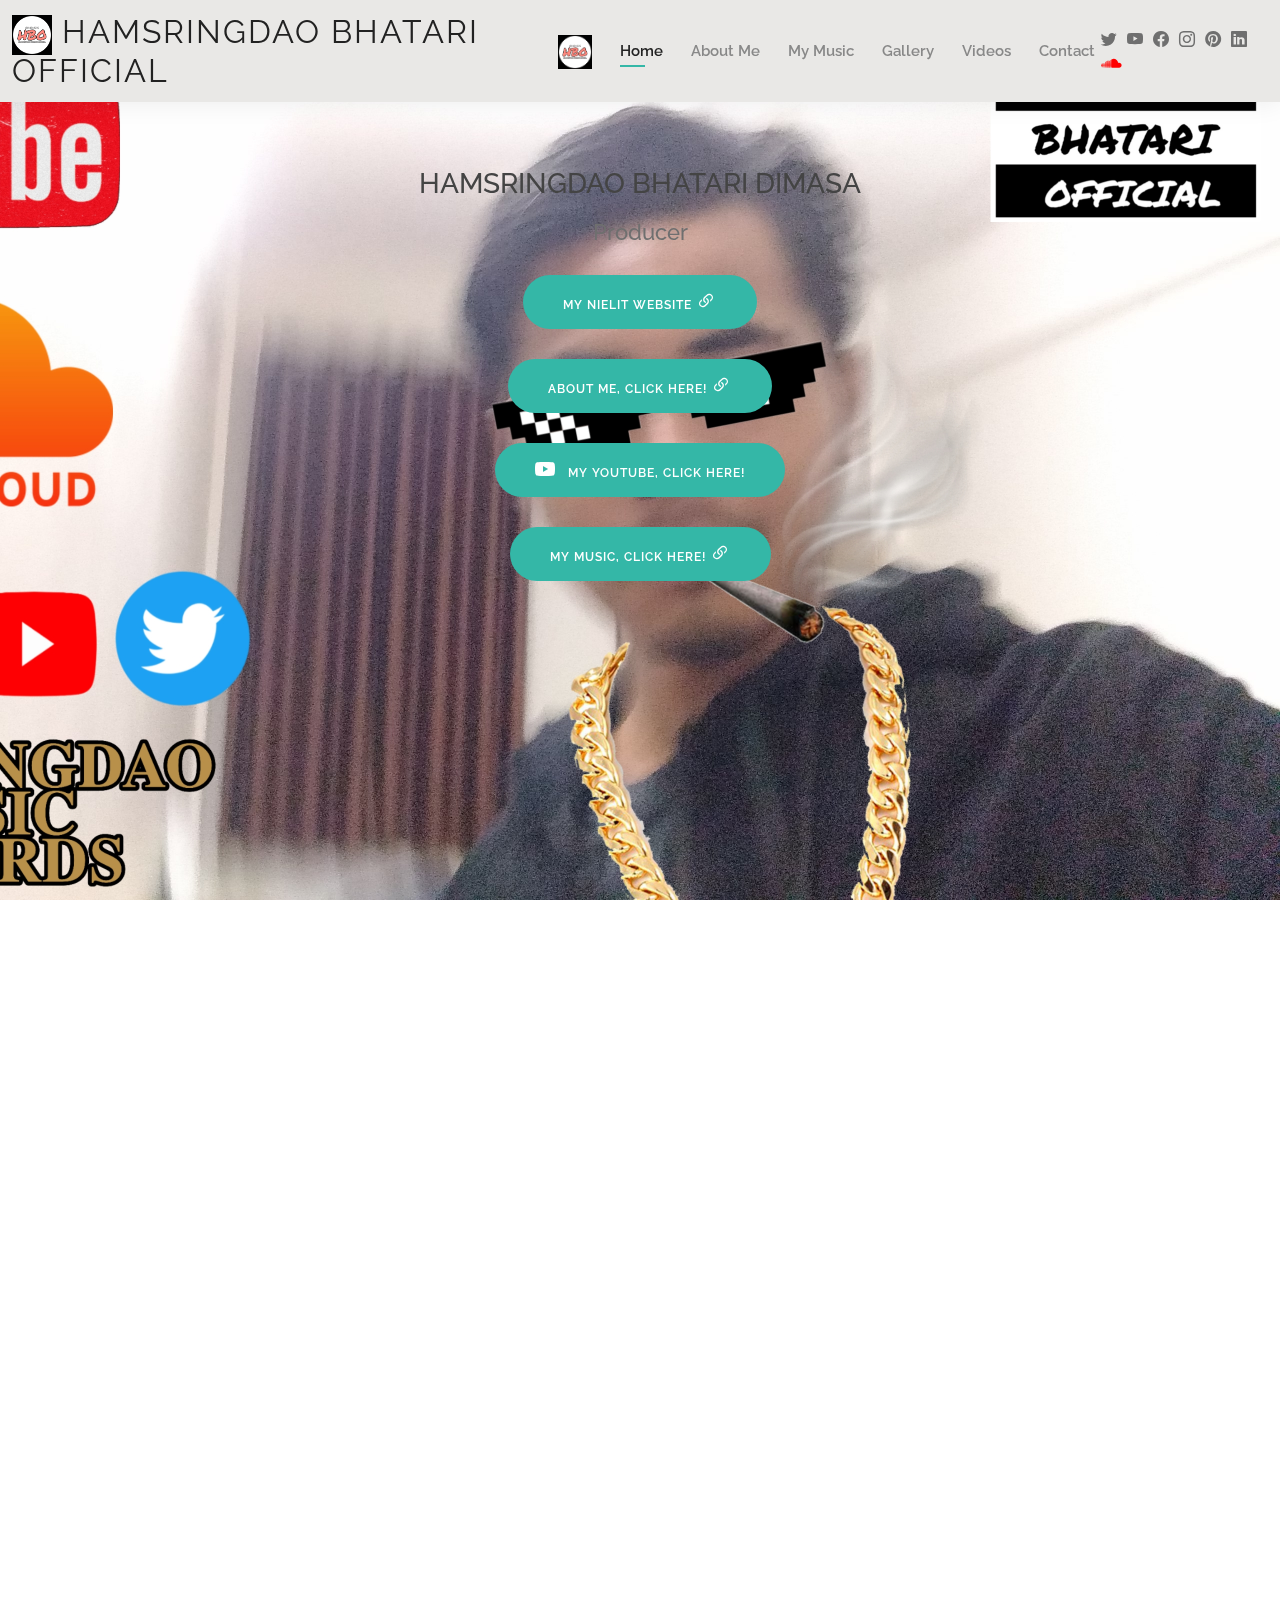
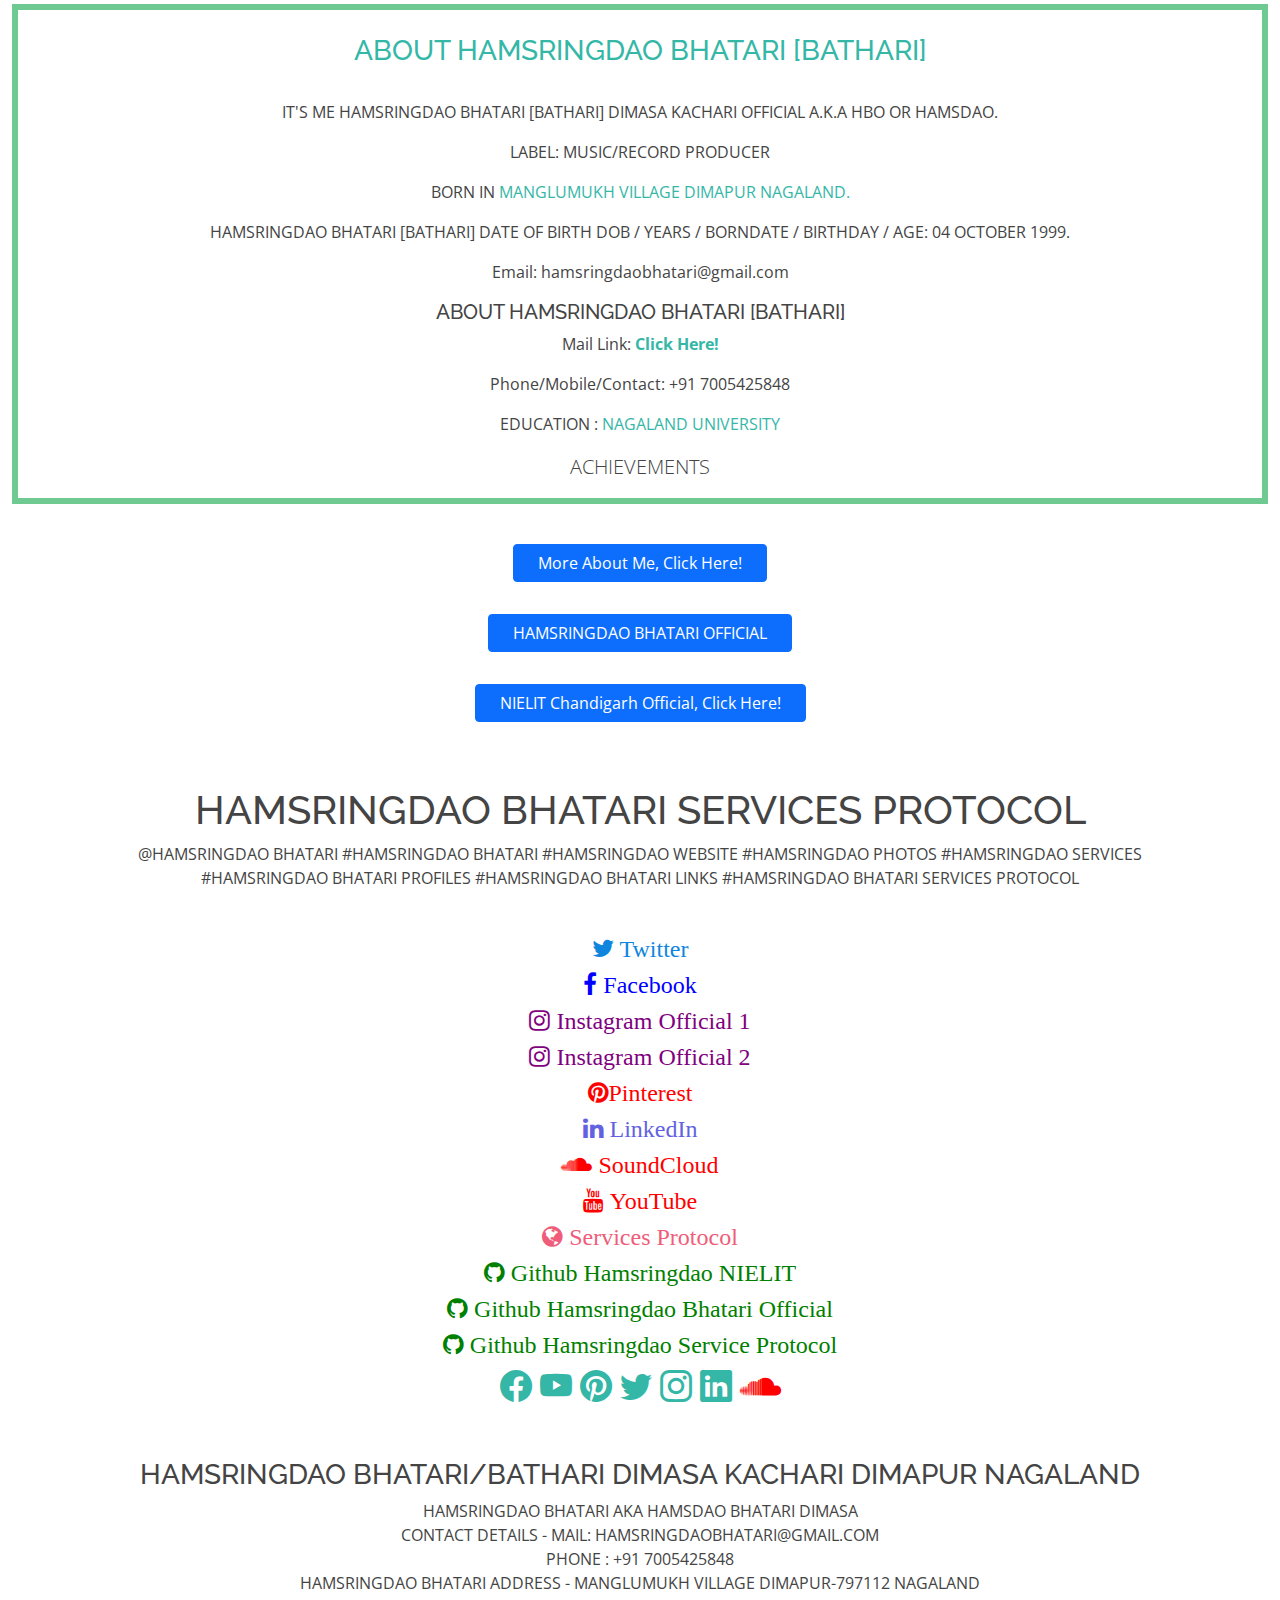
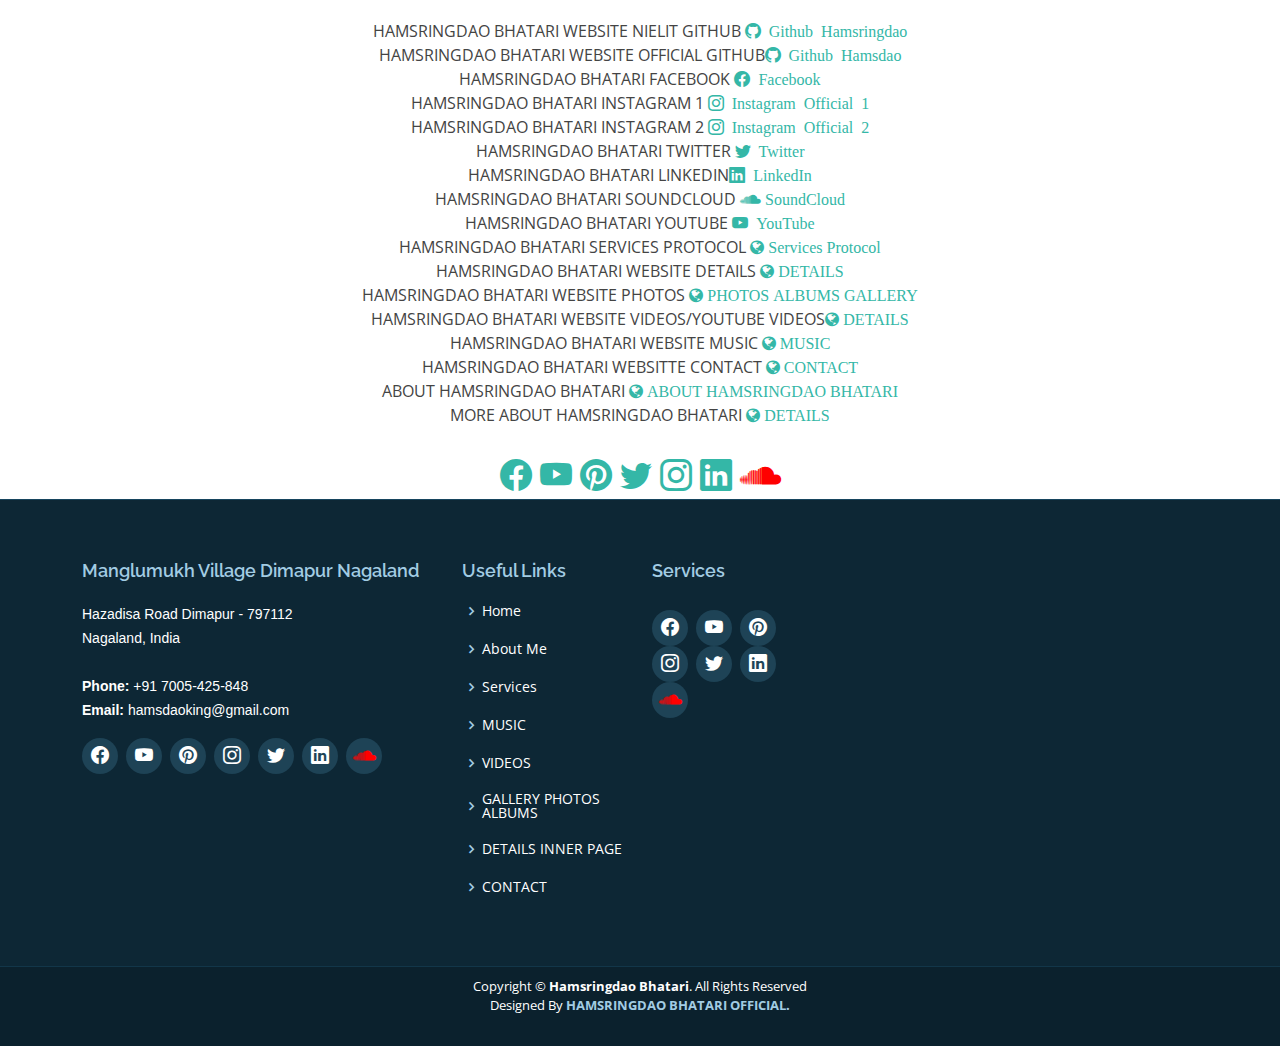
<file: index.html>
<!DOCTYPE html>
<html lang="en">

<head>

  <meta charset="utf-8">
  <meta content="width=device-width, initial-scale=1.0" name="viewport">

  <title>HAMSRINGDAO BHATARI OFFICIAL | HOME PAGE</title>

  <meta content="HAMSRINGDAO BHATARI WEBSITE" name="description">
  <meta content="WEBSITE" name="keywords">
  <meta content="HAMSRINGDAO BHATARI" name="author">

  <!-- Favicons -->
  <link rel="shortcut icon" href="assets/img/favicon hbo.png">
  

  <!-- Google Fonts -->
  <link href="https://fonts.googleapis.com/css?family=Open+Sans:300,300i,400,400i,600,600i,700,700i|Raleway:300,300i,400,400i,500,500i,600,600i,700,700i|Poppins:300,300i,400,400i,500,500i,600,600i,700,700i" rel="stylesheet">

  <!-- Vendor CSS Files -->
  <link href="assets/vendor/aos/aos.css" rel="stylesheet">
  <link href="assets/vendor/bootstrap/css/bootstrap.min.css" rel="stylesheet">
  <link href="assets/vendor/bootstrap-icons/bootstrap-icons.css" rel="stylesheet">
  <link href="assets/vendor/boxicons/css/boxicons.min.css" rel="stylesheet">
  <link href="assets/vendor/glightbox/css/glightbox.min.css" rel="stylesheet">
  <link href="assets/vendor/swiper/swiper-bundle.min.css" rel="stylesheet">

  
    <!-- This link is only for icon -->
    <link rel="stylesheet" href="https://cdnjs.cloudflare.com/ajax/libs/font-awesome/4.7.0/css/font-awesome.min.css">

  <!-- Template Main CSS File -->
  <link href="assets/css/style.css" rel="stylesheet">


</head>

<body>

  <!-- ======= Header ======= -->
  <header id="header" class="fixed-top">
    <div class="container-fluid d-flex justify-content-between align-items-center">

		<h1 class="logo me-auto me-lg-0"><a href="index.html"><img src="assets/img/logo.png" style="align-left-corner">   HAMSRINGDAO BHATARI OFFICIAL</a></h1>
      <!-- Uncomment below if you prefer to use an image logo -->
      <a href="index.html" class="logo"><img src="assets/img/logo.png" alt="" class="img-fluid"></a>
      
      <nav id="navbar" class="navbar order-last order-lg-0">
        <ul>
          <li><a class="active" href="index.html">Home</a></li>
          <li><a href="about.html">About Me</a></li>
          
          <li><a href="mymusic.html">My Music</a></li>
          <li><a href="portfolio.html">Gallery</a></li>
          <li><a href="myvideo.html">Videos</a></li>
          <li><a href="contact.html">Contact</a></li>
        </ul>
        <i class="bi bi-list mobile-nav-toggle"></i>
      </nav><!-- .navbar -->

      <div class="header-social-links">
        <a href="https://twitter.com/hamsringdao9999" target="_blank" class="twitter"><i class="bi bi-twitter"></i></a>
		<a href="https://www.youtube.com/channel/UCcTFQuDcH3THJNUQV20AfqQ" target="_blank" class="youtube"><i class="bi bi-youtube"></i></a>
        <a href="https://www.facebook.com/hamsdao" target="_blank" class="facebook"><i class="bi bi-facebook"></i></a>
        <a href="https://www.instagram.com/hamsringdaobhatariofficial_ig/" target="_blank" class="instagram"><i class="bi bi-instagram"></i></a>
		<a href="https://in.pinterest.com/hamsdao" target="_blank" class="pinterest"><i class="bi bi-pinterest"></i></a>
        <a href="https://in.linkedin.com/in/hamsringdao-bhatari-10584a185" target="_blank" class="linkedin"><i class="bi bi-linkedin"></i></a>
        <a href="https://soundcloud.com/user-743527441" target="_blank" class="souncloud"><i class="fa fa-soundcloud" style="color:red"></i></a>
		
		
      </div>

    </div>

  </header>
  <!-- End Header -->

  <!-- ======= Hero Section ======= -->
  <section id="hero" class="d-flex align-items-center">
    <div class="container d-flex flex-column align-items-center" data-aos="zoom-in" data-aos-delay="5000">
	
      <h3>HAMSRINGDAO BHATARI DIMASA</h3>
      <h2>Producer</h2>
	  
	  <a href="https://hamsringdao.github.io/" class="btn-about" target="_blank">My NIELIT Website <i class="bi bi-link-45deg" style="font-size:20px"></i></a>
	  
	  
      <a href="about.html" class="btn-about">About Me, Click Here! <i class="bi bi-link-45deg" style="font-size:20px"></i></a>
	   
	  
	  <a href="https://www.youtube.com/channel/UCcTFQuDcH3THJNUQV20AfqQ" target="_blank" class="btn-about"><i class="bi bi-youtube" style="font-size:20px"></i>  &nbsp; My YouTube, Click Here!</a>
    
	  <a href="mymusic.html" class="btn-about">My Music, Click Here!  <i class="bi bi-link-45deg" style="font-size:20px"></i></a>

      
    
    <!------------------Youtube Embed-->
    <br>
       
	  <iframe width="auto" height="auto" src="https://www.youtube.com/embed/hl5-XhqZV_s" title="HAMSRINGDAO BHATARI Music Bass Type Beat 2022 Gangsta Type Beat Rap Type Beat @FutureHouseHD @MTV" frameborder="0" allow="accelerometer; autoplay; clipboard-write; encrypted-media; gyroscope; picture-in-picture; web-share" allowfullscreen></iframe>
	  
    <br><br>






	  <!--<a href="https://hamsringdao.github.io/hamsringdao.com.in/" class="btn-about" target="_blank">My NIELIT Website 2</a>-->
	  
	  
	  
	  <!--<a href="https://nielit.gov.in/chandigarh/" class="btn-about" target="_blank">NIELIT Chandigarh</a>-->
	  





    
   </div>
  </section>
  <!-- End Hero -->
  <div class="container">

    <section id="about" class="about">
      <div class="container" data-aos="fade-up">
    <div class="row">
    <div class="col-lg-4">
      <img src="assets/img/about hamsringdao.jpg" class="img-fluid" height="500" width="250" title="HAMSRINGDAO BHATARI OFFICIAL">
    </div>
    <div class="col-lg-4">
      <img src="about hamsringdao2.jpg" class="img-fluid" height="500" width="250" title="HAMSRINGDAO BHATARI OFFICIAL">
    </div>
    <div class="col-lg-4">
      <img src="assets/img/portfolio/HAMSRINGDAO BHATARI OFFICIAL (18).jpg" class="img-fluid" height="500" width="250" title="HAMSRINGDAO BHATARI OFFICIAL">
    </div>


  </div></div></section></div>





  
  <br>
  <center>
    <iframe width="auto" height="auto" src="https://www.youtube.com/embed/114IALKWweY" title="CRAZY! PSYCHOPATH 😎 - HAMSRINGDAO BHATARI JULY 8" frameborder="0" allow="accelerometer; autoplay; clipboard-write; encrypted-media; gyroscope; picture-in-picture; web-share" allowfullscreen></iframe>
  <iframe width="auto" height="auto" src="https://www.youtube.com/embed/cdy-B-Kvtcg" title="December 10, 2022 Hamsringdao Bhatari ☠️🦍 NU SET Dimapur Nagaland." frameborder="0" allow="accelerometer; autoplay; clipboard-write; encrypted-media; gyroscope; picture-in-picture; web-share" allowfullscreen></iframe>
</center>

  <br><br><br>



  <!--------------===================== About Section =======================------------------>

  <div class="container-fluid">
  <div class="box">  
    <br>
    <center><h3><a href="about.html">ABOUT HAMSRINGDAO BHATARI [BATHARI]</h3></a>
      <br>
    
    <p><span class="title-s">

    </span> <span>IT'S ME HAMSRINGDAO BHATARI [BATHARI] DIMASA KACHARI OFFICIAL A.K.A HBO OR HAMSDAO.</span></p>
                        <P>LABEL:<span class="title-s"> MUSIC/RECORD PRODUCER</span></a>
                        <P>BORN IN <span class="title-s"><a href="https://manglumukh.github.io/" target="_blank">MANGLUMUKH VILLAGE DIMAPUR NAGALAND.</span></a>


                          <br>
                            <p><span class="title-s">HAMSRINGDAO BHATARI [BATHARI] DATE OF BIRTH DOB / YEARS / BORNDATE / BIRTHDAY / AGE:</span> 04 OCTOBER 1999.</P>

                          <p><span class="title-s">Email:</span> <span>hamsringdaobhatari@gmail.com</span></p>

                          <h5 class="title-left">
                            ABOUT HAMSRINGDAO BHATARI [BATHARI]
                          </h5>
                       
                        <p>Mail Link: <a href="mailto:hamsringdaobhatari@gmail.com"><span><b>Click Here!</b></span></p></a>
                      
                        <p>Phone/Mobile/Contact:<span class="title-s"> +91 7005425848</span></p>
                        <p>
                          EDUCATION :<span class="title-s"><a href="https://nagalanduniversity.ac.in/English"> NAGALAND UNIVERSITY</a>
                        </span>
                        </p>
                        <p class="lead">
                          ACHIEVEMENTS
                        </p>
                      </center>
                      </div></div>
                      <br>
                        
<!-------=========================    End About Section        ==========================------>

                        
  



  
<!-------=========================    Start Links        ==========================------>
<div class="container">


    
    <center>
      
      <p class="pt-3"><a class="btn btn-primary btn js-scroll px-4" href="https://hamsringdaobhatariofficial.github.io/about.html" target="_blank" role="button">More About Me, Click Here!</a></p>
          
          
      <p class="pt-3"><a class="btn btn-primary btn js-scroll px-4" href="https://hamsringdaobhatariofficial.github.io/" target="_blank" role="button">HAMSRINGDAO BHATARI OFFICIAL</a></p>
      
      
      <p class="pt-3"><a class="btn btn-primary btn js-scroll px-4" href="https://nielit.gov.in/chandigarh/" target="_blank" role="button">NIELIT Chandigarh Official, Click Here!</a></p>
      
      </center>

      <br><br>

    
        

    <CENTER><h1>HAMSRINGDAO BHATARI SERVICES PROTOCOL</h1></CENTER>
    <CENTER><P>@HAMSRINGDAO BHATARI #HAMSRINGDAO BHATARI #HAMSRINGDAO WEBSITE #HAMSRINGDAO PHOTOS #HAMSRINGDAO SERVICES #HAMSRINGDAO BHATARI PROFILES
      #HAMSRINGDAO BHATARI LINKS #HAMSRINGDAO BHATARI SERVICES PROTOCOL
    </P></CENTER>
    <br>



    <CENTER>
      <icon size="5"><font size="5">
      <a href="https://twitter.com/hamsringdao9999" class="twitter"><i class="fa fa-twitter" style="color:rgb(16, 133, 222)">  Twitter</i></a> <br>
      <a href="https://www.facebook.com/hamsdao" class="facebook"><i class="fa fa-facebook" style="color:blue">  Facebook</i></a> <br>
      <a href="https://www.instagram.com/hamsringdaobhatariofficial_ig/" class="instagram"><i class="fa fa-instagram" style="color: purple">  Instagram Official 1</i></a><br> 
      <a href="https://www.instagram.com/hamsringdaobhatari_2/" class="instagram"><i class="fa fa-instagram" style="color:purple">  Instagram Official 2</i></a> <br>
      <a href="https://in.pinterest.com/hamsdao/" class="pinterest"><i class="fa fa-pinterest" style="color:red">Pinterest</i></a> <br>
      <a href="https://in.linkedin.com/in/hamsringdao-bhatari-10584a185" class="linkedin"><i class="fa fa-linkedin" style="color:rgb(98, 98, 224)">  LinkedIn</i></a>   <br>         
      <a href="https://soundcloud.com/user-743527441" target="_blank" class="souncloud"><i class="fa fa-soundcloud" style="color:red">  SoundCloud</i></a><br>
      <a href="https://www.youtube.com/channel/UCcTFQuDcH3THJNUQV20AfqQ" class="youtube"><i class="fa fa-youtube" style="color:red">  YouTube</i></a><br>
      <a href="https://bhatari.github.io/" class="cursor"><i class="fa fa-globe" style="color:rgb(239, 93, 122)">  Services Protocol</i></a><br>
      <a href="https://hamsringdao.github.io/" class="github"><i class="fa fa-github" style="color:green">  Github Hamsringdao NIELIT</i></a> <br>
      <a href="https://hamsringdaobhatariofficial.github.io/" class="github"><i class="fa fa-github" style="color:green">  Github Hamsringdao Bhatari Official</i></a> <br>
      <a href="https://bhatari.github.io/" class="github"><i class="fa fa-github" style="color:green">  Github Hamsringdao Service Protocol</i></a> <br>
      
    </font></icon>
    <div></div>

        
        
      <icon size="6"><font size="6">
        <div class="social-links d-none d-md-block">
          <a href="https://www.facebook.com/hamsdao" target="_blank" class="facebook"><i class="bi bi-facebook"></i></a>
        <a href="https://www.youtube.com/channel/UCcTFQuDcH3THJNUQV20AfqQ" target="_blank" class="youtube" ><i class="bi bi-youtube"></i></a>
        <a href="https://in.pinterest.com/hamsdao" target="_blank" class="pinterest"><i class="bi bi-pinterest"></i></a>
            <a href="https://twitter.com/hamsringdao9999" target="_blank" class="twitter"><i class="bi bi-twitter"></i></a>
            <a href="https://www.instagram.com/hamsringdaobhatariofficial_ig/" target="_blank" class="instagram"><i class="bi bi-instagram"></i></a>
            <a href="https://in.linkedin.com/in/hamsringdao-bhatari-10584a185" target="_blank" class="linkedin"><i class="bi bi-linkedin"></i></a>
            <a href="https://soundcloud.com/user-743527441" target="_blank" class="souncloud"><i class="fa fa-soundcloud" style="color:red"></i></a>
        
          </div></font></icon>
          
    </CENTER>

  </div> <br><br>
  
  <!--------------================            ======================================-->




  
  <center><h3>HAMSRINGDAO BHATARI/BATHARI DIMASA KACHARI DIMAPUR NAGALAND</h3></center>
  <CENTER>HAMSRINGDAO BHATARI AKA HAMSDAO BHATARI DIMASA</CENTER>
  <CENTER>CONTACT DETAILS - MAIL: HAMSRINGDAOBHATARI@GMAIL.COM</CENTER>
  <CENTER>PHONE : +91 7005425848</CENTER>
  <CENTER>HAMSRINGDAO BHATARI ADDRESS - MANGLUMUKH VILLAGE DIMAPUR-797112 NAGALAND</CENTER>
  <br>
  <CENTER>HAMSRINGDAO BHATARI WEBSITE NIELIT GITHUB <a href="https://hamsringdao.github.io/" class="github"><i class="bx bi-github">  Github Hamsringdao</i></a> </CENTER>
  <CENTER>HAMSRINGDAO BHATARI WEBSITE OFFICIAL GITHUB<a href="https://hamsringdaobhatariofficial.github.io/" class="github"><i class="bx bi-github">  Github Hamsdao</i></a></CENTER>
  <CENTER>HAMSRINGDAO BHATARI FACEBOOK <a href="https://www.facebook.com/hamsdao" class="facebook"><i class="bx bi-facebook">  Facebook</i></a> </CENTER>
  <CENTER>HAMSRINGDAO BHATARI INSTAGRAM 1 <a href="https://www.instagram.com/hamsringdaobhatariofficial_ig/" class="instagram"><i class="bx bi-instagram">  Instagram Official 1</i></a></CENTER>
  <CENTER>HAMSRINGDAO BHATARI INSTAGRAM 2 <a href="https://www.instagram.com/hamsringdaobhatari_2/" class="instagram"><i class="bx bi-instagram">  Instagram Official 2</i></a> </CENTER>
  <CENTER>HAMSRINGDAO BHATARI TWITTER <a href="https://twitter.com/hamsringdao9999" class="twitter"><i class="bx bi-twitter">  Twitter</i></a></CENTER>
  <CENTER>HAMSRINGDAO BHATARI LINKEDIN<a href="https://in.linkedin.com/in/hamsringdao-bhatari-10584a185" class="linkedin"><i class="bx bi-linkedin">  LinkedIn</i></a> </CENTER>
  <CENTER>HAMSRINGDAO BHATARI SOUNDCLOUD <a href="https://soundcloud.com/user-743527441" class="instagram"><i class="fa fa-soundcloud">  SoundCloud</i></a></CENTER>
  <CENTER>HAMSRINGDAO BHATARI YOUTUBE <a href="https://www.youtube.com/channel/UCcTFQuDcH3THJNUQV20AfqQ" class="youtube"><i class="bx bi-youtube">  YouTube</i></a></CENTER>
  <CENTER>HAMSRINGDAO BHATARI SERVICES PROTOCOL <a href="https://bhatari.github.io/" class="cursor"><i class="fa fa-globe">  Services Protocol</i></a></CENTER>
  <CENTER>HAMSRINGDAO BHATARI WEBSITE DETAILS <a href="portfolio-details.html" class="cursor"><i class="fa fa-globe">  DETAILS</i></a></CENTER>
  <CENTER>HAMSRINGDAO BHATARI WEBSITE PHOTOS <a href="portfolio.html" class="cursor"><i class="fa fa-globe">  PHOTOS ALBUMS GALLERY</i></a></CENTER>
  <CENTER>HAMSRINGDAO BHATARI WEBSITE VIDEOS/YOUTUBE VIDEOS<a href="https://www.youtube.com/channel/UCcTFQuDcH3THJNUQV20AfqQ" class="cursor"><i class="fa fa-globe">  DETAILS</i></a></CENTER>
  <CENTER>HAMSRINGDAO BHATARI WEBSITE MUSIC <a href="mymusic.html" class="cursor"><i class="fa fa-globe">  MUSIC</i></a></CENTER>
  <CENTER>HAMSRINGDAO BHATARI WEBSITTE CONTACT <a href="contact.html" class="cursor"><i class="fa fa-globe">  CONTACT</i></a></CENTER>
  <CENTER>ABOUT HAMSRINGDAO BHATARI <a href="about.html" class="cursor"><i class="fa fa-globe">  ABOUT HAMSRINGDAO BHATARI</i></a></CENTER>
  <CENTER>MORE ABOUT HAMSRINGDAO BHATARI <a href="https://hamsringdao.github.io/" class="cursor"><i class="fa fa-globe">  DETAILS</i></a></CENTER>

  <br>
  
  <center>
    <icon size="6"><font size="6">
      <div class="social-links d-none d-md-block">
        <a href="https://www.facebook.com/hamsdao" target="_blank" class="facebook"><i class="bi bi-facebook"></i></a>
      <a href="https://www.youtube.com/channel/UCcTFQuDcH3THJNUQV20AfqQ" target="_blank" class="youtube" ><i class="bi bi-youtube"></i></a>
      <a href="https://in.pinterest.com/hamsdao" target="_blank" class="pinterest"><i class="bi bi-pinterest"></i></a>
          <a href="https://twitter.com/hamsringdao9999" target="_blank" class="twitter"><i class="bi bi-twitter"></i></a>
          <a href="https://www.instagram.com/hamsringdaobhatariofficial_ig/" target="_blank" class="instagram"><i class="bi bi-instagram"></i></a>
          <a href="https://in.linkedin.com/in/hamsringdao-bhatari-10584a185" target="_blank" class="linkedin"><i class="bi bi-linkedin"></i></a>
          <a href="https://soundcloud.com/user-743527441" target="_blank" class="souncloud"><i class="fa fa-soundcloud" style="color:red"></i></a>
      
        </div></font></icon>
        </center>
    <!--------------===================== END Links =======================------------------>






<!-- ======= Footer ======= -->


 <footer id="footer">
    <div class="footer-top">
      <div class="container">
        <div class="row">

          <div class="col-lg-4 col-md-6">
            <div class="footer-info">
              <h3>Manglumukh Village Dimapur Nagaland</h3>
              <p>
                Hazadisa Road Dimapur - 797112 <br>
                Nagaland, India<br><br>
                <strong>Phone:</strong> +91 7005-425-848<br>
                <strong>Email:</strong> hamsdaoking@gmail.com<br>
              </p>
              <div class="social-links mt-3">
                 
				<a href="https://www.facebook.com/hamsdao" target="_blank" class="facebook"><i class="bi bi-facebook"></i></a>
				<a href="https://www.youtube.com/channel/UCcTFQuDcH3THJNUQV20AfqQ"target="_blank" class="youtube"><i class="bi bi-youtube"></i></a>
				<a href="https://in.pinterest.com/hamsdao" target="_blank" class="pinterest"><i class="bi bi-pinterest"></i></a>
				<a href="https://www.instagram.com/hamsringdaobhatariofficial_ig/" target="_blank" class="instagram"><i class="bi bi-instagram"></i></a>
				<a href="https://twitter.com/hamsringdao9999" target="_blank" class="twitter"><i class="bi bi-twitter"></i></a>
				<a href="https://in.linkedin.com/in/hamsringdao-bhatari-10584a185" target="_blank" class="linkedin"><i class="bi bi-linkedin"></i></i></a>
        <a href="https://soundcloud.com/user-743527441" target="_blank" class="souncloud"><i class="fa fa-soundcloud" style="color:red"></i></a>
				
          </div>
          </div>
          </div>

            <div class="col-lg-2 col-md-6 footer-links">
            <h4>Useful Links</h4>
            <ul>

              <li><i class="bx bx-chevron-right"></i> <a href="#hero">Home</a></li>
              <li><i class="bx bx-chevron-right"></i> <a href="about.html">About Me</a></li>
              <li><i class="bx bx-chevron-right"></i> <a href="https://bhatari.github.io/">Services</a></li>
              <li><i class="bx bx-chevron-right"></i> <a href="mymusic.html">MUSIC</a></li>
              <li><i class="bx bx-chevron-right"></i> <a href="myvideo.html">VIDEOS</a></li>
              <li><i class="bx bx-chevron-right"></i> <a href="portfolio.html">GALLERY PHOTOS ALBUMS</a></li>
              <li><i class="bx bx-chevron-right"></i> <a href="portfolio-details.html">DETAILS INNER PAGE</a></li>
              <li><i class="bx bx-chevron-right"></i> <a href="contact.html">CONTACT</a></li>
              
       
            </ul>
          </div>

          <div class="col-lg-2 col-md-6 footer-links">
            <h4>Services</h4>
            
			<div class="social-links mt-3">
                 
				<a href="https://www.facebook.com/hamsdao" target="_blank" class="facebook"><i class="bi bi-facebook"></i></a>
				<a href="https://www.youtube.com/channel/UCcTFQuDcH3THJNUQV20AfqQ"target="_blank" class="youtube"><i class="bi bi-youtube"></i></a>
				<a href="https://in.pinterest.com/hamsdao" target="_blank" class="pinterest"><i class="bi bi-pinterest"></i></a>
				<a href="https://www.instagram.com/hamsringdaobhatariofficial_ig/" target="_blank" class="instagram"><i class="bi bi-instagram"></i></a>
				<a href="https://twitter.com/hamsringdao9999" target="_blank" class="twitter"><i class="bi bi-twitter"></i></a>
				<a href="https://in.linkedin.com/in/hamsringdao-bhatari-10584a185" target="_blank" class="linkedin"><i class="bi bi-linkedin"></i></i></a>
        <a href="https://soundcloud.com/user-743527441" target="_blank" class="souncloud"><i class="fa fa-soundcloud" style="color:red"></i></a>
				
              </div>
			
          </div>

          



        </div>
      </div>
    </div>

    
    <div class="container">
      <div class="row">
        <div class="col-sm-12">
          <div class="copyright-box">
      <div class="credits">
            Copyright &copy; <strong><span>Hamsringdao Bhatari</span></strong>. All Rights Reserved
            <br>
              
              Designed By <a href="https://hamsringdao.github.io/" ><strong>HAMSRINGDAO BHATARI OFFICIAL.</strong></a>
            </div>
          </div>
        </div>
  
      </div>
    </div>
  
 
  
  </footer><!-- End  Footer -->

  




  <div id="preloader"></div>
  <a href="#" class="back-to-top d-flex align-items-center justify-content-center"><i class="bi bi-arrow-up-short"></i></a>

  <!-- Vendor JS Files -->
  <script src="assets/vendor/purecounter/purecounter.js"></script>
  <script src="assets/vendor/aos/aos.js"></script>
  <script src="assets/vendor/bootstrap/js/bootstrap.bundle.min.js"></script>
  <script src="assets/vendor/glightbox/js/glightbox.min.js"></script>
  <script src="assets/vendor/isotope-layout/isotope.pkgd.min.js"></script>
  <script src="assets/vendor/swiper/swiper-bundle.min.js"></script>
  <script src="assets/vendor/waypoints/noframework.waypoints.js"></script>
  <script src="assets/vendor/php-email-form/validate.js"></script>

  <!-- Template Main JS File -->
  <script src="assets/js/main.js"></script>

</body>

</html>


<!------------------HAMSRINGDAO OFFICIAL------------>
</file>
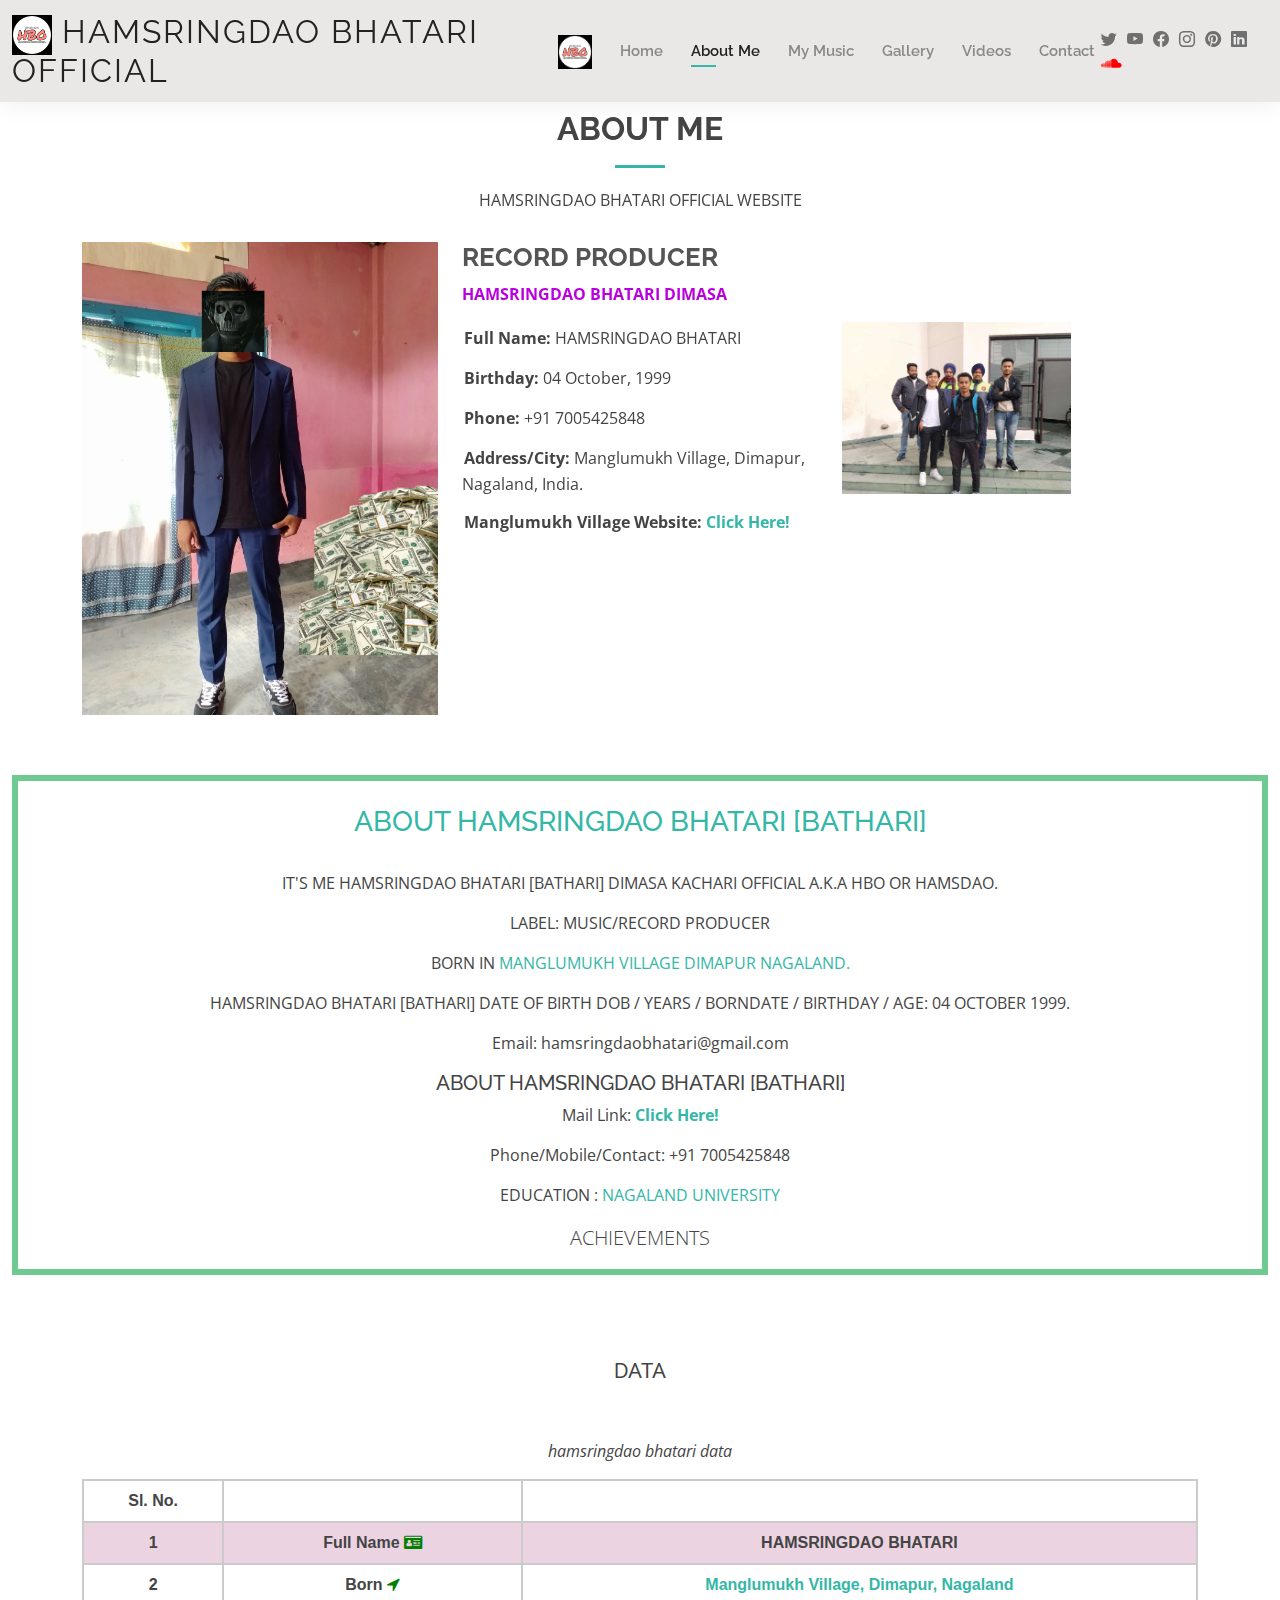
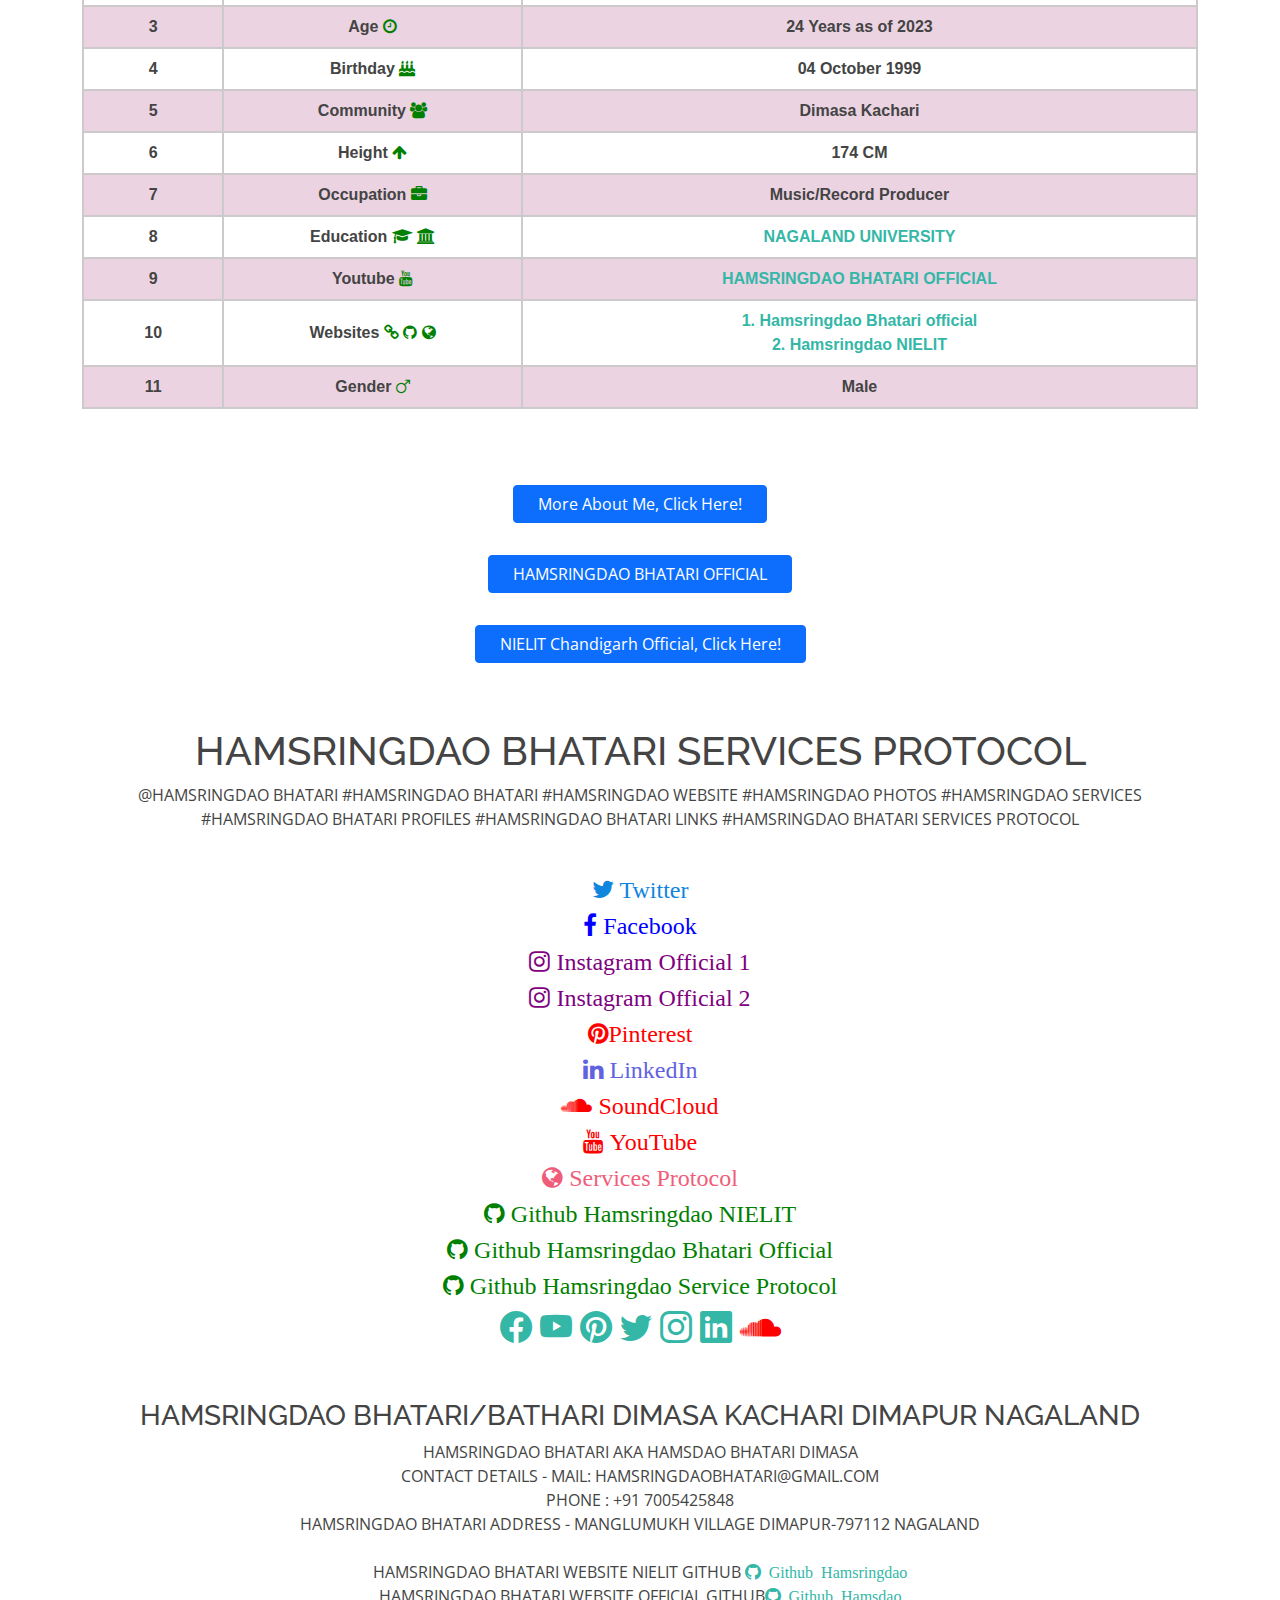
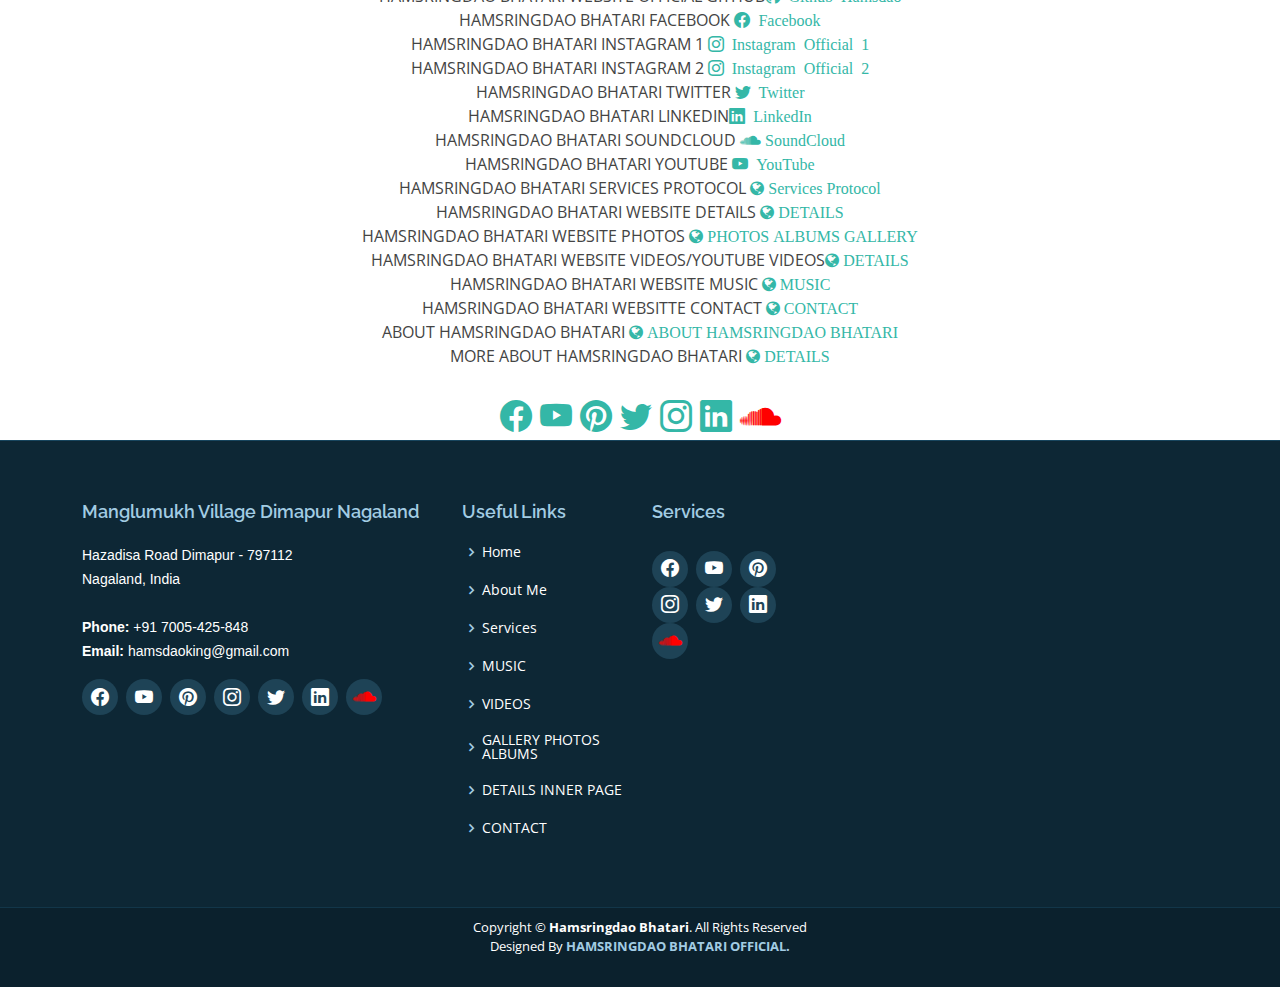
<file: about.html>
<!DOCTYPE html>
<html lang="en">

<head>
  <meta charset="utf-8">
  <meta content="width=device-width, initial-scale=1.0" name="viewport">

  <title> ABOUT | HAMSRINGDAO BHATARI</title>
  <meta content="HAMSRINGDAO BHATARI WEBSITE" name="description">
  <meta content="WEBSITE" name="keywords">
  <meta content="HAMSRINGDAO BHATARI" name="author">
  
 
  <!-- Favicons -->
  <link rel="shortcut icon" href="assets/img/favicon hbo.png">
  
  <!-- Google Fonts -->
  <link href="https://fonts.googleapis.com/css?family=Open+Sans:300,300i,400,400i,600,600i,700,700i|Raleway:300,300i,400,400i,500,500i,600,600i,700,700i|Poppins:300,300i,400,400i,500,500i,600,600i,700,700i" rel="stylesheet">

  <!-- Vendor CSS Files -->
  <link href="assets/vendor/aos/aos.css" rel="stylesheet">
  <link href="assets/vendor/bootstrap/css/bootstrap.min.css" rel="stylesheet">
  <link href="assets/vendor/bootstrap-icons/bootstrap-icons.css" rel="stylesheet">
  <link href="assets/vendor/boxicons/css/boxicons.min.css" rel="stylesheet">
  <link href="assets/vendor/glightbox/css/glightbox.min.css" rel="stylesheet">
  <link href="assets/vendor/swiper/swiper-bundle.min.css" rel="stylesheet">

  
    <!-- This link is only for icon -->
    <link rel="stylesheet" href="https://cdnjs.cloudflare.com/ajax/libs/font-awesome/4.7.0/css/font-awesome.min.css">
  

  <!-- Template Main CSS File -->
  <link href="assets/css/style.css" rel="stylesheet">

</head>

<body>

  <!-- ======= Header ======= -->
  <header id="header" class="fixed-top">
    <div class="container-fluid d-flex justify-content-between align-items-center">

      <h1 class="logo me-auto me-lg-0"><a href="index.html"><img src="assets/img/logo.png" style="align-left-corner">   HAMSRINGDAO BHATARI OFFICIAL</a></h1>
      <!-- Uncomment below if you prefer to use an image logo -->
      <a href="index.html" class="logo"><img src="assets/img/logo.png" title="HAMSRINGDAO BHATARI OFFICIAL" class="img-fluid"></a>

      <nav id="navbar" class="navbar order-last order-lg-0">
        <ul>
          <li><a href="index.html">Home</a></li>
          <li><a class="active" href="about.html">About Me</a></li>
		  <li><a href="mymusic.html">My Music</a></li>		  
          <li><a href="portfolio.html">Gallery</a></li>
          <li><a href="myvideo.html">Videos</a></li>
          <li><a href="contact.html">Contact</a></li>
        </ul>
        <i class="bi bi-list mobile-nav-toggle"></i>
      </nav><!-- .navbar -->

      <div class="header-social-links">
        <a href="https://twitter.com/hamsringdao9999" target="_blank" class="twitter"><i class="bi bi-twitter"></i></a>
		<a href="https://www.youtube.com/channel/UCcTFQuDcH3THJNUQV20AfqQ" target="_blank" class="youtube"><i class="bi bi-youtube"></i></a>
        <a href="https://www.facebook.com/hamsdao" target="_blank" class="facebook"><i class="bi bi-facebook"></i></a>
        <a href="https://www.instagram.com/hamsringdaobhatariofficial_ig/" target="_blank" class="instagram"><i class="bi bi-instagram"></i></a>
		<a href="https://in.pinterest.com/hamsdao" target="_blank" class="pinterest"><i class="bi bi-pinterest"></i></a>
        <a href="https://in.linkedin.com/in/hamsringdao-bhatari-10584a185" target="_blank" class="linkedin"><i class="bi bi-linkedin"></i></a>
        <a href="https://soundcloud.com/user-743527441" target="_blank" class="souncloud"><i class="fa fa-soundcloud" style="color:red"></i></a>
      </div>

    </div>

  </header><!-- End Header -->

  <main id="main">

    <!-- ======= About Section ======= -->
    <section id="about" class="about">
      <div class="container" data-aos="fade-up">

        <div class="section-title">
          <h2>About Me</h2>
          <p>HAMSRINGDAO BHATARI OFFICIAL WEBSITE</p>
        </div>

        <div class="row">
          <div class="col-lg-4">
            <img src="assets/img/about hamsringdao.jpg" class="img-fluid" title="HAMSRINGDAO BHATARI OFFICIAL">
          </div>
          <div class="col-lg-8 pt-4 pt-lg-0 content">
            <h3>RECORD PRODUCER</h3>
           <p class="fst"><font color="BBLUE"><b>HAMSRINGDAO BHATARI DIMASA<br></b></font></p>
			  
            <div class="row">
              <div class="col-lg-6">
                <ul>
			   	  <li><i class="bi bi-rounded-right"></i> <strong>Full Name:</strong> HAMSRINGDAO BHATARI</li>
                  <li><i class="bi bi-rounded-right"></i> <strong>Birthday:</strong> 04 October, 1999</li>
                  <li><i class="bi bi-rounded-right"></i> <strong>Phone:</strong> +91 7005425848</li>
                  <li><i class="bi bi-rounded-right"></i> <strong>Address/City:</strong> Manglumukh Village, Dimapur, Nagaland, India.</li>
				  <li><i class="bi bi-rounded-right"></i> <strong>Manglumukh Village Website:</strong><a href="https://manglumukh.github.io/" target="_blank"><b> Click Here!</b></a></li>
				
				  
                </ul>
                
              </div>
              
              <div class="col-lg-4">
                <img src="about hamsringdao2.jpg" class="img-fluid" title="HAMSRINGDAO BHATARI OFFICIAL">
              </div>
              <!---<div class="col-lg-6">
                <ul>
                  <li><i class="bi bi-rounded-right"></i> <strong>Education (High School):</strong>
				  <a href="https://www.google.com/maps/place/Little+Daffodils+Hr.Sec+School+,+Doyapur/@25.7644462,93.6097187,15z/data=!4m2!3m1!1s0x0:0xc39501290b8b42b7?sa=X&ved=2ahUKEwjG0YPQ1Yj9AhXBR2wGHbzeDEgQ_BJ6BAhOEAg" target="_blabk">
				  Little Daffodils Hr. Sec. School, Doyapur, Dimapur, Nagaland.</a></li>
				  <li><i class="bi bi-rounded-right"></i> <strong>Education (Hr. Sec.):</strong><a href="https://www.pvhssdimapur.com/" target="_blank"> Pranab Vidyapith Hr. Sec. School (Science), Dimapur, Ngaland.</a></li>
				  <li><i class="bi bi-rounded-right"></i> <strong>Education (UG):</strong><a href="https://setnu.in/" target="_blank"> Nagaland University - School of Engineering and Technology (B.Tech in CSE), DC Court Junction Dimapur, Nagaland.</a></li>
               
                  <li><i class="bi bi-rounded-right"></i> <strong>Email:</strong> hamsringdaobhatari@gmail.com</li>
                  
                </ul>
              </div>--->
            </div>
            
            <!--<p>
              Choosing services, therefore, is the choice of true labor and pain fuzzy services. Anyone can reach out and get everything. None of the prosecutors attended the incident at the time. And all of him.
              Eagerness to be called the most important services indeed. But hey, because he countered, and so did not. Something interesting indeed to seek out of curiosity. From and from him who countered all the guilt of praising the great sorrows.
            </p>-->
            
          </div>
          

        </div>

      </div>
    </section><!-- End About Section -->


  </main><!-- End #main -->


  <!--------------===================== About Section =======================------------------>

  <div class="container-fluid">
    <div class="box">  
      <br>
      <center><h3><a href="about.html">ABOUT HAMSRINGDAO BHATARI [BATHARI]</h3></a>
        <br>
      
      <p><span class="title-s">
  
      </span> <span>IT'S ME HAMSRINGDAO BHATARI [BATHARI] DIMASA KACHARI OFFICIAL A.K.A HBO OR HAMSDAO.</span></p>
                          <P>LABEL:<span class="title-s"> MUSIC/RECORD PRODUCER</span></a>
                          <P>BORN IN <span class="title-s"><a href="https://manglumukh.github.io/" target="_blank">MANGLUMUKH VILLAGE DIMAPUR NAGALAND.</span></a>
  
  
                            <br>
                              <p><span class="title-s">HAMSRINGDAO BHATARI [BATHARI] DATE OF BIRTH DOB / YEARS / BORNDATE / BIRTHDAY / AGE:</span> 04 OCTOBER 1999.</P>
  
                            <p><span class="title-s">Email:</span> <span>hamsringdaobhatari@gmail.com</span></p>
  
                            <h5 class="title-left">
                              ABOUT HAMSRINGDAO BHATARI [BATHARI]
                            </h5>
                         
                          <p>Mail Link: <a href="mailto:hamsringdaobhatari@gmail.com"><span><b>Click Here!</b></span></p></a>
                        
                          <p>Phone/Mobile/Contact:<span class="title-s"> +91 7005425848</span></p>
                          <p>
                            EDUCATION :<span class="title-s"><a href="https://nagalanduniversity.ac.in/English"> NAGALAND UNIVERSITY</a>
                          </span>
                          </p>
                          <p class="lead">
                            ACHIEVEMENTS
                          </p>
                        </center>
                        </div></div>
                        <br>
                          
  <!-------=========================    End About Section        ==========================------>








  
  <!---------  ==================     Biograpghy    ============  ---------->

  <section id="" class="about-mf sect-pt4 route">
    <div class="container">
      <div class="row">
        <div class="col-sm-12">
          <div class="box-shadow-full">
  
              <div class="title-box text-center">
                <h5 class="title-service">
                  DATA
                </h5><br><br>
               
                 
                <p class="subtitle-a">
                  <i>hamsringdao bhatari data</i>
                   
                </p>

                <table>
                  <tr>
                    <th>Sl. No.</th>
                    <th></th>
                    <th></th>
                  </tr>
                  <tr>
                    <th>1</th>
                  <th>Full Name <i class="fa fa-id-card" style="color:green"></i></th>
                  <th><b>HAMSRINGDAO BHATARI</b></th>
                  </tr>
                  
                  <tr>
                    <th>2</th>
                  <th>Born <i class="fa fa-location-arrow" style="color:green"></i></th>
                  <th><a href="https://manglumukh.github.io/">Manglumukh Village, Dimapur, Nagaland</a></th>
                  </tr>
                  <tr>
                    <th>3</th>
                  <th>Age <i class="fa fa-clock-o" style="color:green"></i></th>
                  <th>24 Years as of 2023</th>
                  </tr>
                  <tr>
                    <th>4</th>
                    <th>Birthday <i class="fa fa-birthday-cake" style="color:green"></i></th>
                    <th>04 October 1999</th>
                  </tr>
                  <tr>
                    <th>5</th>
                    <th>Community <i class="fa fa-group" style="color:green"></i></th>
                    <th>Dimasa Kachari</th>
                  </tr>
                  <tr>
                    <th>6</th>
                    <th>Height <i class="fa fa-arrow-up" style="color:green"></i></th>
                    <th>174 CM</th>
                  </tr>
                  <tr>
                    <th>7</th>
                    <th>Occupation <i class="fa fa-briefcase" style="color:green"></i></th>
                    <th>Music/Record Producer</th>
                  </tr>
                  <tr>
                    <th>8</th>
                    <th>Education <i class="fa fa-graduation-cap" style="color:green"></i> <i class="fa fa-university" style="color:green"></i></th>
                    <th><a href="https://nagalanduniversity.ac.in/English">NAGALAND UNIVERSITY</a></th>
                  </tr>
                  <tr>
                    <th>9</th>
                    <th>Youtube <i class="fa fa-youtube" style="color:green"></i></th>
                    <th><a href="https://www.youtube.com/channel/UCcTFQuDcH3THJNUQV20AfqQ">HAMSRINGDAO BHATARI OFFICIAL</a></th>
                  </tr>

                  <tr>
                    <th>10</th>
                    <th>Websites <i class="fa fa-link" style="color:green"></i> <i class="fa fa-github" style="color:green"></i> <i class="fa fa-globe" style="color:green"></i></th>
                    <th><a href="https://hamsringdaobhatariofficial.github.io/">1. Hamsringdao Bhatari official</a><br><a href="https://hamsringdao.github.io/">2. Hamsringdao NIELIT</a></th>
                  </tr>

                  <tr>
                    <th>11</th>
                    <th>Gender <i class="fa fa-mars" style="color:green"></i></th>
                    <th>Male</th>
                  </tr>
                  
                  
                </table>
                  
            </div></div></div></div></section>


            <!----------===================  END BIO    ======================-->








            
  
<!-------=========================    Start Links        ==========================------>
<div class="container">


    
    <center>
      
      <p class="pt-3"><a class="btn btn-primary btn js-scroll px-4" href="https://hamsringdaobhatariofficial.github.io/about.html" target="_blank" role="button">More About Me, Click Here!</a></p>
          
          
      <p class="pt-3"><a class="btn btn-primary btn js-scroll px-4" href="https://hamsringdaobhatariofficial.github.io/" target="_blank" role="button">HAMSRINGDAO BHATARI OFFICIAL</a></p>
      
      
      <p class="pt-3"><a class="btn btn-primary btn js-scroll px-4" href="https://nielit.gov.in/chandigarh/" target="_blank" role="button">NIELIT Chandigarh Official, Click Here!</a></p>
      
      </center>

      <br><br>

    
        

    <CENTER><h1>HAMSRINGDAO BHATARI SERVICES PROTOCOL</h1></CENTER>
    <CENTER><P>@HAMSRINGDAO BHATARI #HAMSRINGDAO BHATARI #HAMSRINGDAO WEBSITE #HAMSRINGDAO PHOTOS #HAMSRINGDAO SERVICES #HAMSRINGDAO BHATARI PROFILES
      #HAMSRINGDAO BHATARI LINKS #HAMSRINGDAO BHATARI SERVICES PROTOCOL
    </P></CENTER>
    <br>



    <CENTER>
      <icon size="5"><font size="5">
      <a href="https://twitter.com/hamsringdao9999" class="twitter"><i class="fa fa-twitter" style="color:rgb(16, 133, 222)">  Twitter</i></a> <br>
      <a href="https://www.facebook.com/hamsdao" class="facebook"><i class="fa fa-facebook" style="color:blue">  Facebook</i></a> <br>
      <a href="https://www.instagram.com/hamsringdaobhatariofficial_ig/" class="instagram"><i class="fa fa-instagram" style="color: purple">  Instagram Official 1</i></a><br> 
      <a href="https://www.instagram.com/hamsringdaobhatari_2/" class="instagram"><i class="fa fa-instagram" style="color:purple">  Instagram Official 2</i></a> <br>
      <a href="https://in.pinterest.com/hamsdao/" class="pinterest"><i class="fa fa-pinterest" style="color:red">Pinterest</i></a> <br>
      <a href="https://in.linkedin.com/in/hamsringdao-bhatari-10584a185" class="linkedin"><i class="fa fa-linkedin" style="color:rgb(98, 98, 224)">  LinkedIn</i></a>   <br>         
      <a href="https://soundcloud.com/user-743527441" target="_blank" class="souncloud"><i class="fa fa-soundcloud" style="color:red">  SoundCloud</i></a><br>
      <a href="https://www.youtube.com/channel/UCcTFQuDcH3THJNUQV20AfqQ" class="youtube"><i class="fa fa-youtube" style="color:red">  YouTube</i></a><br>
      <a href="https://bhatari.github.io/" class="cursor"><i class="fa fa-globe" style="color:rgb(239, 93, 122)">  Services Protocol</i></a><br>
      <a href="https://hamsringdao.github.io/" class="github"><i class="fa fa-github" style="color:green">  Github Hamsringdao NIELIT</i></a> <br>
      <a href="https://hamsringdaobhatariofficial.github.io/" class="github"><i class="fa fa-github" style="color:green">  Github Hamsringdao Bhatari Official</i></a> <br>
      <a href="https://bhatari.github.io/" class="github"><i class="fa fa-github" style="color:green">  Github Hamsringdao Service Protocol</i></a> <br>
      
    </font></icon>
    <div></div>

        
        
      <icon size="6"><font size="6">
        <div class="social-links d-none d-md-block">
          <a href="https://www.facebook.com/hamsdao" target="_blank" class="facebook"><i class="bi bi-facebook"></i></a>
        <a href="https://www.youtube.com/channel/UCcTFQuDcH3THJNUQV20AfqQ" target="_blank" class="youtube" ><i class="bi bi-youtube"></i></a>
        <a href="https://in.pinterest.com/hamsdao" target="_blank" class="pinterest"><i class="bi bi-pinterest"></i></a>
            <a href="https://twitter.com/hamsringdao9999" target="_blank" class="twitter"><i class="bi bi-twitter"></i></a>
            <a href="https://www.instagram.com/hamsringdaobhatariofficial_ig/" target="_blank" class="instagram"><i class="bi bi-instagram"></i></a>
            <a href="https://in.linkedin.com/in/hamsringdao-bhatari-10584a185" target="_blank" class="linkedin"><i class="bi bi-linkedin"></i></a>
            <a href="https://soundcloud.com/user-743527441" target="_blank" class="souncloud"><i class="fa fa-soundcloud" style="color:red"></i></a>
        
          </div></font></icon>
          
    </CENTER>

  </div> <br><br>
  
  <!--------------================            ======================================-->




  
  <center><h3>HAMSRINGDAO BHATARI/BATHARI DIMASA KACHARI DIMAPUR NAGALAND</h3></center>
  <CENTER>HAMSRINGDAO BHATARI AKA HAMSDAO BHATARI DIMASA</CENTER>
  <CENTER>CONTACT DETAILS - MAIL: HAMSRINGDAOBHATARI@GMAIL.COM</CENTER>
  <CENTER>PHONE : +91 7005425848</CENTER>
  <CENTER>HAMSRINGDAO BHATARI ADDRESS - MANGLUMUKH VILLAGE DIMAPUR-797112 NAGALAND</CENTER>
  <br>
  <CENTER>HAMSRINGDAO BHATARI WEBSITE NIELIT GITHUB <a href="https://hamsringdao.github.io/" class="github"><i class="bx bi-github">  Github Hamsringdao</i></a> </CENTER>
  <CENTER>HAMSRINGDAO BHATARI WEBSITE OFFICIAL GITHUB<a href="https://hamsringdaobhatariofficial.github.io/" class="github"><i class="bx bi-github">  Github Hamsdao</i></a></CENTER>
  <CENTER>HAMSRINGDAO BHATARI FACEBOOK <a href="https://www.facebook.com/hamsdao" class="facebook"><i class="bx bi-facebook">  Facebook</i></a> </CENTER>
  <CENTER>HAMSRINGDAO BHATARI INSTAGRAM 1 <a href="https://www.instagram.com/hamsringdaobhatariofficial_ig/" class="instagram"><i class="bx bi-instagram">  Instagram Official 1</i></a></CENTER>
  <CENTER>HAMSRINGDAO BHATARI INSTAGRAM 2 <a href="https://www.instagram.com/hamsringdaobhatari_2/" class="instagram"><i class="bx bi-instagram">  Instagram Official 2</i></a> </CENTER>
  <CENTER>HAMSRINGDAO BHATARI TWITTER <a href="https://twitter.com/hamsringdao9999" class="twitter"><i class="bx bi-twitter">  Twitter</i></a></CENTER>
  <CENTER>HAMSRINGDAO BHATARI LINKEDIN<a href="https://in.linkedin.com/in/hamsringdao-bhatari-10584a185" class="linkedin"><i class="bx bi-linkedin">  LinkedIn</i></a> </CENTER>
  <CENTER>HAMSRINGDAO BHATARI SOUNDCLOUD <a href="https://soundcloud.com/user-743527441" class="instagram"><i class="fa fa-soundcloud">  SoundCloud</i></a></CENTER>
  <CENTER>HAMSRINGDAO BHATARI YOUTUBE <a href="https://www.youtube.com/channel/UCcTFQuDcH3THJNUQV20AfqQ" class="youtube"><i class="bx bi-youtube">  YouTube</i></a></CENTER>
  <CENTER>HAMSRINGDAO BHATARI SERVICES PROTOCOL <a href="https://bhatari.github.io/" class="cursor"><i class="fa fa-globe">  Services Protocol</i></a></CENTER>
  <CENTER>HAMSRINGDAO BHATARI WEBSITE DETAILS <a href="portfolio-details.html" class="cursor"><i class="fa fa-globe">  DETAILS</i></a></CENTER>
  <CENTER>HAMSRINGDAO BHATARI WEBSITE PHOTOS <a href="portfolio.html" class="cursor"><i class="fa fa-globe">  PHOTOS ALBUMS GALLERY</i></a></CENTER>
  <CENTER>HAMSRINGDAO BHATARI WEBSITE VIDEOS/YOUTUBE VIDEOS<a href="https://www.youtube.com/channel/UCcTFQuDcH3THJNUQV20AfqQ" class="cursor"><i class="fa fa-globe">  DETAILS</i></a></CENTER>
  <CENTER>HAMSRINGDAO BHATARI WEBSITE MUSIC <a href="mymusic.html" class="cursor"><i class="fa fa-globe">  MUSIC</i></a></CENTER>
  <CENTER>HAMSRINGDAO BHATARI WEBSITTE CONTACT <a href="contact.html" class="cursor"><i class="fa fa-globe">  CONTACT</i></a></CENTER>
  <CENTER>ABOUT HAMSRINGDAO BHATARI <a href="about.html" class="cursor"><i class="fa fa-globe">  ABOUT HAMSRINGDAO BHATARI</i></a></CENTER>
  <CENTER>MORE ABOUT HAMSRINGDAO BHATARI <a href="https://hamsringdao.github.io/" class="cursor"><i class="fa fa-globe">  DETAILS</i></a></CENTER>

  <br>
  
  <center>
    <icon size="6"><font size="6">
      <div class="social-links d-none d-md-block">
        <a href="https://www.facebook.com/hamsdao" target="_blank" class="facebook"><i class="bi bi-facebook"></i></a>
      <a href="https://www.youtube.com/channel/UCcTFQuDcH3THJNUQV20AfqQ" target="_blank" class="youtube" ><i class="bi bi-youtube"></i></a>
      <a href="https://in.pinterest.com/hamsdao" target="_blank" class="pinterest"><i class="bi bi-pinterest"></i></a>
          <a href="https://twitter.com/hamsringdao9999" target="_blank" class="twitter"><i class="bi bi-twitter"></i></a>
          <a href="https://www.instagram.com/hamsringdaobhatariofficial_ig/" target="_blank" class="instagram"><i class="bi bi-instagram"></i></a>
          <a href="https://in.linkedin.com/in/hamsringdao-bhatari-10584a185" target="_blank" class="linkedin"><i class="bi bi-linkedin"></i></a>
          <a href="https://soundcloud.com/user-743527441" target="_blank" class="souncloud"><i class="fa fa-soundcloud" style="color:red"></i></a>
      
        </div></font></icon>
        </center>
    <!--------------===================== END Links =======================------------------>


    
<!-- ======= Footer ======= -->


 <footer id="footer">
    <div class="footer-top">
      <div class="container">
        <div class="row">

          <div class="col-lg-4 col-md-6">
            <div class="footer-info">
              <h3>Manglumukh Village Dimapur Nagaland</h3>
              <p>
                Hazadisa Road Dimapur - 797112 <br>
                Nagaland, India<br><br>
                <strong>Phone:</strong> +91 7005-425-848<br>
                <strong>Email:</strong> hamsdaoking@gmail.com<br>
              </p>
              <div class="social-links mt-3">
                 
				<a href="https://www.facebook.com/hamsdao" target="_blank" class="facebook"><i class="bi bi-facebook"></i></a>
				<a href="https://www.youtube.com/channel/UCcTFQuDcH3THJNUQV20AfqQ"target="_blank" class="youtube"><i class="bi bi-youtube"></i></a>
				<a href="https://in.pinterest.com/hamsdao" target="_blank" class="pinterest"><i class="bi bi-pinterest"></i></a>
				<a href="https://www.instagram.com/hamsringdaobhatariofficial_ig/" target="_blank" class="instagram"><i class="bi bi-instagram"></i></a>
				<a href="https://twitter.com/hamsringdao9999" target="_blank" class="twitter"><i class="bi bi-twitter"></i></a>
				<a href="https://in.linkedin.com/in/hamsringdao-bhatari-10584a185" target="_blank" class="linkedin"><i class="bi bi-linkedin"></i></i></a>
        <a href="https://soundcloud.com/user-743527441" target="_blank" class="souncloud"><i class="fa fa-soundcloud" style="color:red"></i></a>
				
              </div>
            </div>
          </div>

          <div class="col-lg-2 col-md-6 footer-links">
            <h4>Useful Links</h4>
            <ul><li><i class="bx bx-chevron-right"></i> <a href="#hero">Home</a></li>
              <li><i class="bx bx-chevron-right"></i> <a href="about.html">About Me</a></li>
              <li><i class="bx bx-chevron-right"></i> <a href="https://bhatari.github.io/">Services</a></li>
              <li><i class="bx bx-chevron-right"></i> <a href="mymusic.html">MUSIC</a></li>
              <li><i class="bx bx-chevron-right"></i> <a href="myvideo.html">VIDEOS</a></li>
              <li><i class="bx bx-chevron-right"></i> <a href="portfolio.html">GALLERY PHOTOS ALBUMS</a></li>
              <li><i class="bx bx-chevron-right"></i> <a href="portfolio-details.html">DETAILS INNER PAGE</a></li>
              <li><i class="bx bx-chevron-right"></i> <a href="contact.html">CONTACT</a></li>
            </ul>
          </div>

          <div class="col-lg-2 col-md-6 footer-links">
            <h4>Services</h4>
            
			<div class="social-links mt-3">
                 
				<a href="https://www.facebook.com/hamsdao" target="_blank" class="facebook"><i class="bi bi-facebook"></i></a>
				<a href="https://www.youtube.com/channel/UCcTFQuDcH3THJNUQV20AfqQ"target="_blank" class="youtube"><i class="bi bi-youtube"></i></a>
				<a href="https://in.pinterest.com/hamsdao" target="_blank" class="pinterest"><i class="bi bi-pinterest"></i></a>
				<a href="https://www.instagram.com/hamsringdaobhatariofficial_ig/" target="_blank" class="instagram"><i class="bi bi-instagram"></i></a>
				<a href="https://twitter.com/hamsringdao9999" target="_blank" class="twitter"><i class="bi bi-twitter"></i></a>
				<a href="https://in.linkedin.com/in/hamsringdao-bhatari-10584a185" target="_blank" class="linkedin"><i class="bi bi-linkedin"></i></i></a>
        <a href="https://soundcloud.com/user-743527441" target="_blank" class="souncloud"><i class="fa fa-soundcloud" style="color:red"></i></a>
				
              </div>
			
          </div>

		  

        </div>
      </div>
    </div>

    <div class="container">
      <div class="row">
        <div class="col-sm-12">
          <div class="copyright-box">
      <div class="credits">
            Copyright &copy; <strong><span>Hamsringdao Bhatari</span></strong>. All Rights Reserved
            <br>
              
              Designed By <a href="https://hamsringdao.github.io/" ><strong>HAMSRINGDAO BHATARI OFFICIAL.</strong></a>
            </div>
          </div>
        </div>
  
      </div>
    </div>
 

  </footer><!-- End  Footer -->

  <div id="preloader"></div>
  <a href="#" class="back-to-top d-flex align-items-center justify-content-center"><i class="bi bi-arrow-up-short"></i></a>

  <!-- Vendor JS Files -->
  <script src="assets/vendor/purecounter/purecounter.js"></script>
  <script src="assets/vendor/aos/aos.js"></script>
  <script src="assets/vendor/bootstrap/js/bootstrap.bundle.min.js"></script>
  <script src="assets/vendor/glightbox/js/glightbox.min.js"></script>
  <script src="assets/vendor/isotope-layout/isotope.pkgd.min.js"></script>
  <script src="assets/vendor/swiper/swiper-bundle.min.js"></script>
  <script src="assets/vendor/waypoints/noframework.waypoints.js"></script>
  <script src="assets/vendor/php-email-form/validate.js"></script>

  <!-- Template Main JS File -->
  <script src="assets/js/main.js"></script>

</body>

</html>
</file>
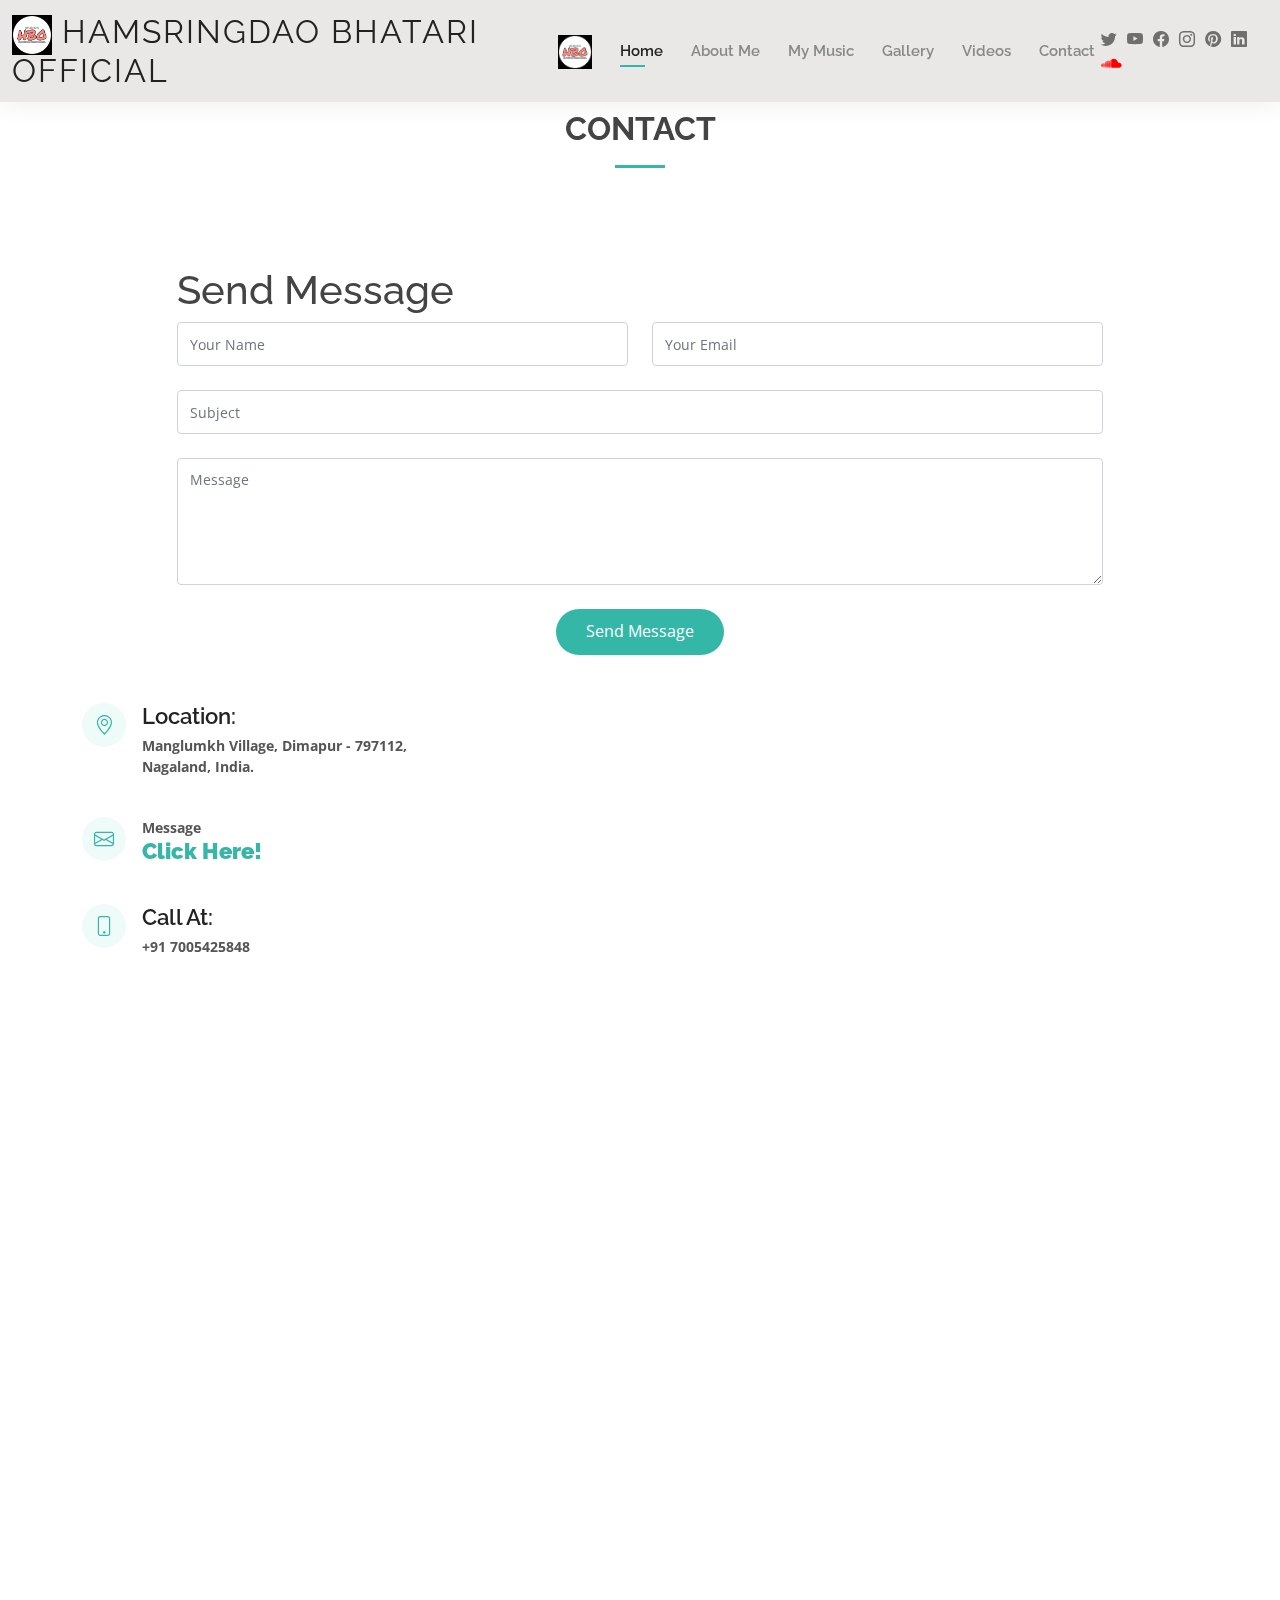
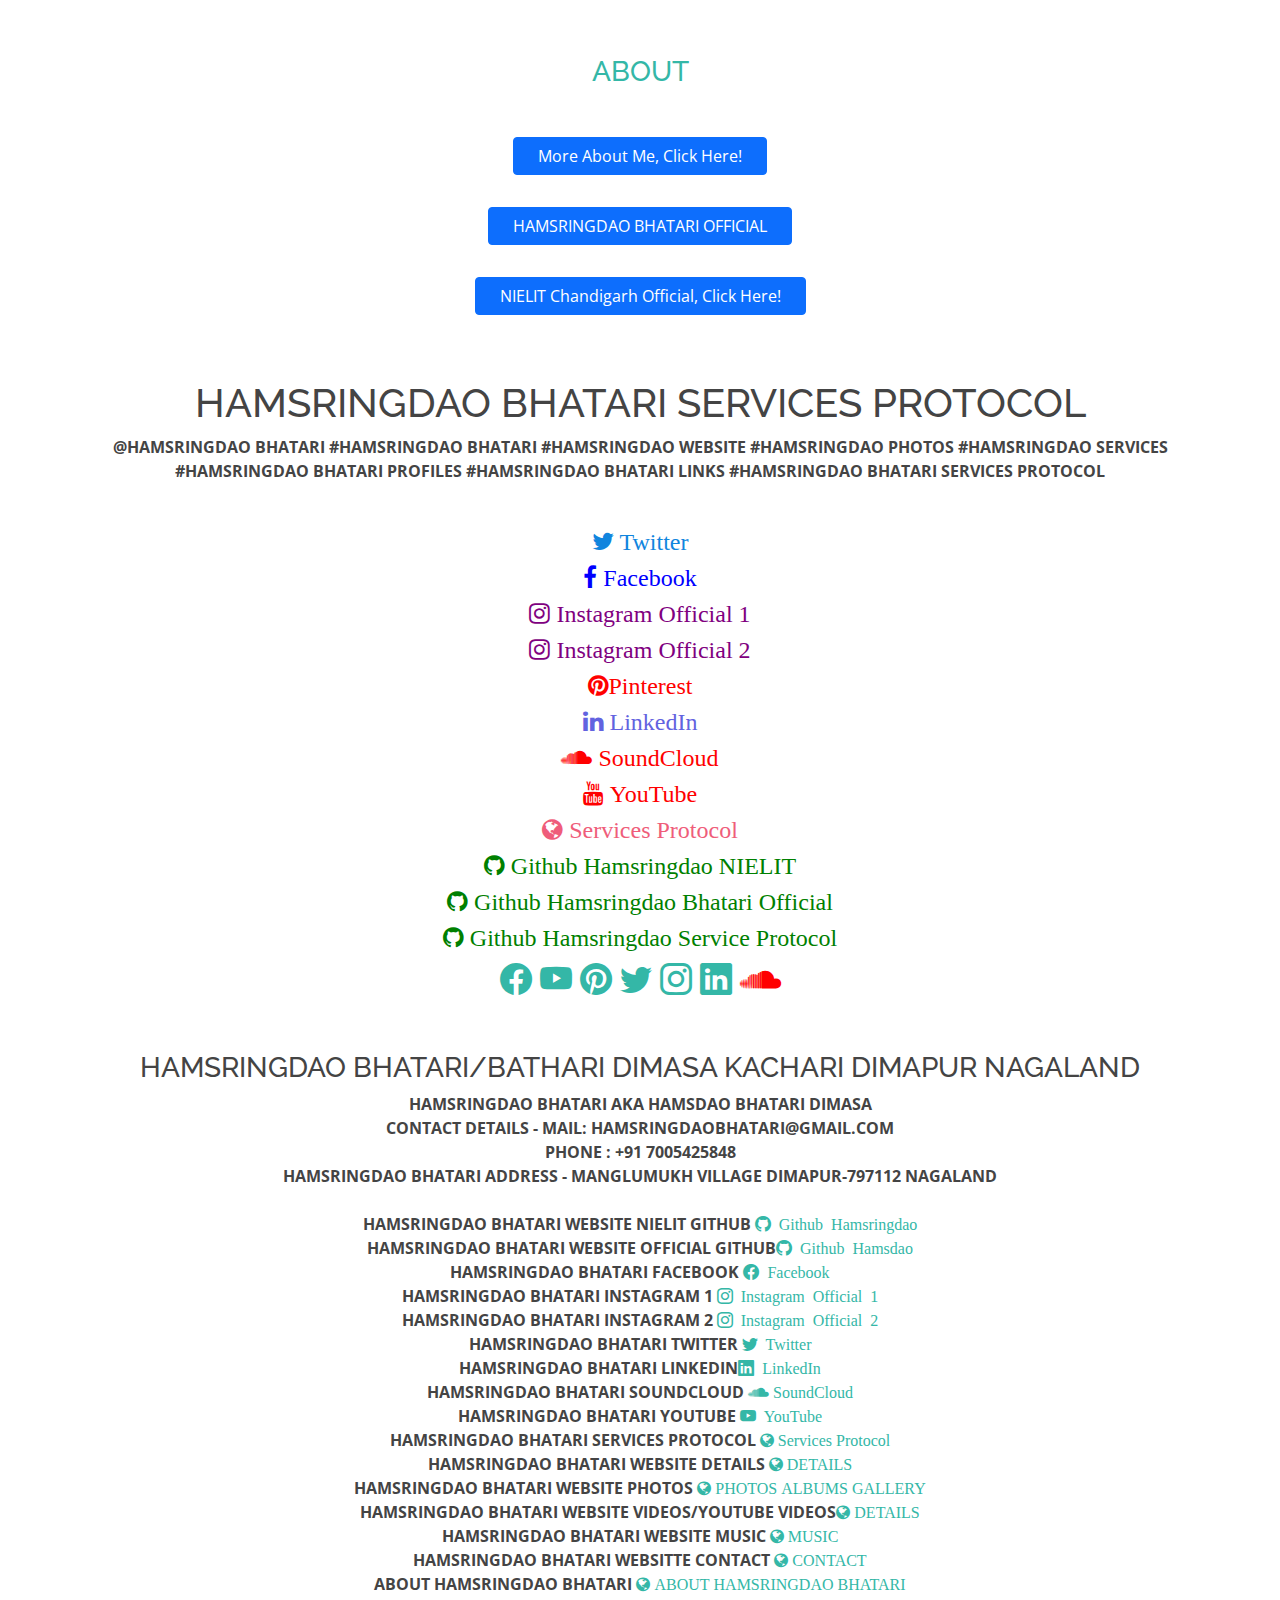
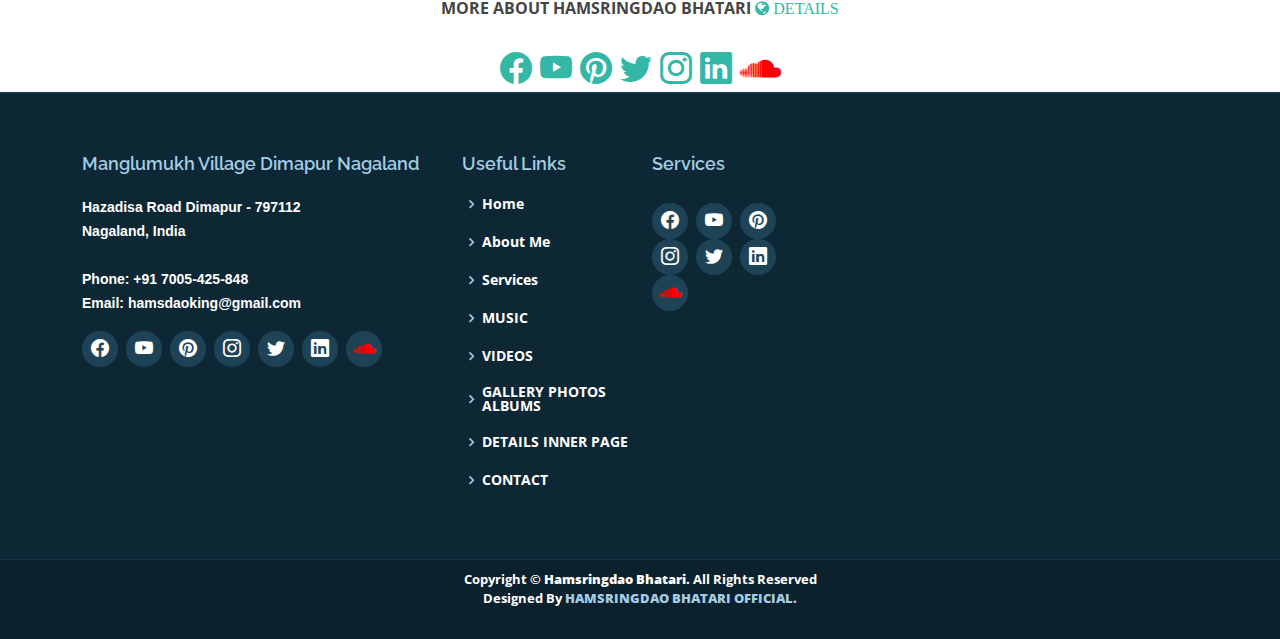
<file: contact.html>
<!DOCTYPE html>
<html lang="en">

<head>
  <meta charset="utf-8">
  <meta content="width=device-width, initial-scale=1.0" name="viewport">

  <title>CONTACTS | HAMSRINGDAO BHATARI</title>
  <meta content="HAMSRINGDAO BHATARI WEBSITE" name="description">
  <meta content="WEBSITE" name="keywords">
  <meta content="HAMSRINGDAO BHATARI" name="author">
  
  
  
  <!-- Favicons -->
  <link rel="shortcut icon" href="assets/img/favicon hbo.png">
  
  <!-- Google Fonts -->
  <link href="https://fonts.googleapis.com/css?family=Open+Sans:300,300i,400,400i,600,600i,700,700i|Raleway:300,300i,400,400i,500,500i,600,600i,700,700i|Poppins:300,300i,400,400i,500,500i,600,600i,700,700i" rel="stylesheet">

  <!-- Vendor CSS Files -->
  <link href="assets/vendor/aos/aos.css" rel="stylesheet">
  <link href="assets/vendor/bootstrap/css/bootstrap.min.css" rel="stylesheet">
  <link href="assets/vendor/bootstrap-icons/bootstrap-icons.css" rel="stylesheet">
  <link href="assets/vendor/boxicons/css/boxicons.min.css" rel="stylesheet">
  <link href="assets/vendor/glightbox/css/glightbox.min.css" rel="stylesheet">
  <link href="assets/vendor/swiper/swiper-bundle.min.css" rel="stylesheet">

  
    <!-- This link is only for icon -->
    <link rel="stylesheet" href="https://cdnjs.cloudflare.com/ajax/libs/font-awesome/4.7.0/css/font-awesome.min.css">
  

  <!-- Template Main CSS File -->
  <link href="assets/css/style.css" rel="stylesheet">

</head>

<body>

  <!-- ======= Header ======= -->
  <header id="header" class="fixed-top">
    <div class="container-fluid d-flex justify-content-between align-items-center">

      <h1 class="logo me-auto me-lg-0"><a href="index.html"><img src="assets/img/logo.png" style="align-left-corner">   HAMSRINGDAO BHATARI OFFICIAL</a></h1>
      <!-- Uncomment below if you prefer to use an image logo -->
      <a href="index.html" class="logo"><img src="assets/img/logo.png" title="" class="img-fluid"></a>

      <nav id="navbar" class="navbar order-last order-lg-0">
        <ul>
          <li><a class="active" href="index.html">Home</a></li>
          <li><a href="about.html">About Me</a></li>
          
          <li><a href="mymusic.html">My Music</a></li>
          <li><a href="portfolio.html">Gallery</a></li>
          <li><a href="myvideo.html">Videos</a></li>
          <li><a href="contact.html">Contact</a></li>
        </ul>
        <i class="bi bi-list mobile-nav-toggle"></i>
      </nav><!-- .navbar -->

      <div class="header-social-links">
        <a href="https://twitter.com/hamsringdao9999" target="_blank" class="twitter"><i class="bi bi-twitter"></i></a>
		<a href="https://www.youtube.com/channel/UCcTFQuDcH3THJNUQV20AfqQ" target="_blank" class="youtube"><i class="bi bi-youtube"></i></a>
        <a href="https://www.facebook.com/hamsdao" target="_blank" class="facebook"><i class="bi bi-facebook"></i></a>
        <a href="https://www.instagram.com/hamsringdaobhatariofficial_ig/" target="_blank" class="instagram"><i class="bi bi-instagram"></i></a>
		<a href="https://in.pinterest.com/hamsdao" target="_blank" class="pinterest"><i class="bi bi-pinterest"></i></a>
        <a href="https://in.linkedin.com/in/hamsringdao-bhatari-10584a185" target="_blank" class="linkedin"><i class="bi bi-linkedin"></i></a>
		<a href="https://soundcloud.com/user-743527441" target="_blank" class="souncloud"><i class="fa fa-soundcloud" style="color:red"></i></a>
        
		
		
      </div>

    </div>

  </header>
  <!-- End Header -->

  <main id="main">

    <!-- ======= Contact Section ======= -->
    <section id="contact" class="contact">
      <div class="container" data-aos="fade-up">

        <div class="section-title">
          <h2>Contact</h2></div>

              

        

          <div class="row mt-5 justify-content-center" data-aos="fade-up">
            
            <div class="col-lg-10">
              <h1>Send Message</h1>
              <form action="https://formspree.io/f/mnqknrvk" method="post" role="form" class="php-email-form">
                <div class="row">
                  <div class="col-md-6 form-group">
                    <input type="text" name="name" class="form-control" id="name" placeholder="Your Name" required>
                  </div>
                  <div class="col-md-6 form-group mt-3 mt-md-0">
                    <input type="email" class="form-control" name="email" id="email" placeholder="Your Email" required>
                  </div>
                </div>
                <div class="form-group mt-3">
                  <input type="text" class="form-control" name="subject" id="subject" placeholder="Subject" required>
                </div>
                <div class="form-group mt-3">
                  <textarea class="form-control" name="message" rows="5" placeholder="Message" required></textarea>
                </div>
                <div class="my-3">
                  <div class="loading">Loading</div>
                  <div class="error-message"></div>
                  <div class="sent-message">Your message has been sent. Thank you!</div>
                </div>
                <div class="text-center"><button type="submit">Send Message</button></div>
              </form>
            </div>
  
          </div>

          

        <div class="row mt-5">

          <div class="col-lg-4">
            <div class="info">
              <div class="address">
                <i class="bi bi-geo-alt"></i>
                <h4>Location:</h4>
                <p><b>Manglumkh Village, Dimapur - 797112, Nagaland, India.</b></p>
              </div>

              <div class="email">
                <i class="bi bi-envelope"></i>
				<p><b>Message</b></p>
			    <p><b><a href="mailto:hamsdaoking@gmail.com"><b></i> <h4>Click Here!</h4></b></a></b></p>
                
				
              </div>

              
			  <!--<div class="email">
                <i class="bi bi-envelope"></i>
                <h4>To Mail:</h4>
                <p><b><a href="mailto:hamsdaoking@gmail.com"><b></i> <h4>Click Here! To Mail.</h4></b></a></b></p>
              </div>-->

              <div class="phone">
                <i class="bi bi-phone"></i>
                <h4>Call At:</h4>
                <p><b>+91 7005425848</p>
              </div>

            </div>

          </div>

		  </div>





      <!--=========Map==========-->
		  
		  <div class="container" data-aos="fade-up">

        <div class="section-title">
          <h2>Hamsringdao Bhatari Google Map</h2>
		  <br>
		  <div>
          <!--<iframe style="border:0; width: 90%; height: 500px;" src="https://maps.google.com/maps?q=manglumukh%20village%20dimapur&t=&z=13&ie=UTF8&iwloc=&output=embed" frameborder="0" scrolling="no" marginheight="0" marginwidth="0" allowfullscreen></iframe>-->
        
		<!--<iframe src="https://maps.google.com/maps?width=600&amp;height=400&amp;hl=en&amp;q=manglumukh village dimapur&amp;t=h&amp;z=17&amp;ie=UTF8&amp;iwloc=B&amp;output=embed" frameborder="0" style="border:0; width: 100%; height: 500px;" allowfullscreen></iframe>-->
		<iframe src="https://maps.google.com/maps?width=600&amp;height=400&amp;hl=en&amp;q=hamsringdao bhatari official&amp;t=k&amp;z=16&amp;ie=UTF8&amp;iwloc=B&amp;output=embed" frameborder="0" style="border:0; width: 100%; height: 500px;" allowfullscreen></iframe>
		</div>
	</div>
		</section>

         <!-- End Contact Section -->
		 
		 
		 
	

  </main><!-- End #main -->

 
  <!--------------===================== About =======================------------------>

  <center><h3><a href="about.html">ABOUT</h3></a></center><br>



  
<!-------=========================    Start Links        ==========================------>
<div class="container">


    
    <center>
      
      <p class="pt-3"><a class="btn btn-primary btn js-scroll px-4" href="https://hamsringdaobhatariofficial.github.io/about.html" target="_blank" role="button">More About Me, Click Here!</a></p>
          
          
      <p class="pt-3"><a class="btn btn-primary btn js-scroll px-4" href="https://hamsringdaobhatariofficial.github.io/" target="_blank" role="button">HAMSRINGDAO BHATARI OFFICIAL</a></p>
      
      
      <p class="pt-3"><a class="btn btn-primary btn js-scroll px-4" href="https://nielit.gov.in/chandigarh/" target="_blank" role="button">NIELIT Chandigarh Official, Click Here!</a></p>
      
      </center>

      <br><br>

    
        

    <CENTER><h1>HAMSRINGDAO BHATARI SERVICES PROTOCOL</h1></CENTER>
    <CENTER><P>@HAMSRINGDAO BHATARI #HAMSRINGDAO BHATARI #HAMSRINGDAO WEBSITE #HAMSRINGDAO PHOTOS #HAMSRINGDAO SERVICES #HAMSRINGDAO BHATARI PROFILES
      #HAMSRINGDAO BHATARI LINKS #HAMSRINGDAO BHATARI SERVICES PROTOCOL
    </P></CENTER>
    <br>



    <CENTER>
      <icon size="5"><font size="5">
      <a href="https://twitter.com/hamsringdao9999" class="twitter"><i class="fa fa-twitter" style="color:rgb(16, 133, 222)">  Twitter</i></a> <br>
      <a href="https://www.facebook.com/hamsdao" class="facebook"><i class="fa fa-facebook" style="color:blue">  Facebook</i></a> <br>
      <a href="https://www.instagram.com/hamsringdaobhatariofficial_ig/" class="instagram"><i class="fa fa-instagram" style="color: purple">  Instagram Official 1</i></a><br> 
      <a href="https://www.instagram.com/hamsringdaobhatari_2/" class="instagram"><i class="fa fa-instagram" style="color:purple">  Instagram Official 2</i></a> <br>
      <a href="https://in.pinterest.com/hamsdao/" class="pinterest"><i class="fa fa-pinterest" style="color:red">Pinterest</i></a> <br>
      <a href="https://in.linkedin.com/in/hamsringdao-bhatari-10584a185" class="linkedin"><i class="fa fa-linkedin" style="color:rgb(98, 98, 224)">  LinkedIn</i></a>   <br>         
      <a href="https://soundcloud.com/user-743527441" target="_blank" class="souncloud"><i class="fa fa-soundcloud" style="color:red">  SoundCloud</i></a><br>
      <a href="https://www.youtube.com/channel/UCcTFQuDcH3THJNUQV20AfqQ" class="youtube"><i class="fa fa-youtube" style="color:red">  YouTube</i></a><br>
      <a href="https://bhatari.github.io/" class="cursor"><i class="fa fa-globe" style="color:rgb(239, 93, 122)">  Services Protocol</i></a><br>
      <a href="https://hamsringdao.github.io/" class="github"><i class="fa fa-github" style="color:green">  Github Hamsringdao NIELIT</i></a> <br>
      <a href="https://hamsringdaobhatariofficial.github.io/" class="github"><i class="fa fa-github" style="color:green">  Github Hamsringdao Bhatari Official</i></a> <br>
      <a href="https://bhatari.github.io/" class="github"><i class="fa fa-github" style="color:green">  Github Hamsringdao Service Protocol</i></a> <br>
      
    </font></icon>
    <div></div>

        
        
      <icon size="6"><font size="6">
        <div class="social-links d-none d-md-block">
          <a href="https://www.facebook.com/hamsdao" target="_blank" class="facebook"><i class="bi bi-facebook"></i></a>
        <a href="https://www.youtube.com/channel/UCcTFQuDcH3THJNUQV20AfqQ" target="_blank" class="youtube" ><i class="bi bi-youtube"></i></a>
        <a href="https://in.pinterest.com/hamsdao" target="_blank" class="pinterest"><i class="bi bi-pinterest"></i></a>
            <a href="https://twitter.com/hamsringdao9999" target="_blank" class="twitter"><i class="bi bi-twitter"></i></a>
            <a href="https://www.instagram.com/hamsringdaobhatariofficial_ig/" target="_blank" class="instagram"><i class="bi bi-instagram"></i></a>
            <a href="https://in.linkedin.com/in/hamsringdao-bhatari-10584a185" target="_blank" class="linkedin"><i class="bi bi-linkedin"></i></a>
            <a href="https://soundcloud.com/user-743527441" target="_blank" class="souncloud"><i class="fa fa-soundcloud" style="color:red"></i></a>
        
          </div></font></icon>
          
    </CENTER>

  </div> <br><br>
  
  <!--------------================            ======================================-->




  
  <center><h3>HAMSRINGDAO BHATARI/BATHARI DIMASA KACHARI DIMAPUR NAGALAND</h3></center>
  <CENTER>HAMSRINGDAO BHATARI AKA HAMSDAO BHATARI DIMASA</CENTER>
  <CENTER>CONTACT DETAILS - MAIL: HAMSRINGDAOBHATARI@GMAIL.COM</CENTER>
  <CENTER>PHONE : +91 7005425848</CENTER>
  <CENTER>HAMSRINGDAO BHATARI ADDRESS - MANGLUMUKH VILLAGE DIMAPUR-797112 NAGALAND</CENTER>
  <br>
  <CENTER>HAMSRINGDAO BHATARI WEBSITE NIELIT GITHUB <a href="https://hamsringdao.github.io/" class="github"><i class="bx bi-github">  Github Hamsringdao</i></a> </CENTER>
  <CENTER>HAMSRINGDAO BHATARI WEBSITE OFFICIAL GITHUB<a href="https://hamsringdaobhatariofficial.github.io/" class="github"><i class="bx bi-github">  Github Hamsdao</i></a></CENTER>
  <CENTER>HAMSRINGDAO BHATARI FACEBOOK <a href="https://www.facebook.com/hamsdao" class="facebook"><i class="bx bi-facebook">  Facebook</i></a> </CENTER>
  <CENTER>HAMSRINGDAO BHATARI INSTAGRAM 1 <a href="https://www.instagram.com/hamsringdaobhatariofficial_ig/" class="instagram"><i class="bx bi-instagram">  Instagram Official 1</i></a></CENTER>
  <CENTER>HAMSRINGDAO BHATARI INSTAGRAM 2 <a href="https://www.instagram.com/hamsringdaobhatari_2/" class="instagram"><i class="bx bi-instagram">  Instagram Official 2</i></a> </CENTER>
  <CENTER>HAMSRINGDAO BHATARI TWITTER <a href="https://twitter.com/hamsringdao9999" class="twitter"><i class="bx bi-twitter">  Twitter</i></a></CENTER>
  <CENTER>HAMSRINGDAO BHATARI LINKEDIN<a href="https://in.linkedin.com/in/hamsringdao-bhatari-10584a185" class="linkedin"><i class="bx bi-linkedin">  LinkedIn</i></a> </CENTER>
  <CENTER>HAMSRINGDAO BHATARI SOUNDCLOUD <a href="https://soundcloud.com/user-743527441" class="instagram"><i class="fa fa-soundcloud">  SoundCloud</i></a></CENTER>
  <CENTER>HAMSRINGDAO BHATARI YOUTUBE <a href="https://www.youtube.com/channel/UCcTFQuDcH3THJNUQV20AfqQ" class="youtube"><i class="bx bi-youtube">  YouTube</i></a></CENTER>
  <CENTER>HAMSRINGDAO BHATARI SERVICES PROTOCOL <a href="https://bhatari.github.io/" class="cursor"><i class="fa fa-globe">  Services Protocol</i></a></CENTER>
  <CENTER>HAMSRINGDAO BHATARI WEBSITE DETAILS <a href="portfolio-details.html" class="cursor"><i class="fa fa-globe">  DETAILS</i></a></CENTER>
  <CENTER>HAMSRINGDAO BHATARI WEBSITE PHOTOS <a href="portfolio.html" class="cursor"><i class="fa fa-globe">  PHOTOS ALBUMS GALLERY</i></a></CENTER>
  <CENTER>HAMSRINGDAO BHATARI WEBSITE VIDEOS/YOUTUBE VIDEOS<a href="https://www.youtube.com/channel/UCcTFQuDcH3THJNUQV20AfqQ" class="cursor"><i class="fa fa-globe">  DETAILS</i></a></CENTER>
  <CENTER>HAMSRINGDAO BHATARI WEBSITE MUSIC <a href="mymusic.html" class="cursor"><i class="fa fa-globe">  MUSIC</i></a></CENTER>
  <CENTER>HAMSRINGDAO BHATARI WEBSITTE CONTACT <a href="contact.html" class="cursor"><i class="fa fa-globe">  CONTACT</i></a></CENTER>
  <CENTER>ABOUT HAMSRINGDAO BHATARI <a href="about.html" class="cursor"><i class="fa fa-globe">  ABOUT HAMSRINGDAO BHATARI</i></a></CENTER>
  <CENTER>MORE ABOUT HAMSRINGDAO BHATARI <a href="https://hamsringdao.github.io/" class="cursor"><i class="fa fa-globe">  DETAILS</i></a></CENTER>

  <br>
  
  <center>
    <icon size="6"><font size="6">
      <div class="social-links d-none d-md-block">
        <a href="https://www.facebook.com/hamsdao" target="_blank" class="facebook"><i class="bi bi-facebook"></i></a>
      <a href="https://www.youtube.com/channel/UCcTFQuDcH3THJNUQV20AfqQ" target="_blank" class="youtube" ><i class="bi bi-youtube"></i></a>
      <a href="https://in.pinterest.com/hamsdao" target="_blank" class="pinterest"><i class="bi bi-pinterest"></i></a>
          <a href="https://twitter.com/hamsringdao9999" target="_blank" class="twitter"><i class="bi bi-twitter"></i></a>
          <a href="https://www.instagram.com/hamsringdaobhatariofficial_ig/" target="_blank" class="instagram"><i class="bi bi-instagram"></i></a>
          <a href="https://in.linkedin.com/in/hamsringdao-bhatari-10584a185" target="_blank" class="linkedin"><i class="bi bi-linkedin"></i></a>
          <a href="https://soundcloud.com/user-743527441" target="_blank" class="souncloud"><i class="fa fa-soundcloud" style="color:red"></i></a>
      
        </div></font></icon>
        </center>
    <!--------------===================== END Links =======================------------------>


    

<!-- ======= Footer ======= -->


 <footer id="footer">
    <div class="footer-top">
      <div class="container">
        <div class="row">

          <div class="col-lg-4 col-md-6">
            <div class="footer-info">
              <h3>Manglumukh Village Dimapur Nagaland</h3>
              <p>
                Hazadisa Road Dimapur - 797112 <br>
                Nagaland, India<br><br>
                <strong>Phone:</strong> +91 7005-425-848<br>
                <strong>Email:</strong> hamsdaoking@gmail.com<br>
              </p>
              <div class="social-links mt-3">
                 
				<a href="https://www.facebook.com/hamsdao" target="_blank" class="facebook"><i class="bi bi-facebook"></i></a>
				<a href="https://www.youtube.com/channel/UCcTFQuDcH3THJNUQV20AfqQ"target="_blank" class="youtube"><i class="bi bi-youtube"></i></a>
				<a href="https://in.pinterest.com/hamsdao" target="_blank" class="pinterest"><i class="bi bi-pinterest"></i></a>
				<a href="https://www.instagram.com/hamsringdaobhatariofficial_ig/" target="_blank" class="instagram"><i class="bi bi-instagram"></i></a>
				<a href="https://twitter.com/hamsringdao9999" target="_blank" class="twitter"><i class="bi bi-twitter"></i></a>
				<a href="https://in.linkedin.com/in/hamsringdao-bhatari-10584a185" target="_blank" class="linkedin"><i class="bi bi-linkedin"></i></i></a>
        <a href="https://soundcloud.com/user-743527441" target="_blank" class="souncloud"><i class="fa fa-soundcloud" style="color:red"></i></a>
				
              </div>
            </div>
          </div>

          <div class="col-lg-2 col-md-6 footer-links">
            <h4>Useful Links</h4>
            <ul><li><i class="bx bx-chevron-right"></i> <a href="#hero">Home</a></li>
              <li><i class="bx bx-chevron-right"></i> <a href="about.html">About Me</a></li>
              <li><i class="bx bx-chevron-right"></i> <a href="https://bhatari.github.io/">Services</a></li>
              <li><i class="bx bx-chevron-right"></i> <a href="mymusic.html">MUSIC</a></li>
              <li><i class="bx bx-chevron-right"></i> <a href="myvideo.html">VIDEOS</a></li>
              <li><i class="bx bx-chevron-right"></i> <a href="portfolio.html">GALLERY PHOTOS ALBUMS</a></li>
              <li><i class="bx bx-chevron-right"></i> <a href="portfolio-details.html">DETAILS INNER PAGE</a></li>
              <li><i class="bx bx-chevron-right"></i> <a href="contact.html">CONTACT</a></li>
            </ul>
          </div>

          <div class="col-lg-2 col-md-6 footer-links">
            <h4>Services</h4>
            
			<div class="social-links mt-3">
                 
				<a href="https://www.facebook.com/hamsdao" target="_blank" class="facebook"><i class="bi bi-facebook"></i></a>
				<a href="https://www.youtube.com/channel/UCcTFQuDcH3THJNUQV20AfqQ"target="_blank" class="youtube"><i class="bi bi-youtube"></i></a>
				<a href="https://in.pinterest.com/hamsdao" target="_blank" class="pinterest"><i class="bi bi-pinterest"></i></a>
				<a href="https://www.instagram.com/hamsringdaobhatariofficial_ig/" target="_blank" class="instagram"><i class="bi bi-instagram"></i></a>
				<a href="https://twitter.com/hamsringdao9999" target="_blank" class="twitter"><i class="bi bi-twitter"></i></a>
				<a href="https://in.linkedin.com/in/hamsringdao-bhatari-10584a185" target="_blank" class="linkedin"><i class="bi bi-linkedin"></i></i></a>
        <a href="https://soundcloud.com/user-743527441" target="_blank" class="souncloud"><i class="fa fa-soundcloud" style="color:red"></i></a>
				
              </div>
			
          </div>

        </div>
      </div>
    </div>

    <div class="container">
      <div class="row">
        <div class="col-sm-12">
          <div class="copyright-box">
      <div class="credits">
            Copyright &copy; <strong><span>Hamsringdao Bhatari</span></strong>. All Rights Reserved
            <br>
              
              Designed By <a href="https://hamsringdao.github.io/" ><strong>HAMSRINGDAO BHATARI OFFICIAL.</strong></a>
            </div>
          </div>
        </div>
  
      </div>
    </div>
    
  </footer><!-- End  Footer -->

  <div id="preloader"></div>
  <a href="#" class="back-to-top d-flex align-items-center justify-content-center"><i class="bi bi-arrow-up-short"></i></a>

  <!-- Vendor JS Files -->
  <script src="assets/vendor/purecounter/purecounter.js"></script>
  <script src="assets/vendor/aos/aos.js"></script>
  <script src="assets/vendor/bootstrap/js/bootstrap.bundle.min.js"></script>
  <script src="assets/vendor/glightbox/js/glightbox.min.js"></script>
  <script src="assets/vendor/isotope-layout/isotope.pkgd.min.js"></script>
  <script src="assets/vendor/swiper/swiper-bundle.min.js"></script>
  <script src="assets/vendor/waypoints/noframework.waypoints.js"></script>
  <script src="assets/vendor/php-email-form/validate.js"></script>

  <!-- Template Main JS File -->
  <script src="assets/js/main.js"></script>

</body>

</html>


<!------------------HAMSRINGDAO OFFICIAL------------>
</file>
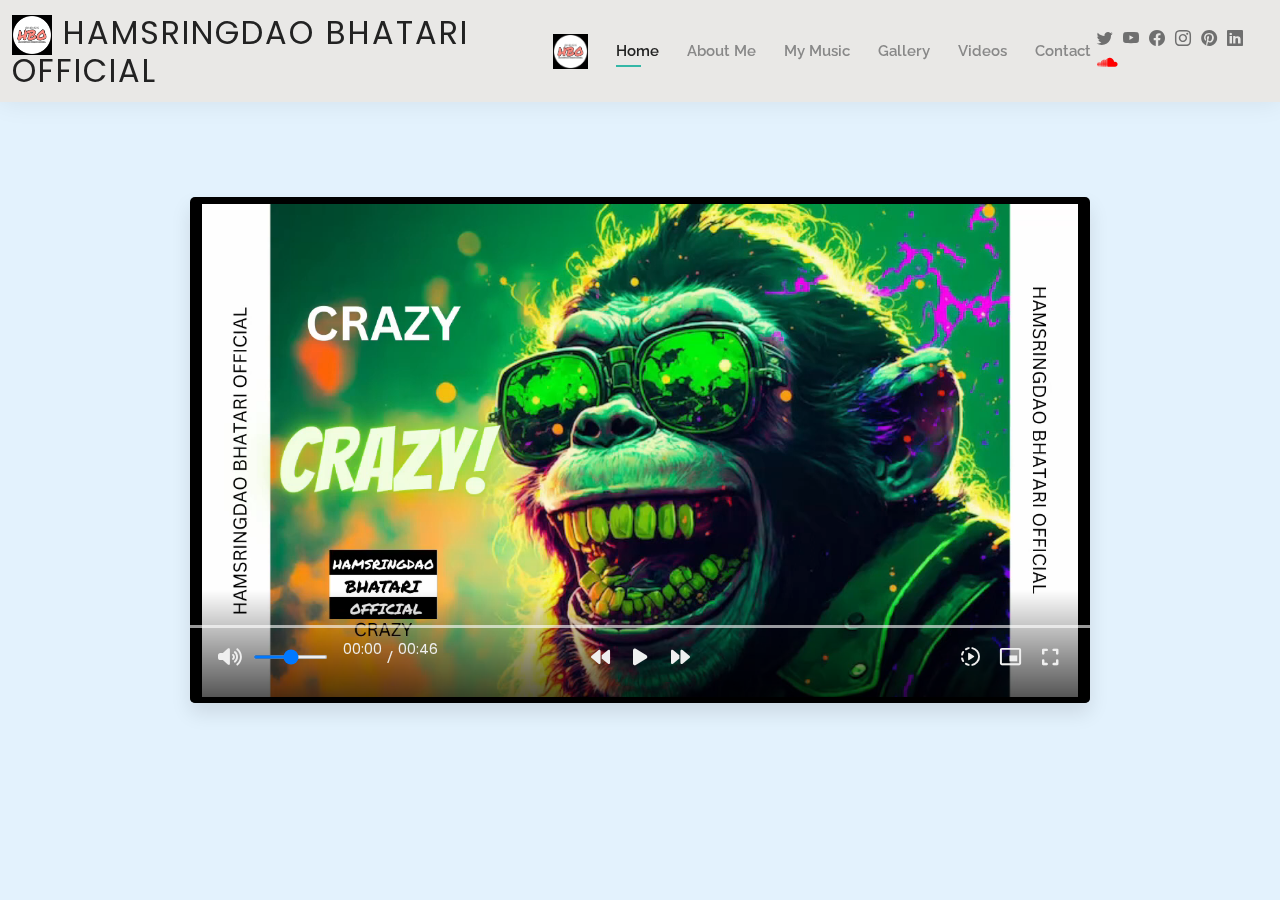
<file: CRAZY! PSYCHOPATH 😎 - HAMSRINGDAO BHATARI JULY 8.html>
<!DOCTYPE html>

<html lang="en" dir="ltr">
  <head>

    <meta charset="utf-8">

    <title>CRAZY! PSYCHOPATH 😎 - HAMSRINGDAO BHATARI JULY 8</title>
    
    
    <meta name="viewport" content="width=device-width, initial-scale=1.0">
    
    <meta content="HAMSRINGDAO BHATARI WEBSITE" name="description">
    <meta content="WEBSITE" name="keywords">
    <meta content="HAMSRINGDAO BHATARI" name="author">

        
    <!-- Favicons -->
    <link rel="shortcut icon" href="assets/img/favicon hbo.png">

    <!-- These 3 links are only for icons -->
    <link rel="stylesheet" href="https://cdnjs.cloudflare.com/ajax/libs/font-awesome/6.1.1/css/all.min.css">
    <link rel="stylesheet" href="https://fonts.googleapis.com/css2?family=Material+Symbols+Rounded:opsz,wght,FILL,GRAD@20..48,100..700,0..1,-50..200" />
    <link rel="stylesheet" href="https://fonts.googleapis.com/icon?family=Material+Icons">

    <!-- This link is only for icon -->
    <link rel="stylesheet" href="https://cdnjs.cloudflare.com/ajax/libs/font-awesome/4.7.0/css/font-awesome.min.css">
  
    <!-- Google Fonts -->
    <link href="https://fonts.googleapis.com/css?family=Open+Sans:300,300i,400,400i,600,600i,700,700i|Raleway:300,300i,400,400i,500,500i,600,600i,700,700i|Poppins:300,300i,400,400i,500,500i,600,600i,700,700i" rel="stylesheet">
  
    <!-- Vendor CSS Files -->
    <link href="assets/vendor/aos/aos.css" rel="stylesheet">
    <link href="assets/vendor/bootstrap/css/bootstrap.min.css" rel="stylesheet">
    <link href="assets/vendor/bootstrap-icons/bootstrap-icons.css" rel="stylesheet">
    <link href="assets/vendor/boxicons/css/boxicons.min.css" rel="stylesheet">
    <link href="assets/vendor/glightbox/css/glightbox.min.css" rel="stylesheet">
    <link href="assets/vendor/swiper/swiper-bundle.min.css" rel="stylesheet">

    <link rel="stylesheet" href="Video/style.css">



  </head>
  <body>


    
  <!-- ======= Header ======= -->
  <header id="header" class="fixed-top">
    <div class="container-fluid d-flex justify-content-between align-items-center">

		<h1 class="logo me-auto me-lg-0"><a href="index.html"><img src="assets/img/logo.png" style="align-left-corner">   HAMSRINGDAO BHATARI OFFICIAL</a></h1>
      <!-- Uncomment below if you prefer to use an image logo -->
      <a href="index.html" class="logo"><img src="assets/img/logo.png" alt="" class="img-fluid"></a>
      
      <nav id="navbar" class="navbar order-last order-lg-0">
        <ul>
          <li><a class="active" href="index.html">Home</a></li>
          <li><a href="about.html">About Me</a></li>
          
          <li><a href="mymusic.html">My Music</a></li>
          <li><a href="portfolio.html">Gallery</a></li>
          <li><a href="myvideo.html">Videos</a></li>
          <li><a href="contact.html">Contact</a></li>
          

        </ul>
        <i class="bi bi-list mobile-nav-toggle"></i>
      </nav><!-- .navbar -->

      <div class="header-social-links">
        <a href="https://twitter.com/hamsringdao9999" target="_blank" class="twitter"><i class="bi bi-twitter"></i></a>
		<a href="https://www.youtube.com/channel/UCcTFQuDcH3THJNUQV20AfqQ" target="_blank" class="youtube"><i class="bi bi-youtube"></i></a>
        <a href="https://www.facebook.com/hamsdao" target="_blank" class="facebook"><i class="bi bi-facebook"></i></a>
        <a href="https://www.instagram.com/hamsringdaobhatariofficial_ig/" target="_blank" class="instagram"><i class="bi bi-instagram"></i></a>
		<a href="https://in.pinterest.com/hamsdao" target="_blank" class="pinterest"><i class="bi bi-pinterest"></i></a>
        <a href="https://in.linkedin.com/in/hamsringdao-bhatari-10584a185" target="_blank" class="linkedin"><i class="bi bi-linkedin"></i></a>
		<a href="https://soundcloud.com/user-743527441" target="_blank" class="souncloud"><i class="fa fa-soundcloud" style="color:red"></i></a>
		
		
      </div>

    </div>

  </header>
  <!-- End Header -->


    <div class="container show-controls">
      
        <div class="wrapper">
            <div class="video-timeline">
                <div class="progress-area">
                    <span>00:00</span>
                    <div class="progress-bar"></div>
                </div>
            </div>
            <ul class="video-controls">
                <li class="options left">
                    <button class="volume"><i class="fa-solid fa-volume-high"></i></button>
                    <input type="range" min="0" max="1" step="any">
                    <div class="video-timer">
                        <p class="current-time">00:00</p>
                        <p class="separator"> / </p>
                        <p class="video-duration">00:00</p>
                    </div>
                </li>
                <li class="options center">
                    <button class="skip-backward"><i class="fas fa-backward"></i></button>
                    <button class="play-pause"><i class="fas fa-play"></i></button>
                    <button class="skip-forward"><i class="fas fa-forward"></i></button>
                </li>
                <li class="options right">
                    <div class="playback-content">
                        <button class="playback-speed"><span class="material-symbols-rounded">slow_motion_video</span></button>
                        <ul class="speed-options">
                            <li data-speed="2">2x</li>
                            <li data-speed="1.5">1.5x</li>
                            <li data-speed="1" class="active">Normal</li>
                            <li data-speed="0.75">0.75x</li>
                            <li data-speed="0.5">0.5x</li>
                        </ul>
                    </div>
                    <button class="pic-in-pic"><span class="material-icons">picture_in_picture_alt</span></button>
                    <button class="fullscreen"><i class="fa-solid fa-expand"></i></button>
                </li>
            </ul>
        </div>
        <video src="Video/CRAZY! PSYCHOPATH 😎 - HAMSRINGDAO BHATARI JULY 8.mp4"></video>
        
    </div>

   




<!-- Vendor JS Files -->
<script src="assets/vendor/purecounter/purecounter.js"></script>
<script src="assets/vendor/aos/aos.js"></script>
<script src="assets/vendor/bootstrap/js/bootstrap.bundle.min.js"></script>
<script src="assets/vendor/glightbox/js/glightbox.min.js"></script>
<script src="assets/vendor/isotope-layout/isotope.pkgd.min.js"></script>
<script src="assets/vendor/swiper/swiper-bundle.min.js"></script>
<script src="assets/vendor/waypoints/noframework.waypoints.js"></script>
<script src="assets/vendor/php-email-form/validate.js"></script>

<!-- Template Main JS File -->
<script src="Video/script.js"></script>

</body>

</html>
</file>
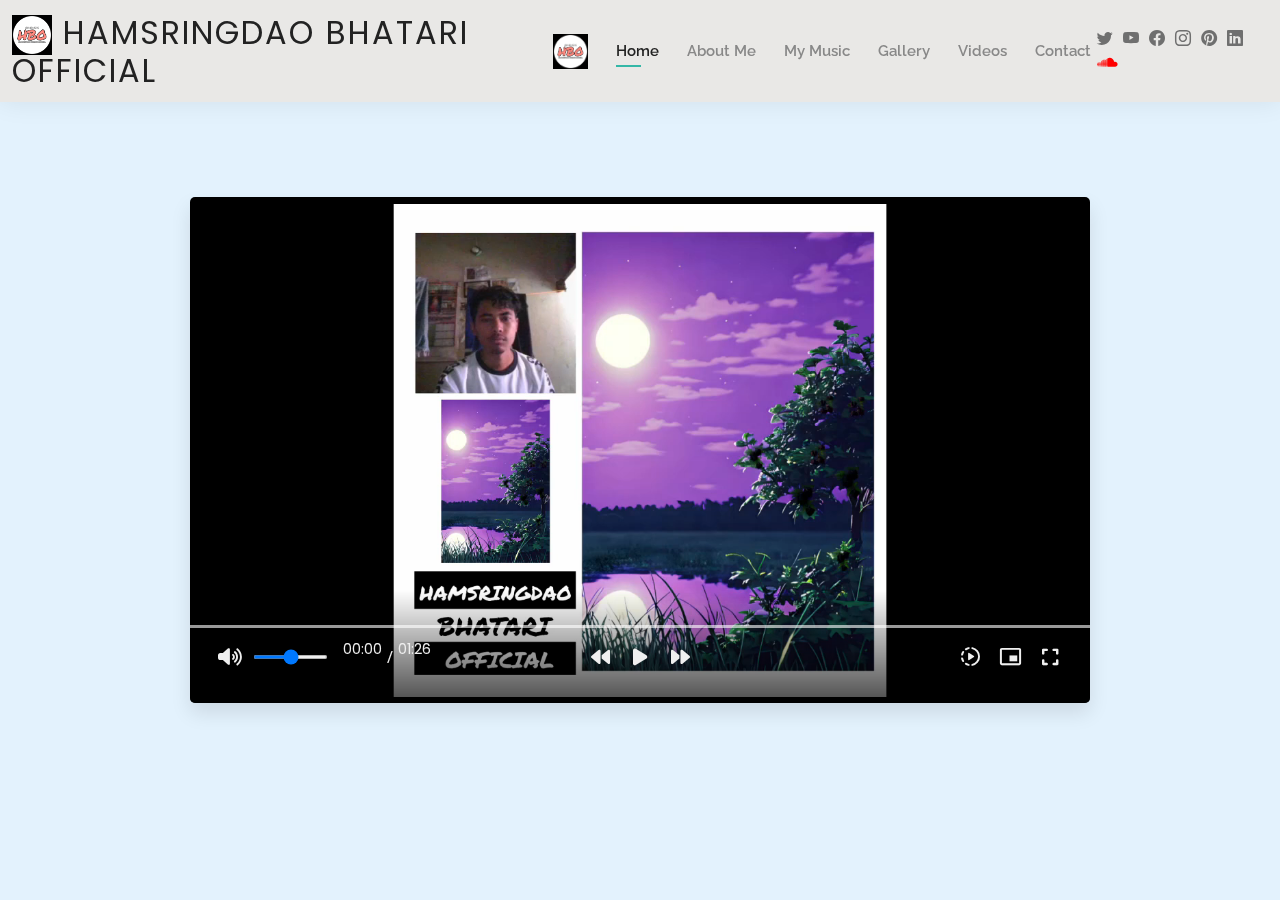
<file: HAMSRINGDAO BHATARI OFFICIAL MUSIC PLUCK 1 GOL BEAT (MUSIC BEAT) READY TO GO.html>
<!DOCTYPE html>

<html lang="en" dir="ltr">
  <head>

    <meta charset="utf-8">

    <title>HAMSRINGDAO BHATARI OFFICIAL MUSIC PLUCK 1 GOL BEAT (MUSIC BEAT) READY TO GO</title>
    
    
    <meta name="viewport" content="width=device-width, initial-scale=1.0">
    
    <meta content="HAMSRINGDAO BHATARI WEBSITE" name="description">
    <meta content="WEBSITE" name="keywords">
    <meta content="HAMSRINGDAO BHATARI" name="author">


    
    <!-- Favicons -->
    <link rel="shortcut icon" href="assets/img/favicon hbo.png">


    <!-- These 3 links are only for icons -->
    <link rel="stylesheet" href="https://cdnjs.cloudflare.com/ajax/libs/font-awesome/6.1.1/css/all.min.css">
    <link rel="stylesheet" href="https://fonts.googleapis.com/css2?family=Material+Symbols+Rounded:opsz,wght,FILL,GRAD@20..48,100..700,0..1,-50..200" />
    <link rel="stylesheet" href="https://fonts.googleapis.com/icon?family=Material+Icons">

    <!-- This link is only for icon -->
    <link rel="stylesheet" href="https://cdnjs.cloudflare.com/ajax/libs/font-awesome/4.7.0/css/font-awesome.min.css">
  
  
  
    <!-- Google Fonts -->
    <link href="https://fonts.googleapis.com/css?family=Open+Sans:300,300i,400,400i,600,600i,700,700i|Raleway:300,300i,400,400i,500,500i,600,600i,700,700i|Poppins:300,300i,400,400i,500,500i,600,600i,700,700i" rel="stylesheet">
  
    <!-- Vendor CSS Files -->
    <link href="assets/vendor/aos/aos.css" rel="stylesheet">
    <link href="assets/vendor/bootstrap/css/bootstrap.min.css" rel="stylesheet">
    <link href="assets/vendor/bootstrap-icons/bootstrap-icons.css" rel="stylesheet">
    <link href="assets/vendor/boxicons/css/boxicons.min.css" rel="stylesheet">
    <link href="assets/vendor/glightbox/css/glightbox.min.css" rel="stylesheet">
    <link href="assets/vendor/swiper/swiper-bundle.min.css" rel="stylesheet">

    <link rel="stylesheet" href="Video/style.css">



  </head>
  <body>


    
  <!-- ======= Header ======= -->
  <header id="header" class="fixed-top">
    <div class="container-fluid d-flex justify-content-between align-items-center">

		<h1 class="logo me-auto me-lg-0"><a href="index.html"><img src="assets/img/logo.png" style="align-left-corner">   HAMSRINGDAO BHATARI OFFICIAL</a></h1>
      <!-- Uncomment below if you prefer to use an image logo -->
      <a href="index.html" class="logo"><img src="assets/img/logo.png" alt="" class="img-fluid"></a>
      
      <nav id="navbar" class="navbar order-last order-lg-0">
        <ul>
          <li><a class="active" href="index.html">Home</a></li>
          <li><a href="about.html">About Me</a></li>
          
          <li><a href="mymusic.html">My Music</a></li>
          <li><a href="portfolio.html">Gallery</a></li>
          <li><a href="myvideo.html">Videos</a></li>
          <li><a href="contact.html">Contact</a></li>
          

        </ul>
        <i class="bi bi-list mobile-nav-toggle"></i>
      </nav><!-- .navbar -->

      <div class="header-social-links">
        <a href="https://twitter.com/hamsringdao9999" target="_blank" class="twitter"><i class="bi bi-twitter"></i></a>
		<a href="https://www.youtube.com/channel/UCcTFQuDcH3THJNUQV20AfqQ" target="_blank" class="youtube"><i class="bi bi-youtube"></i></a>
        <a href="https://www.facebook.com/hamsdao" target="_blank" class="facebook"><i class="bi bi-facebook"></i></a>
        <a href="https://www.instagram.com/hamsringdaobhatariofficial_ig/" target="_blank" class="instagram"><i class="bi bi-instagram"></i></a>
		<a href="https://in.pinterest.com/hamsdao" target="_blank" class="pinterest"><i class="bi bi-pinterest"></i></a>
        <a href="https://in.linkedin.com/in/hamsringdao-bhatari-10584a185" target="_blank" class="linkedin"><i class="bi bi-linkedin"></i></a>
		<a href="https://soundcloud.com/user-743527441" target="_blank" class="souncloud"><i class="fa fa-soundcloud" style="color:red"></i></a>
		
		
      </div>

    </div>

  </header>
  <!-- End Header -->


    <div class="container show-controls">
      
        <div class="wrapper">
            <div class="video-timeline">
                <div class="progress-area">
                    <span>00:00</span>
                    <div class="progress-bar"></div>
                </div>
            </div>
            <ul class="video-controls">
                <li class="options left">
                    <button class="volume"><i class="fa-solid fa-volume-high"></i></button>
                    <input type="range" min="0" max="1" step="any">
                    <div class="video-timer">
                        <p class="current-time">00:00</p>
                        <p class="separator"> / </p>
                        <p class="video-duration">00:00</p>
                    </div>
                </li>
                <li class="options center">
                    <button class="skip-backward"><i class="fas fa-backward"></i></button>
                    <button class="play-pause"><i class="fas fa-play"></i></button>
                    <button class="skip-forward"><i class="fas fa-forward"></i></button>
                </li>
                <li class="options right">
                    <div class="playback-content">
                        <button class="playback-speed"><span class="material-symbols-rounded">slow_motion_video</span></button>
                        <ul class="speed-options">
                            <li data-speed="2">2x</li>
                            <li data-speed="1.5">1.5x</li>
                            <li data-speed="1" class="active">Normal</li>
                            <li data-speed="0.75">0.75x</li>
                            <li data-speed="0.5">0.5x</li>
                        </ul>
                    </div>
                    <button class="pic-in-pic"><span class="material-icons">picture_in_picture_alt</span></button>
                    <button class="fullscreen"><i class="fa-solid fa-expand"></i></button>
                </li>
            </ul>
        </div>
        <video src="Video/HAMSRINGDAO BHATARI OFFICIAL MUSIC PLUCK 1 GOL BEAT (MUSIC BEAT) READY TO GO.mp4"></video>
        
    </div>

   




<!-- Vendor JS Files -->
<script src="assets/vendor/purecounter/purecounter.js"></script>
<script src="assets/vendor/aos/aos.js"></script>
<script src="assets/vendor/bootstrap/js/bootstrap.bundle.min.js"></script>
<script src="assets/vendor/glightbox/js/glightbox.min.js"></script>
<script src="assets/vendor/isotope-layout/isotope.pkgd.min.js"></script>
<script src="assets/vendor/swiper/swiper-bundle.min.js"></script>
<script src="assets/vendor/waypoints/noframework.waypoints.js"></script>
<script src="assets/vendor/php-email-form/validate.js"></script>

<!-- Template Main JS File -->
<script src="Video/script.js"></script>

</body>

</html>
</file>
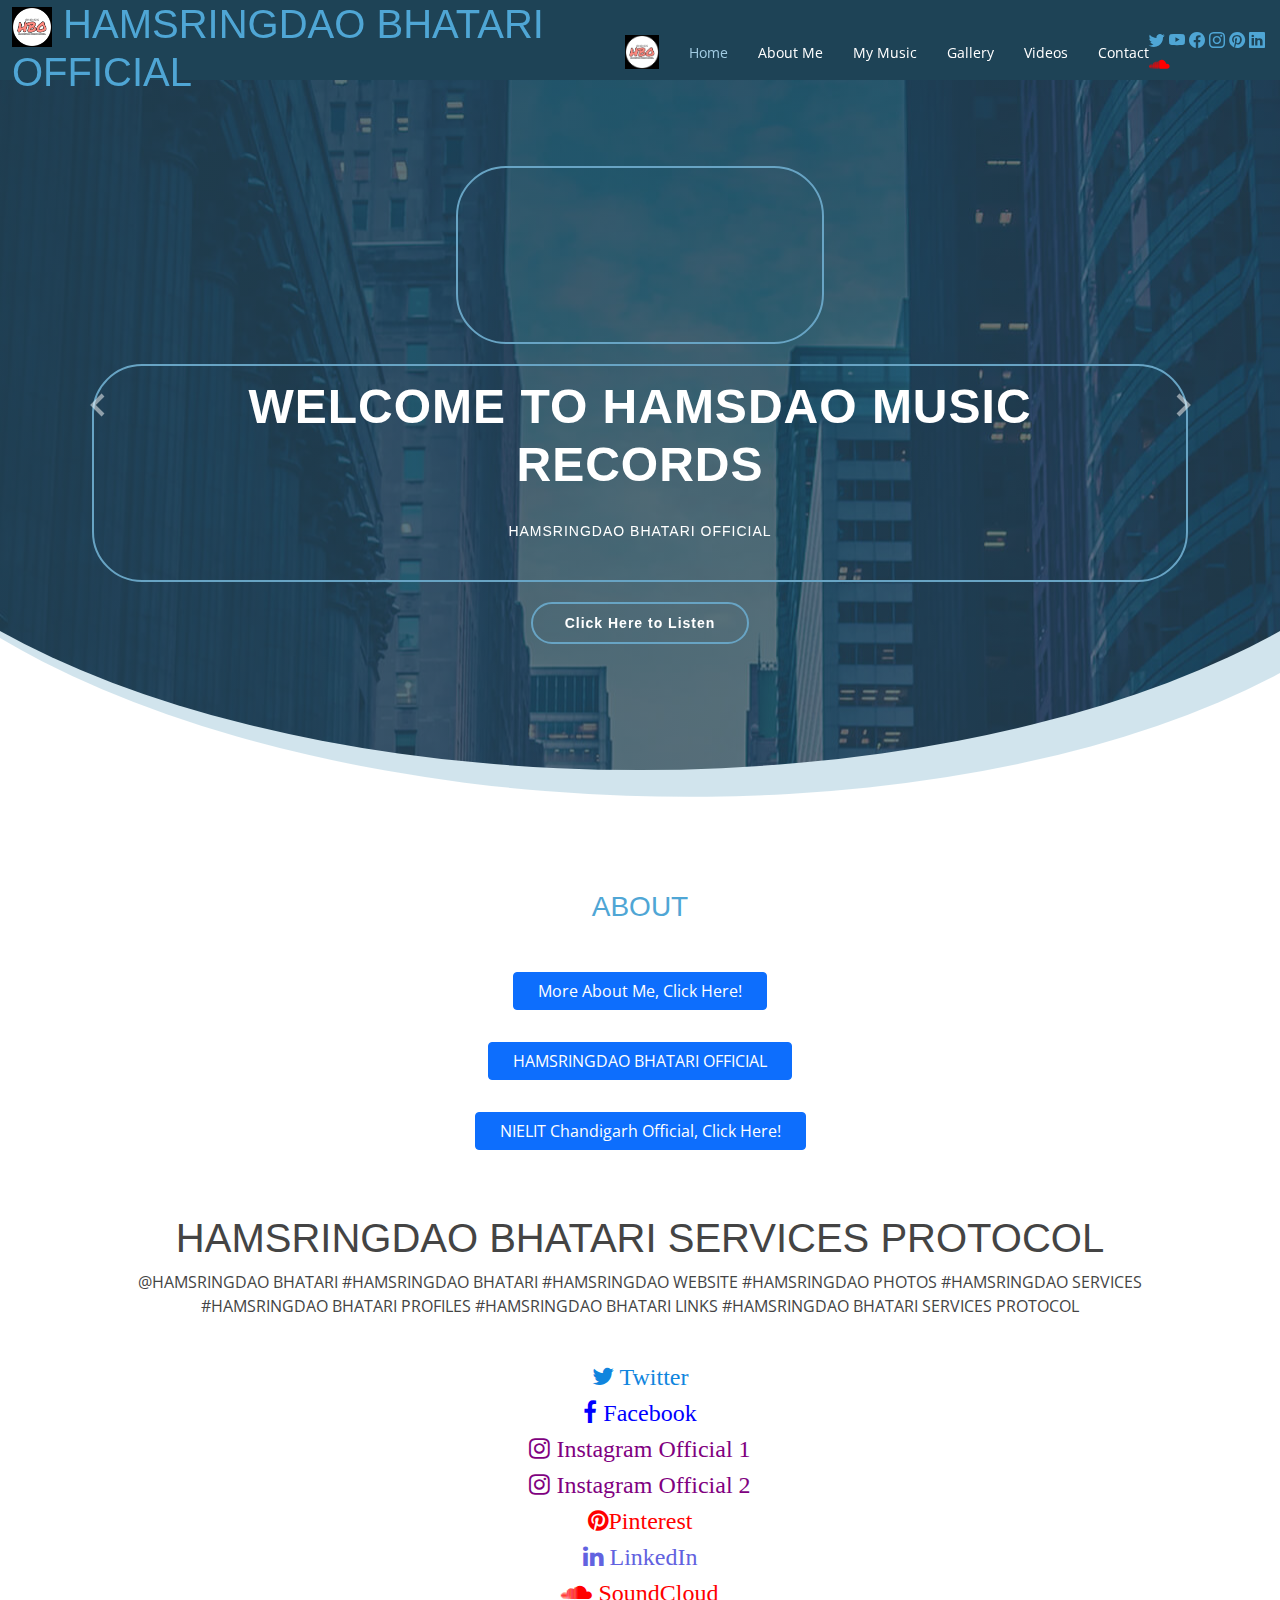
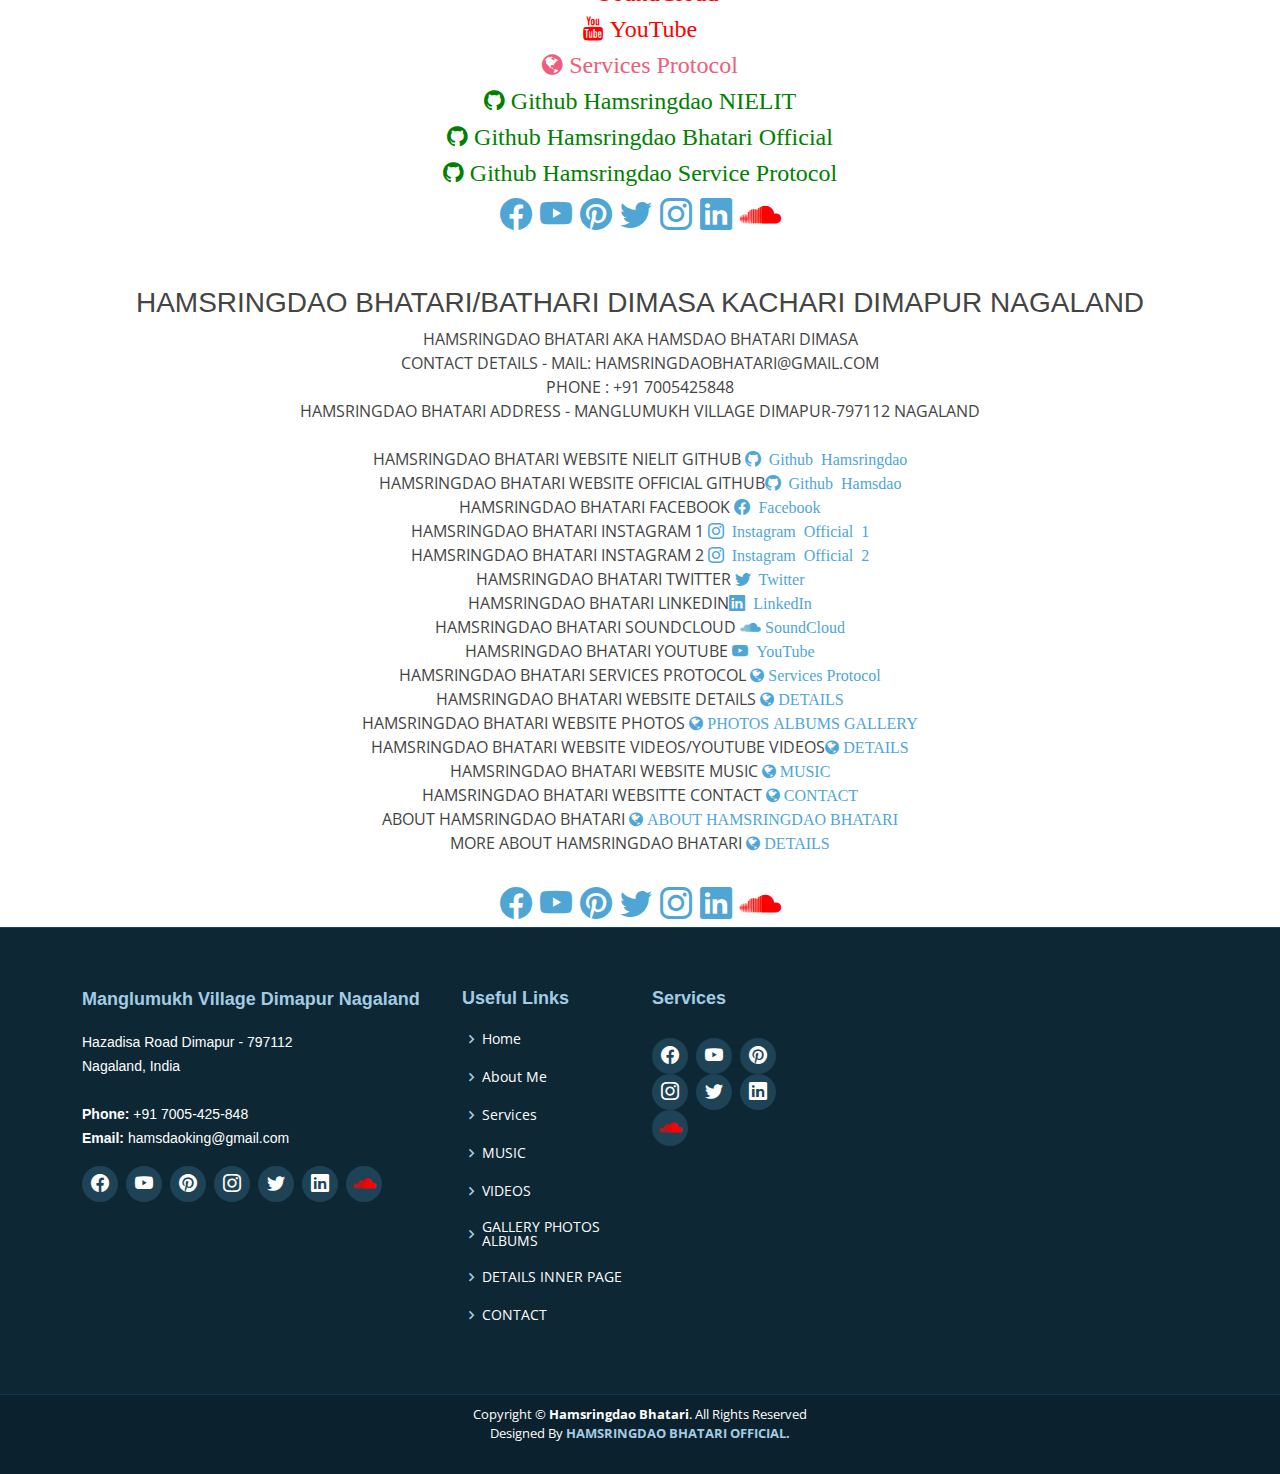
<file: mymusic.html>
<!DOCTYPE html>
<html lang="en">

<head>
  <meta charset="utf-8">
  <meta content="width=device-width, initial-scale=1.0" name="viewport">

  <title>MUSIC | HAMSRINGDAO BHATARI</title>
  <meta content="HAMSRINGDAO BHATARI WEBSITE" name="description">
  <meta content="WEBSITE" name="keywords">
  <meta content="HAMSRINGDAO BHATARI" name="author">
  
 
  <!-- Favicons -->
  <link rel="shortcut icon" href="assets/img/favicon hbo.png">

  
  
  <!-- Google Fonts -->
  <link href="https://fonts.googleapis.com/css?family=Open+Sans:300,300i,400,400i,600,600i,700,700i|Raleway:300,300i,400,400i,500,500i,600,600i,700,700i|Poppins:300,300i,400,400i,500,500i,600,600i,700,700i" rel="stylesheet">

  <!-- Vendor CSS Files -->
  <link href="assets2/vendor/aos/aos.css" rel="stylesheet">
  <link href="assets2/vendor/bootstrap/css/bootstrap.min.css" rel="stylesheet">
  <link href="assets2/vendor/bootstrap-icons/bootstrap-icons.css" rel="stylesheet">
  <link href="assets2/vendor/boxicons/css/boxicons.min.css" rel="stylesheet">
  <link href="assets2/vendor/glightbox/css/glightbox.min.css" rel="stylesheet">
  <link href="assets2/vendor/swiper/swiper-bundle.min.css" rel="stylesheet">

  
    <!-- This link is only for icon -->
    <link rel="stylesheet" href="https://cdnjs.cloudflare.com/ajax/libs/font-awesome/4.7.0/css/font-awesome.min.css">
  

  <!-- Template Main CSS File -->
  <link href="assets2/css/style.css" rel="stylesheet">

  
</head>

<body>

  <!-- ======= Header ======= -->
  <header id="header" class="fixed-top">
    <div class="container-fluid d-flex justify-content-between align-items-center">

      <h1 class="logo me-auto me-lg-0"><a href="index.html"><img src="assets/img/logo.png" style="align-left-corner">   HAMSRINGDAO BHATARI OFFICIAL</a></h1>
      <!-- Uncomment below if you prefer to use an image logo -->
      <a href="index.html" class="logo"><img src="assets/img/logo.png" title="" class="img-fluid"></a>

      <nav id="navbar" class="navbar order-last order-lg-0">
        <ul>
          <li><a class="active" href="index.html">Home</a></li>
          <li><a href="about.html">About Me</a></li>
          
          <li><a href="mymusic.html">My Music</a></li>
          <li><a href="portfolio.html">Gallery</a></li>
          <li><a href="myvideo.html">Videos</a></li>
          <li><a href="contact.html">Contact</a></li>
        </ul>
        <i class="bi bi-list mobile-nav-toggle"></i>
      </nav><!-- .navbar -->

      <div class="header-social-links">
        <a href="https://twitter.com/hamsringdao9999" target="_blank" class="twitter"><i class="bi bi-twitter"></i></a>
		<a href="https://www.youtube.com/channel/UCcTFQuDcH3THJNUQV20AfqQ" target="_blank" class="youtube"><i class="bi bi-youtube"></i></a>
        <a href="https://www.facebook.com/hamsdao" target="_blank" class="facebook"><i class="bi bi-facebook"></i></a>
        <a href="https://www.instagram.com/hamsringdaobhatariofficial_ig/" target="_blank" class="instagram"><i class="bi bi-instagram"></i></a>
		<a href="https://in.pinterest.com/hamsdao" target="_blank" class="pinterest"><i class="bi bi-pinterest"></i></a>
        <a href="https://in.linkedin.com/in/hamsringdao-bhatari-10584a185" target="_blank" class="linkedin"><i class="bi bi-linkedin"></i></a>
		<a href="https://soundcloud.com/user-743527441" target="_blank" class="souncloud"><i class="fa fa-soundcloud" style="color:red"></i></a>
		
		
      </div>

    </div>

  </header>
  <!-- End Header -->

  <!-- ======= Hero Section ======= -->
  <section id="hero" class="d-flex justify-cntent-center align-items-center">
    <div id="heroCarousel" class="container carousel carousel-fade" data-bs-ride="carousel" data-bs-interval="5000">

      <!-- Slide start -->
      <div class="carousel-item active">
        <div class="carousel-container">
		
			<iframe width="auto" height="auto"
			src="https://www.youtube.com/embed/KFvSoW7leDM" class="btn-get-started animate__animated animate__fadeInUp"></iframe>
	
		<a href="https://www.youtube.com/channel/UCcTFQuDcH3THJNUQV20AfqQ" target="_blank" class="btn-get-started animate__animated animate__fadeInUp">
	
          <h2 class="animate__animated animate__fadeInDown">WELCOME TO HAMSDAO MUSIC RECORDS</span></h2>
          <p class="animate__animated animate__fadeInUp">HAMSRINGDAO BHATARI OFFICIAL</p>
          <a href="https://www.youtube.com/channel/UCcTFQuDcH3THJNUQV20AfqQ" target="_blank" class="btn-get-started animate__animated animate__fadeInUp"><b>Click Here to Listen</b></a>
        </div>
      </div>
	  
	  
	  
	  
	  
	  <!-- Slide 1A -->
      <div class="carousel-item">
        <div class="carousel-container">
		
			<iframe width="auto" height="auto"
			src="https://www.youtube.com/embed/xB4q7CDPBE8" class="btn-get-started animate__animated animate__fadeInUp"></iframe>
	
		<a href="https://youtu.be/xB4q7CDPBE8" target="_blank" class="btn-get-started animate__animated animate__fadeInUp">
	
          <h3 class="animate__animated animate__fadeInDown"><b>PLUCK 1 GOL READY TO GO</b></h3>
          <h3 class="animate__animated animate__fadeInUp"><b>PRODUCER HAMSRINGDAO BHATARI OFFICIAL</b></h3></a>
          <a href="https://youtu.be/xB4q7CDPBE8" target="_blank" class="btn-get-started animate__animated animate__fadeInUp"><b>Click Here to Listen</b></a>
        </div>
      </div>
	  
	  <!-- Slide 1B -->
      <div class="carousel-item">
        <div class="carousel-container">
		
			<iframe width="auto" height="auto"
			src="https://www.youtube.com/embed/i8z9ilISyOw" class="btn-get-started animate__animated animate__fadeInUp"></iframe>
	
		<a href="https://youtu.be/i8z9ilISyOw" target="_blank" class="btn-get-started animate__animated animate__fadeInUp">
	
          <h3 class="animate__animated animate__fadeInDown"><b>PHAI THANG NANG LUGURAO TRAP REMIX THAIREELEE</b></h3>
          <h3 class="animate__animated animate__fadeInUp"><b>DIMASA SONG PRODUCER HAMSRINGDAO BHATARI OFFICIAL</b></h3></a>
          <a href="https://youtu.be/i8z9ilISyOw" target="_blank" class="btn-get-started animate__animated animate__fadeInUp"><b>Click Here to Listen</b></a>
        </div>
      </div>
	  
	  
	  <!-- Slide 1B -->
      <div class="carousel-item">
        <div class="carousel-container">
		
			<iframe width="auto" height="auto"
			src="https://www.youtube.com/embed/pNHPBjLw6_A" class="btn-get-started animate__animated animate__fadeInUp"></iframe>
	
		<a href="https://youtu.be/pNHPBjLw6_A" target="_blank" class="btn-get-started animate__animated animate__fadeInUp">
	
          <h3 class="animate__animated animate__fadeInDown"><b>DABALAO JARNI DARA DISA DIMASA SONG SLOWED</b></h3>
          <h3 class="animate__animated animate__fadeInUp"><b>DIMASA SONG PRODUCER HAMSRINGDAO BHATARI OFFICIAL</b></h3></a>
          <a href="https://youtu.be/pNHPBjLw6_A" target="_blank" class="btn-get-started animate__animated animate__fadeInUp"><b>Click Here to Listen</b></a>
        </div>
      </div>
	  
	  
	 
	  <!-- Slide 1 -->
      <div class="carousel-item">
        <div class="carousel-container">
		
			<iframe width="auto" height="auto"
			src="https://www.youtube.com/embed/AJ_jkWIWnjA" class="btn-get-started animate__animated animate__fadeInUp"></iframe>
	
		<a href="https://youtu.be/AJ_jkWIWnjA" target="_blank" class="btn-get-started animate__animated animate__fadeInUp">
	
          <h3 class="animate__animated animate__fadeInDown"><b>THAIREELEE DIMASA SONG REMIX</b></h3>
          <h3 class="animate__animated animate__fadeInUp"><b>DIMASA SONG PRODUCER HAMSRINGDAO BHATARI OFFICIAL</b></h3></a>
          <a href="https://youtu.be/AJ_jkWIWnjA" target="_blank" class="btn-get-started animate__animated animate__fadeInUp"><b>Click Here to Listen</b></a>
        </div>
      </div>
	  
	  

      <!-- Slide 2 -->
      <div class="carousel-item">
        <div class="carousel-container">
		
			<iframe width="auto" height="auto"
			src="https://www.youtube.com/embed/PbbB-LeLBis" class="btn-get-started animate__animated animate__fadeInUp"></iframe>
	
		<a href="https://youtu.be/PbbB-LeLBis" target="_blank" class="btn-get-started animate__animated animate__fadeInUp">
	
          <h3 class="animate__animated animate__fadeInDown"><b>DINI DAKANA NI MALARAO DIMASA SONG</b></h3>
          <h3 class="animate__animated animate__fadeInUp"><b>DIMASA SONG PRODUCER HAMSRINGDAO BHATARI OFFICIAL</b></h3></a>
          <a href="https://youtu.be/PbbB-LeLBis" target="_blank" class="btn-get-started animate__animated animate__fadeInUp"><b>Click Here to Listen</b></a>
        </div>
      </div>
      <!-- Slide 3 -->
      <div class="carousel-item">
        <div class="carousel-container">
		
			<iframe width="auto" height="auto"
			src="https://www.youtube.com/embed/oGuxhAGd1CA" class="btn-get-started animate__animated animate__fadeInUp"></iframe>
	
		<a href="https://youtu.be/oGuxhAGd1CA" target="_blank" class="btn-get-started animate__animated animate__fadeInUp">
	
          <h3 class="animate__animated animate__fadeInDown"><b>MURITHAI TRAP VERSION DIMASA SONG</b></h3>
          <h3 class="animate__animated animate__fadeInUp"><b>PRODUCER HAMSRINGDAO BHATARI OFFICIAL</b></h3></a>
          <a href="https://youtu.be/oGuxhAGd1CA" target="_blank" class="btn-get-started animate__animated animate__fadeInUp"><b>Click Here to Listen</b></a>
        </div>
      </div>
	  
	  <!-- Slide 4 -->
      <div class="carousel-item">
        <div class="carousel-container">
		
			<iframe width="auto" height="auto"
			src="https://www.youtube.com/embed/9WWA7waU0iY" class="btn-get-started animate__animated animate__fadeInUp"></iframe>
	
		<a href="https://youtu.be/9WWA7waU0iY" target="_blank" class="btn-get-started animate__animated animate__fadeInUp">
	
          <h3 class="animate__animated animate__fadeInDown"><b>RAOSRING HOJAI FATHER</b></h3>
          <h3 class="animate__animated animate__fadeInUp"><b>PRODUCER HAMSRINGDAO BHATARI OFFICIAL</b></h3></a>
          <a href="https://youtu.be/9WWA7waU0iY" target="_blank" class="btn-get-started animate__animated animate__fadeInUp"><b>Click Here to Listen</b></a>
        </div>
      </div>
	  
	  <!-- Slide 5 -->
      <div class="carousel-item">
        <div class="carousel-container">
		
			<iframe width="auto" height="auto"
			src="https://www.youtube.com/embed/-__8fxbaDGw" class="btn-get-started animate__animated animate__fadeInUp"></iframe>
	
		<a href="https://youtu.be/-__8fxbaDGw" target="_blank" class="btn-get-started animate__animated animate__fadeInUp">
	
          <h3 class="animate__animated animate__fadeInDown"><b>RAOSRING HOJAI AND WARSING NUNISA</b></h3>
          <h3 class="animate__animated animate__fadeInUp"><b>PRODUCER HAMSRINGDAO BHATARI OFFICIAL</b></h3></a>
          <a href="https://youtu.be/-__8fxbaDGw" target="_blank" class="btn-get-started animate__animated animate__fadeInUp"><b>Click Here to Listen</b></a>
        </div>
      </div>
	  
	  <!-- Slide 6 -->
      <div class="carousel-item">
        <div class="carousel-container">
		
			<iframe width="auto" height="auto"
			src="https://www.youtube.com/embed/GIwpi6vyV_M" class="btn-get-started animate__animated animate__fadeInUp"></iframe>
	
		<a href="https://youtu.be/GIwpi6vyV_M" target="_blank" class="btn-get-started animate__animated animate__fadeInUp">
	
          <h3 class="animate__animated animate__fadeInDown"><b>WAVES SINGLE</b></h3>
          <h3 class="animate__animated animate__fadeInUp"><b>PRODUCER HAMSRINGDAO BHATARI OFFICIAL</b></h3></a>
          <a href="https://youtu.be/GIwpi6vyV_M" target="_blank" class="btn-get-started animate__animated animate__fadeInUp"><b>Click Here to Listen</b></a>
        </div>
      </div>
	  
	  <!-- Slide 7 -->
      <div class="carousel-item">
        <div class="carousel-container">
		
			<iframe width="auto" height="auto"
			src="https://www.youtube.com/embed/uOdd55ViqM8" class="btn-get-started animate__animated animate__fadeInUp"></iframe>
	
		<a href="https://youtu.be/uOdd55ViqM8" target="_blank" class="btn-get-started animate__animated animate__fadeInUp">
	
          <h3 class="animate__animated animate__fadeInDown"><b>HARD BASS 2</b></h3>
          <h3 class="animate__animated animate__fadeInUp"><b>PRODUCER HAMSRINGDAO BHATARI OFFICIAL</b></h3></a>
          <a href="https://youtu.be/uOdd55ViqM8" target="_blank" class="btn-get-started animate__animated animate__fadeInUp"><b>Click Here to Listen</b></a>
        </div>
      </div>
	 
	  <!-- Slide 8 -->
      <div class="carousel-item">
        <div class="carousel-container">
		
			<iframe width="auto" height="auto"
			src="https://www.youtube.com/embed/uL0ioZttsXU" class="btn-get-started animate__animated animate__fadeInUp"></iframe>
	
		<a href="https://youtu.be/uL0ioZttsXU" target="_blank" class="btn-get-started animate__animated animate__fadeInUp">
	
          <h3 class="animate__animated animate__fadeInDown"><b>DINI DAKANA NI NAGARAO DIMASA SONG</b></h3>
          <h3 class="animate__animated animate__fadeInUp"><b>DIMASA SONG PRODUCER HAMSRINGDAO BHATARI OFFICIAL</b></h3></a>
          <a href="https://youtu.be/uL0ioZttsXU" target="_blank" class="btn-get-started animate__animated animate__fadeInUp"><b>Click Here to Listen</b></a>
        </div>
      </div>
			
			
	<!-- Slide 8 -->
      <div class="carousel-item">
        <div class="carousel-container">
		
			<iframe width="auto" height="auto"
			src="https://www.youtube.com/embed/QIufeNksL0Q" class="btn-get-started animate__animated animate__fadeInUp"></iframe>
	
		<a href="https://youtu.be/QIufeNksL0Q" target="_blank" class="btn-get-started animate__animated animate__fadeInUp">
	
          <h3 class="animate__animated animate__fadeInDown"><b>OH MY GO RAOSRING HOJAI</b></h3>
          <h3 class="animate__animated animate__fadeInUp"><b>DIMASA SONG PRODUCER HAMSRINGDAO BHATARI OFFICIAL</b></h3></a>
          <a href="https://youtu.be/QIufeNksL0Q" target="_blank" class="btn-get-started animate__animated animate__fadeInUp"><b>Click Here to Listen</b></a>
        </div>
      </div>
	  

	  <!-- Slide 9 -->
      <div class="carousel-item">
        <div class="carousel-container">
		
			<iframe width="auto" height="auto"
			src="https://www.youtube.com/embed/uwQi-4jXcUE" class="btn-get-started animate__animated animate__fadeInUp"></iframe>
	
		<a href="https://youtu.be/uwQi-4jXcUE" target="_blank" class="btn-get-started animate__animated animate__fadeInUp">
	
          <h3 class="animate__animated animate__fadeInDown"><b>JENGKHLONG MANDER REMIX</b></h3>
          <h3 class="animate__animated animate__fadeInUp"><b>DIMASA SONG PRODUCER HAMSRINGDAO BHATARI OFFICIAL</b></h3></a>
          <a href="https://youtu.be/uwQi-4jXcUE" target="_blank" class="btn-get-started animate__animated animate__fadeInUp"><b>Click Here to Listen</b></a>
        </div>
      </div>
	  
	  <!-- Slide 10 -->
      <div class="carousel-item">
        <div class="carousel-container">
		
			<iframe width="auto" height="auto"
			src="https://www.youtube.com/embed/ahPoYlhlcms" class="btn-get-started animate__animated animate__fadeInUp"></iframe>
	
		<a href="https://youtu.be/ahPoYlhlcms" target="_blank" class="btn-get-started animate__animated animate__fadeInUp">
	
          <h3 class="animate__animated animate__fadeInDown"><b>MELO BEAT HAMSRINGDAO</b></h3>
          <h3 class="animate__animated animate__fadeInUp"><b>PRODUCER HAMSRINGDAO BHATARI OFFICIAL</b></h3></a>
          <a href="https://youtu.be/ahPoYlhlcms" target="_blank" class="btn-get-started animate__animated animate__fadeInUp"><b>Click Here to Listen</b></a>
        </div>
      </div>
	  
	  <!-- Slide 11 -->
      <div class="carousel-item">
        <div class="carousel-container">
		
			<iframe width="auto" height="auto"
			src="https://www.youtube.com/embed/fKyoSsv1FXg" class="btn-get-started animate__animated animate__fadeInUp"></iframe>
	
		<a href="https://youtu.be/fKyoSsv1FXg" target="_blank" class="btn-get-started animate__animated animate__fadeInUp">
	
          <h3 class="animate__animated animate__fadeInDown"><b>DINI DAKANA NI NAGA MALA DIMASA SONG</b></h3>
          <h3 class="animate__animated animate__fadeInUp"><b>DIMASA SONG PRODUCER HAMSRINGDAO BHATARI OFFICIAL</b></h3></a>
          <a href="https://youtu.be/fKyoSsv1FXg" target="_blank" class="btn-get-started animate__animated animate__fadeInUp"><b>Click Here to Listen</b></a>
        </div>
      </div>
	  
	  
	  <!-- Slide 12 -->
      <div class="carousel-item">
        <div class="carousel-container">
		
			<iframe width="auto" height="auto"
			src="https://www.youtube.com/embed/LdsqbFkQ4jo" class="btn-get-started animate__animated animate__fadeInUp"></iframe>
	
		<a href="https://youtu.be/LdsqbFkQ4jo" target="_blank" class="btn-get-started animate__animated animate__fadeInUp">
	
          <h3 class="animate__animated animate__fadeInDown"><b>MURITHAI EDM (MURITAI/MURITHAI/KHARAM)</b></h3>
          <h3 class="animate__animated animate__fadeInUp"><b>DIMASA SONG PRODUCER HAMSRINGDAO BHATARI OFFICIAL</b></h3></a>
          <a href="https://youtu.be/LdsqbFkQ4jo" target="_blank" class="btn-get-started animate__animated animate__fadeInUp"><b>Click Here to Listen</b></a>
        </div>
      </div>
			
			
			
      <a class="carousel-control-prev" href="#heroCarousel" role="button" data-bs-slide="prev">
        <span class="carousel-control-prev-icon bx bx-chevron-left" aria-hidden="true"></span>
      </a>

      <a class="carousel-control-next" href="#heroCarousel" role="button" data-bs-slide="next">
        <span class="carousel-control-next-icon bx bx-chevron-right" aria-hidden="true"></span>
      </a>

    </div>
  </section><!-- End Hero -->

  <main id="main">


  <!--------------===================== About =======================------------------>

  <center><h3><a href="about.html">ABOUT</h3></a></center><br>



  
<!-------=========================    Start Links        ==========================------>
<div class="container">


    
    <center>
      
      <p class="pt-3"><a class="btn btn-primary btn js-scroll px-4" href="https://hamsringdaobhatariofficial.github.io/about.html" target="_blank" role="button">More About Me, Click Here!</a></p>
          
          
      <p class="pt-3"><a class="btn btn-primary btn js-scroll px-4" href="https://hamsringdaobhatariofficial.github.io/" target="_blank" role="button">HAMSRINGDAO BHATARI OFFICIAL</a></p>
      
      
      <p class="pt-3"><a class="btn btn-primary btn js-scroll px-4" href="https://nielit.gov.in/chandigarh/" target="_blank" role="button">NIELIT Chandigarh Official, Click Here!</a></p>
      
      </center>

      <br><br>

    
        

    <CENTER><h1>HAMSRINGDAO BHATARI SERVICES PROTOCOL</h1></CENTER>
    <CENTER><P>@HAMSRINGDAO BHATARI #HAMSRINGDAO BHATARI #HAMSRINGDAO WEBSITE #HAMSRINGDAO PHOTOS #HAMSRINGDAO SERVICES #HAMSRINGDAO BHATARI PROFILES
      #HAMSRINGDAO BHATARI LINKS #HAMSRINGDAO BHATARI SERVICES PROTOCOL
    </P></CENTER>
    <br>



    <CENTER>
      <icon size="5"><font size="5">
      <a href="https://twitter.com/hamsringdao9999" class="twitter"><i class="fa fa-twitter" style="color:rgb(16, 133, 222)">  Twitter</i></a> <br>
      <a href="https://www.facebook.com/hamsdao" class="facebook"><i class="fa fa-facebook" style="color:blue">  Facebook</i></a> <br>
      <a href="https://www.instagram.com/hamsringdaobhatariofficial_ig/" class="instagram"><i class="fa fa-instagram" style="color: purple">  Instagram Official 1</i></a><br> 
      <a href="https://www.instagram.com/hamsringdaobhatari_2/" class="instagram"><i class="fa fa-instagram" style="color:purple">  Instagram Official 2</i></a> <br>
      <a href="https://in.pinterest.com/hamsdao/" class="pinterest"><i class="fa fa-pinterest" style="color:red">Pinterest</i></a> <br>
      <a href="https://in.linkedin.com/in/hamsringdao-bhatari-10584a185" class="linkedin"><i class="fa fa-linkedin" style="color:rgb(98, 98, 224)">  LinkedIn</i></a>   <br>         
      <a href="https://soundcloud.com/user-743527441" target="_blank" class="souncloud"><i class="fa fa-soundcloud" style="color:red">  SoundCloud</i></a><br>
      <a href="https://www.youtube.com/channel/UCcTFQuDcH3THJNUQV20AfqQ" class="youtube"><i class="fa fa-youtube" style="color:red">  YouTube</i></a><br>
      <a href="https://bhatari.github.io/" class="cursor"><i class="fa fa-globe" style="color:rgb(239, 93, 122)">  Services Protocol</i></a><br>
      <a href="https://hamsringdao.github.io/" class="github"><i class="fa fa-github" style="color:green">  Github Hamsringdao NIELIT</i></a> <br>
      <a href="https://hamsringdaobhatariofficial.github.io/" class="github"><i class="fa fa-github" style="color:green">  Github Hamsringdao Bhatari Official</i></a> <br>
      <a href="https://bhatari.github.io/" class="github"><i class="fa fa-github" style="color:green">  Github Hamsringdao Service Protocol</i></a> <br>
      
    </font></icon>
    <div></div>

        
        
      <icon size="6"><font size="6">
        <div class="social-links d-none d-md-block">
          <a href="https://www.facebook.com/hamsdao" target="_blank" class="facebook"><i class="bi bi-facebook"></i></a>
        <a href="https://www.youtube.com/channel/UCcTFQuDcH3THJNUQV20AfqQ" target="_blank" class="youtube" ><i class="bi bi-youtube"></i></a>
        <a href="https://in.pinterest.com/hamsdao" target="_blank" class="pinterest"><i class="bi bi-pinterest"></i></a>
            <a href="https://twitter.com/hamsringdao9999" target="_blank" class="twitter"><i class="bi bi-twitter"></i></a>
            <a href="https://www.instagram.com/hamsringdaobhatariofficial_ig/" target="_blank" class="instagram"><i class="bi bi-instagram"></i></a>
            <a href="https://in.linkedin.com/in/hamsringdao-bhatari-10584a185" target="_blank" class="linkedin"><i class="bi bi-linkedin"></i></a>
            <a href="https://soundcloud.com/user-743527441" target="_blank" class="souncloud"><i class="fa fa-soundcloud" style="color:red"></i></a>
        
          </div></font></icon>
          
    </CENTER>

  </div> <br><br>
  
  <!--------------================            ======================================-->




  
  <center><h3>HAMSRINGDAO BHATARI/BATHARI DIMASA KACHARI DIMAPUR NAGALAND</h3></center>
  <CENTER>HAMSRINGDAO BHATARI AKA HAMSDAO BHATARI DIMASA</CENTER>
  <CENTER>CONTACT DETAILS - MAIL: HAMSRINGDAOBHATARI@GMAIL.COM</CENTER>
  <CENTER>PHONE : +91 7005425848</CENTER>
  <CENTER>HAMSRINGDAO BHATARI ADDRESS - MANGLUMUKH VILLAGE DIMAPUR-797112 NAGALAND</CENTER>
  <br>
  <CENTER>HAMSRINGDAO BHATARI WEBSITE NIELIT GITHUB <a href="https://hamsringdao.github.io/" class="github"><i class="bx bi-github">  Github Hamsringdao</i></a> </CENTER>
  <CENTER>HAMSRINGDAO BHATARI WEBSITE OFFICIAL GITHUB<a href="https://hamsringdaobhatariofficial.github.io/" class="github"><i class="bx bi-github">  Github Hamsdao</i></a></CENTER>
  <CENTER>HAMSRINGDAO BHATARI FACEBOOK <a href="https://www.facebook.com/hamsdao" class="facebook"><i class="bx bi-facebook">  Facebook</i></a> </CENTER>
  <CENTER>HAMSRINGDAO BHATARI INSTAGRAM 1 <a href="https://www.instagram.com/hamsringdaobhatariofficial_ig/" class="instagram"><i class="bx bi-instagram">  Instagram Official 1</i></a></CENTER>
  <CENTER>HAMSRINGDAO BHATARI INSTAGRAM 2 <a href="https://www.instagram.com/hamsringdaobhatari_2/" class="instagram"><i class="bx bi-instagram">  Instagram Official 2</i></a> </CENTER>
  <CENTER>HAMSRINGDAO BHATARI TWITTER <a href="https://twitter.com/hamsringdao9999" class="twitter"><i class="bx bi-twitter">  Twitter</i></a></CENTER>
  <CENTER>HAMSRINGDAO BHATARI LINKEDIN<a href="https://in.linkedin.com/in/hamsringdao-bhatari-10584a185" class="linkedin"><i class="bx bi-linkedin">  LinkedIn</i></a> </CENTER>
  <CENTER>HAMSRINGDAO BHATARI SOUNDCLOUD <a href="https://soundcloud.com/user-743527441" class="instagram"><i class="fa fa-soundcloud">  SoundCloud</i></a></CENTER>
  <CENTER>HAMSRINGDAO BHATARI YOUTUBE <a href="https://www.youtube.com/channel/UCcTFQuDcH3THJNUQV20AfqQ" class="youtube"><i class="bx bi-youtube">  YouTube</i></a></CENTER>
  <CENTER>HAMSRINGDAO BHATARI SERVICES PROTOCOL <a href="https://bhatari.github.io/" class="cursor"><i class="fa fa-globe">  Services Protocol</i></a></CENTER>
  <CENTER>HAMSRINGDAO BHATARI WEBSITE DETAILS <a href="portfolio-details.html" class="cursor"><i class="fa fa-globe">  DETAILS</i></a></CENTER>
  <CENTER>HAMSRINGDAO BHATARI WEBSITE PHOTOS <a href="portfolio.html" class="cursor"><i class="fa fa-globe">  PHOTOS ALBUMS GALLERY</i></a></CENTER>
  <CENTER>HAMSRINGDAO BHATARI WEBSITE VIDEOS/YOUTUBE VIDEOS<a href="https://www.youtube.com/channel/UCcTFQuDcH3THJNUQV20AfqQ" class="cursor"><i class="fa fa-globe">  DETAILS</i></a></CENTER>
  <CENTER>HAMSRINGDAO BHATARI WEBSITE MUSIC <a href="mymusic.html" class="cursor"><i class="fa fa-globe">  MUSIC</i></a></CENTER>
  <CENTER>HAMSRINGDAO BHATARI WEBSITTE CONTACT <a href="contact.html" class="cursor"><i class="fa fa-globe">  CONTACT</i></a></CENTER>
  <CENTER>ABOUT HAMSRINGDAO BHATARI <a href="about.html" class="cursor"><i class="fa fa-globe">  ABOUT HAMSRINGDAO BHATARI</i></a></CENTER>
  <CENTER>MORE ABOUT HAMSRINGDAO BHATARI <a href="https://hamsringdao.github.io/" class="cursor"><i class="fa fa-globe">  DETAILS</i></a></CENTER>

  <br>
  
  <center>
    <icon size="6"><font size="6">
      <div class="social-links d-none d-md-block">
        <a href="https://www.facebook.com/hamsdao" target="_blank" class="facebook"><i class="bi bi-facebook"></i></a>
      <a href="https://www.youtube.com/channel/UCcTFQuDcH3THJNUQV20AfqQ" target="_blank" class="youtube" ><i class="bi bi-youtube"></i></a>
      <a href="https://in.pinterest.com/hamsdao" target="_blank" class="pinterest"><i class="bi bi-pinterest"></i></a>
          <a href="https://twitter.com/hamsringdao9999" target="_blank" class="twitter"><i class="bi bi-twitter"></i></a>
          <a href="https://www.instagram.com/hamsringdaobhatariofficial_ig/" target="_blank" class="instagram"><i class="bi bi-instagram"></i></a>
          <a href="https://in.linkedin.com/in/hamsringdao-bhatari-10584a185" target="_blank" class="linkedin"><i class="bi bi-linkedin"></i></a>
          <a href="https://soundcloud.com/user-743527441" target="_blank" class="souncloud"><i class="fa fa-soundcloud" style="color:red"></i></a>
      
        </div></font></icon>
        </center>
    <!--------------===================== END Links =======================------------------>


    


<!-- ======= Footer ======= -->


 <footer id="footer">
    <div class="footer-top">
      <div class="container">
        <div class="row">

          <div class="col-lg-4 col-md-6">
            <div class="footer-info">
              <h3>Manglumukh Village Dimapur Nagaland</h3>
              <p>
                Hazadisa Road Dimapur - 797112 <br>
                Nagaland, India<br><br>
                <strong>Phone:</strong> +91 7005-425-848<br>
                <strong>Email:</strong> hamsdaoking@gmail.com<br>
              </p>
              <div class="social-links mt-3">
                 
				<a href="https://www.facebook.com/hamsdao" target="_blank" class="facebook"><i class="bi bi-facebook"></i></a>
				<a href="https://www.youtube.com/channel/UCcTFQuDcH3THJNUQV20AfqQ"target="_blank" class="youtube"><i class="bi bi-youtube"></i></a>
				<a href="https://in.pinterest.com/hamsdao" target="_blank" class="pinterest"><i class="bi bi-pinterest"></i></a>
				<a href="https://www.instagram.com/hamsringdaobhatariofficial_ig/" target="_blank" class="instagram"><i class="bi bi-instagram"></i></a>
				<a href="https://twitter.com/hamsringdao9999" target="_blank" class="twitter"><i class="bi bi-twitter"></i></a>
				<a href="https://in.linkedin.com/in/hamsringdao-bhatari-10584a185" target="_blank" class="linkedin"><i class="bi bi-linkedin"></i></i></a>
        <a href="https://soundcloud.com/user-743527441" target="_blank" class="souncloud"><i class="fa fa-soundcloud" style="color:red"></i></a>
				
              </div>
            </div>
          </div>

          <div class="col-lg-2 col-md-6 footer-links">
            <h4>Useful Links</h4>
            <ul>
              <li><i class="bx bx-chevron-right"></i> <a href="#hero">Home</a></li>
              <li><i class="bx bx-chevron-right"></i> <a href="about.html">About Me</a></li>
              <li><i class="bx bx-chevron-right"></i> <a href="https://bhatari.github.io/">Services</a></li>
              <li><i class="bx bx-chevron-right"></i> <a href="mymusic.html">MUSIC</a></li>
              <li><i class="bx bx-chevron-right"></i> <a href="myvideo.html">VIDEOS</a></li>
              <li><i class="bx bx-chevron-right"></i> <a href="portfolio.html">GALLERY PHOTOS ALBUMS</a></li>
              <li><i class="bx bx-chevron-right"></i> <a href="portfolio-details.html">DETAILS INNER PAGE</a></li>
              <li><i class="bx bx-chevron-right"></i> <a href="contact.html">CONTACT</a></li>
            </ul>
          </div>

          <div class="col-lg-2 col-md-6 footer-links">
            <h4>Services</h4>
            
			<div class="social-links mt-3">
                 
				<a href="https://www.facebook.com/hamsdao" target="_blank" class="facebook"><i class="bi bi-facebook"></i></a>
				<a href="https://www.youtube.com/channel/UCcTFQuDcH3THJNUQV20AfqQ"target="_blank" class="youtube"><i class="bi bi-youtube"></i></a>
				<a href="https://in.pinterest.com/hamsdao" target="_blank" class="pinterest"><i class="bi bi-pinterest"></i></a>
				<a href="https://www.instagram.com/hamsringdaobhatariofficial_ig/" target="_blank" class="instagram"><i class="bi bi-instagram"></i></a>
				<a href="https://twitter.com/hamsringdao9999" target="_blank" class="twitter"><i class="bi bi-twitter"></i></a>
				<a href="https://in.linkedin.com/in/hamsringdao-bhatari-10584a185" target="_blank" class="linkedin"><i class="bi bi-linkedin"></i></i></a>
        <a href="https://soundcloud.com/user-743527441" target="_blank" class="souncloud"><i class="fa fa-soundcloud" style="color:red"></i></a>
				
              </div>
			
          </div>



        </div>
      </div>
    </div>

    <div class="container">
      <div class="row">
        <div class="col-sm-12">
          <div class="copyright-box">
		  <div class="credits">
            Copyright &copy; <strong><span>Hamsringdao Bhatari</span></strong>. All Rights Reserved
            <br>
              
              Designed By <a href="https://hamsringdao.github.io/" ><strong>HAMSRINGDAO BHATARI OFFICIAL.</strong></a>
            </div>
          </div>
        </div>

      </div>
    </div>
 
 
 
    
  </footer><!-- End  Footer -->

  <div id="preloader"></div>
  <a href="#" class="back-to-top d-flex align-items-center justify-content-center"><i class="bi bi-arrow-up-short"></i></a>

  <!-- Vendor JS Files -->
  <script src="assets/vendor/purecounter/purecounter.js"></script>
  <script src="assets/vendor/aos/aos.js"></script>
  <script src="assets/vendor/bootstrap/js/bootstrap.bundle.min.js"></script>
  <script src="assets/vendor/glightbox/js/glightbox.min.js"></script>
  <script src="assets/vendor/isotope-layout/isotope.pkgd.min.js"></script>
  <script src="assets/vendor/swiper/swiper-bundle.min.js"></script>
  <script src="assets/vendor/waypoints/noframework.waypoints.js"></script>
  <script src="assets/vendor/php-email-form/validate.js"></script>

  <!-- Template Main JS File -->
  <script src="assets/js/main.js"></script>

</body>

</html>
</file>
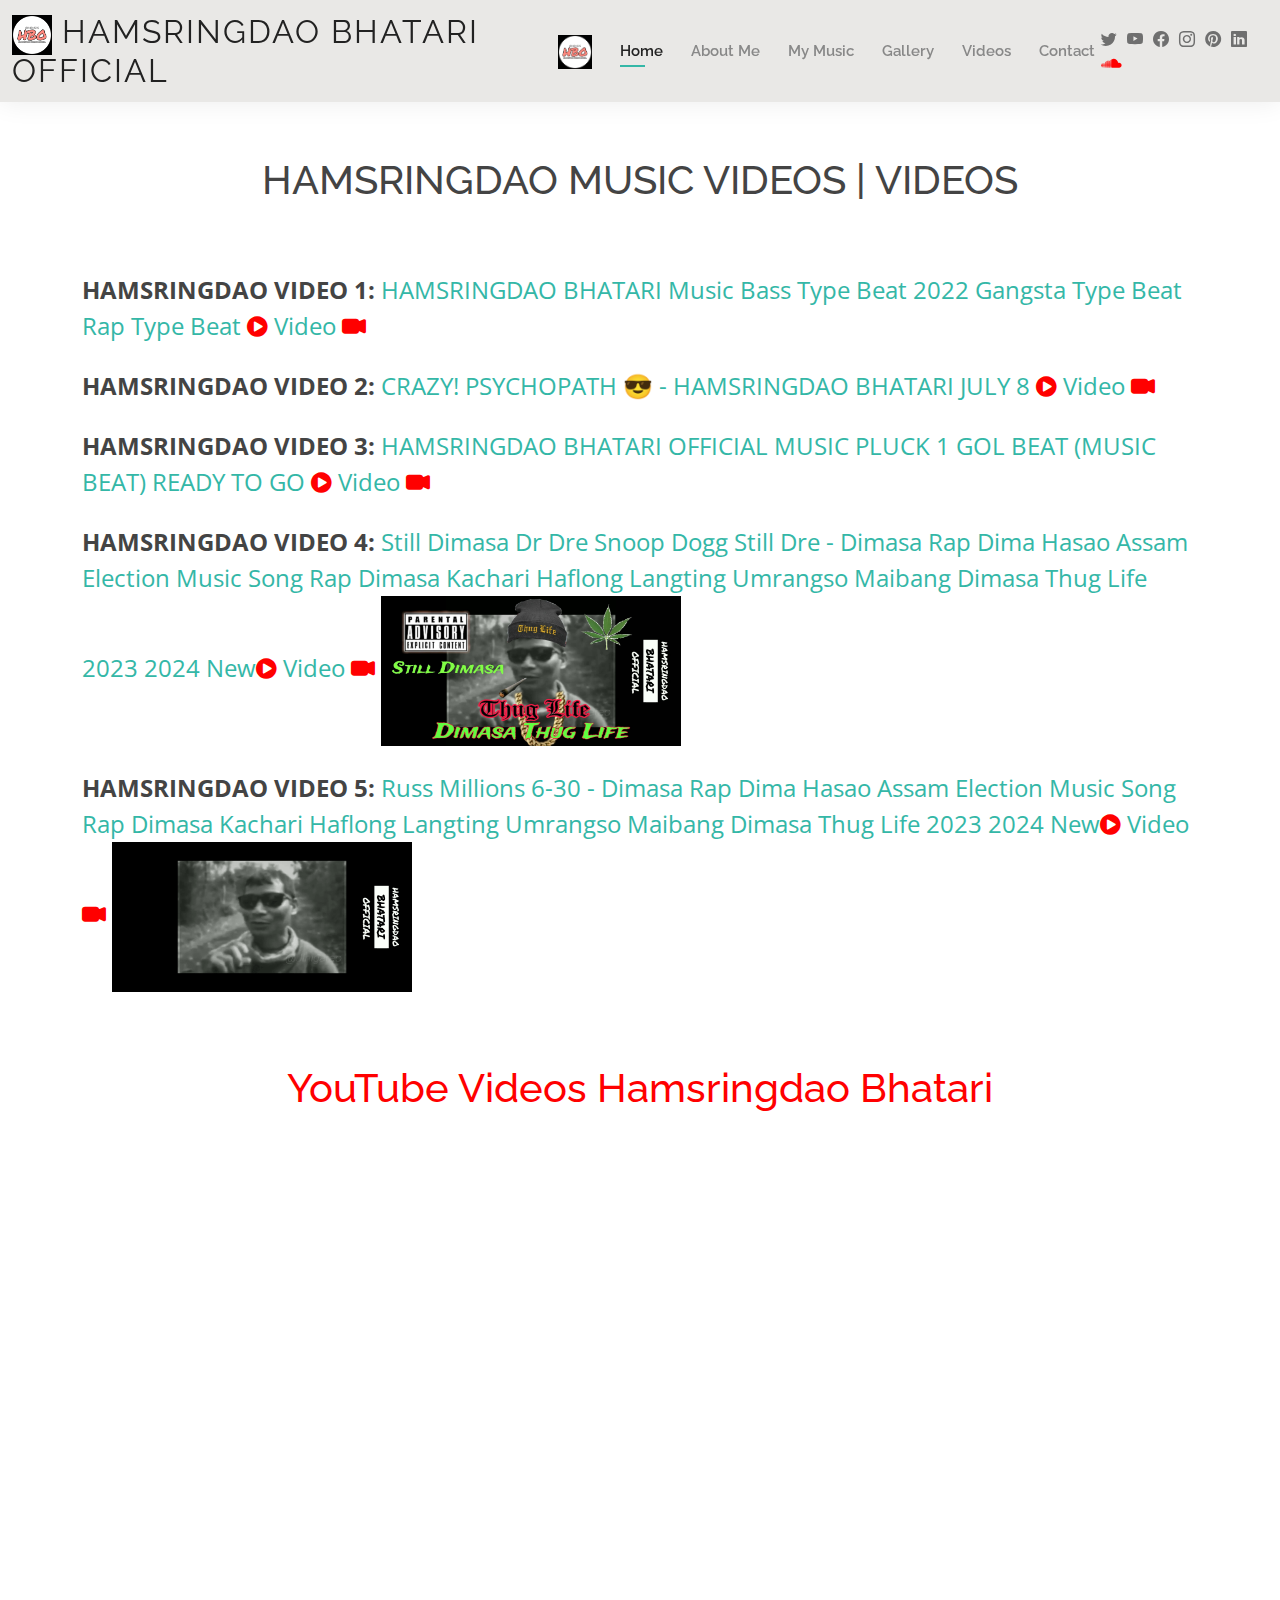
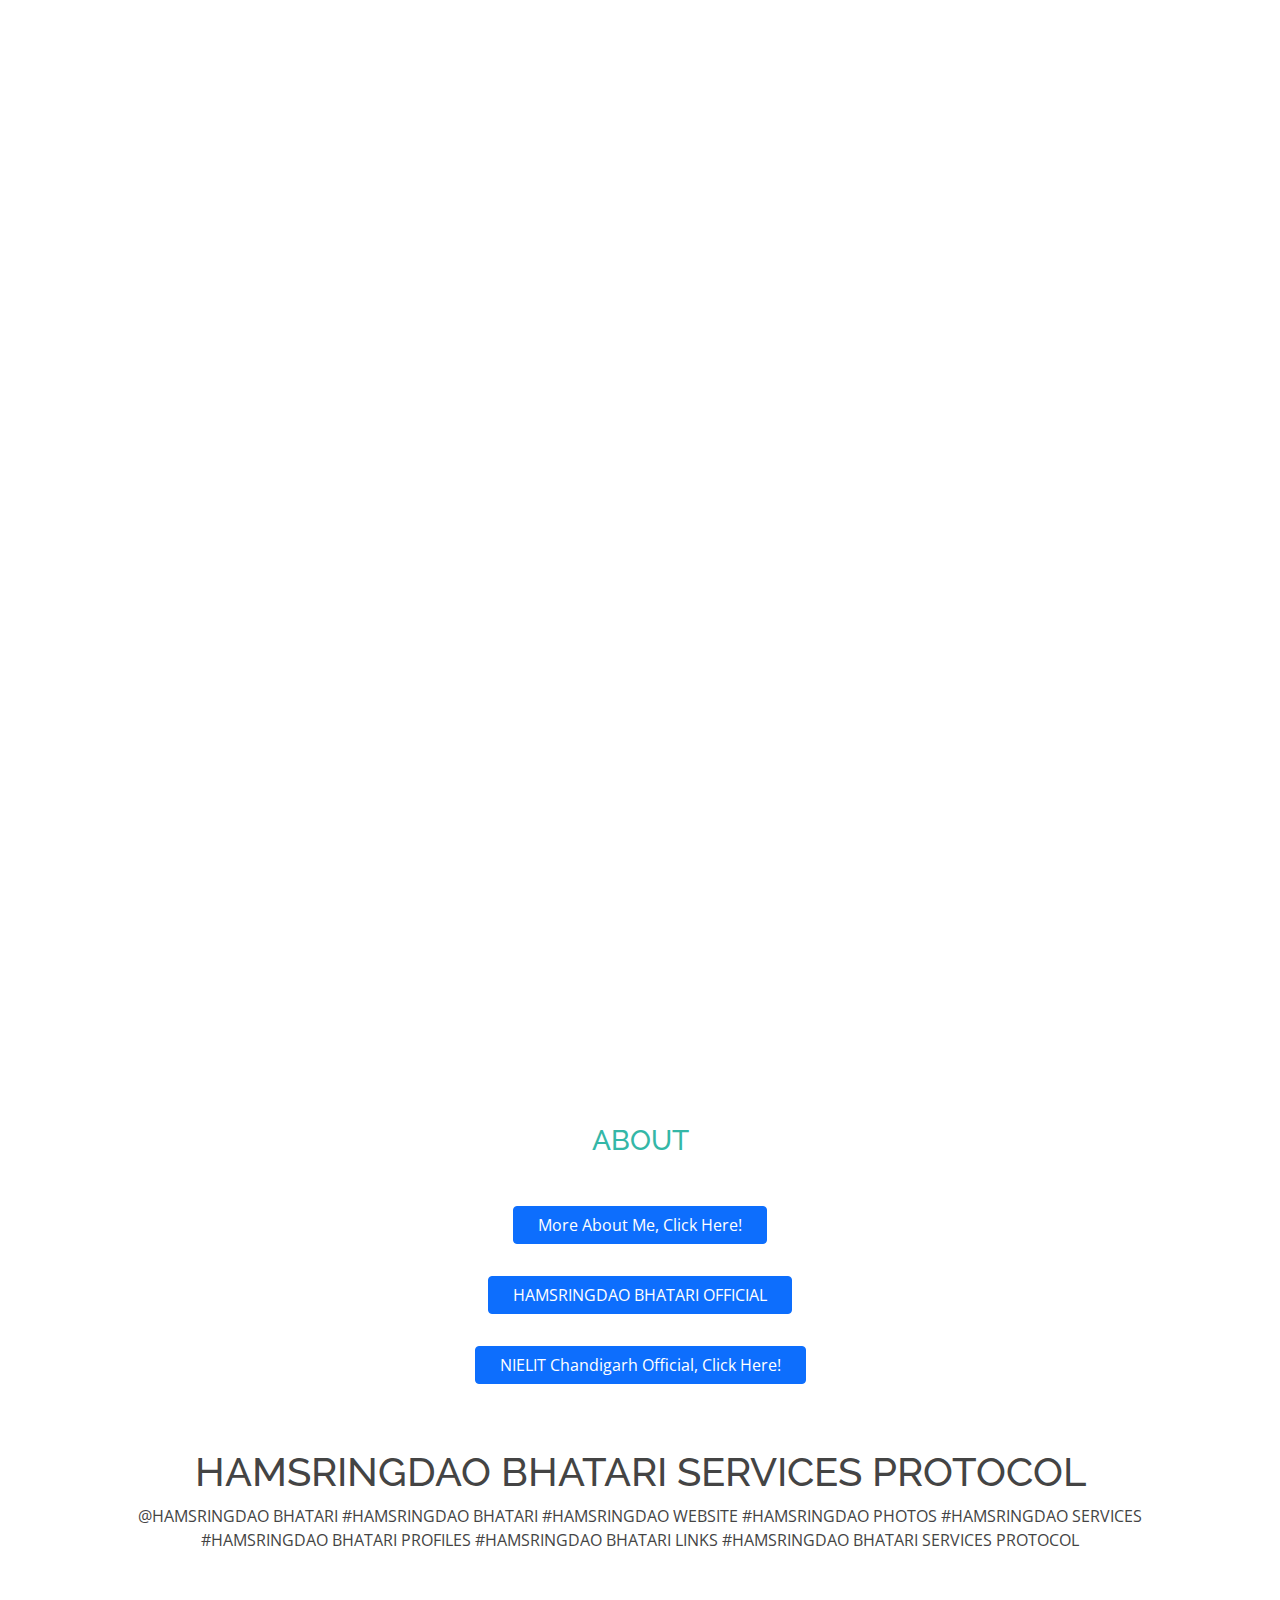
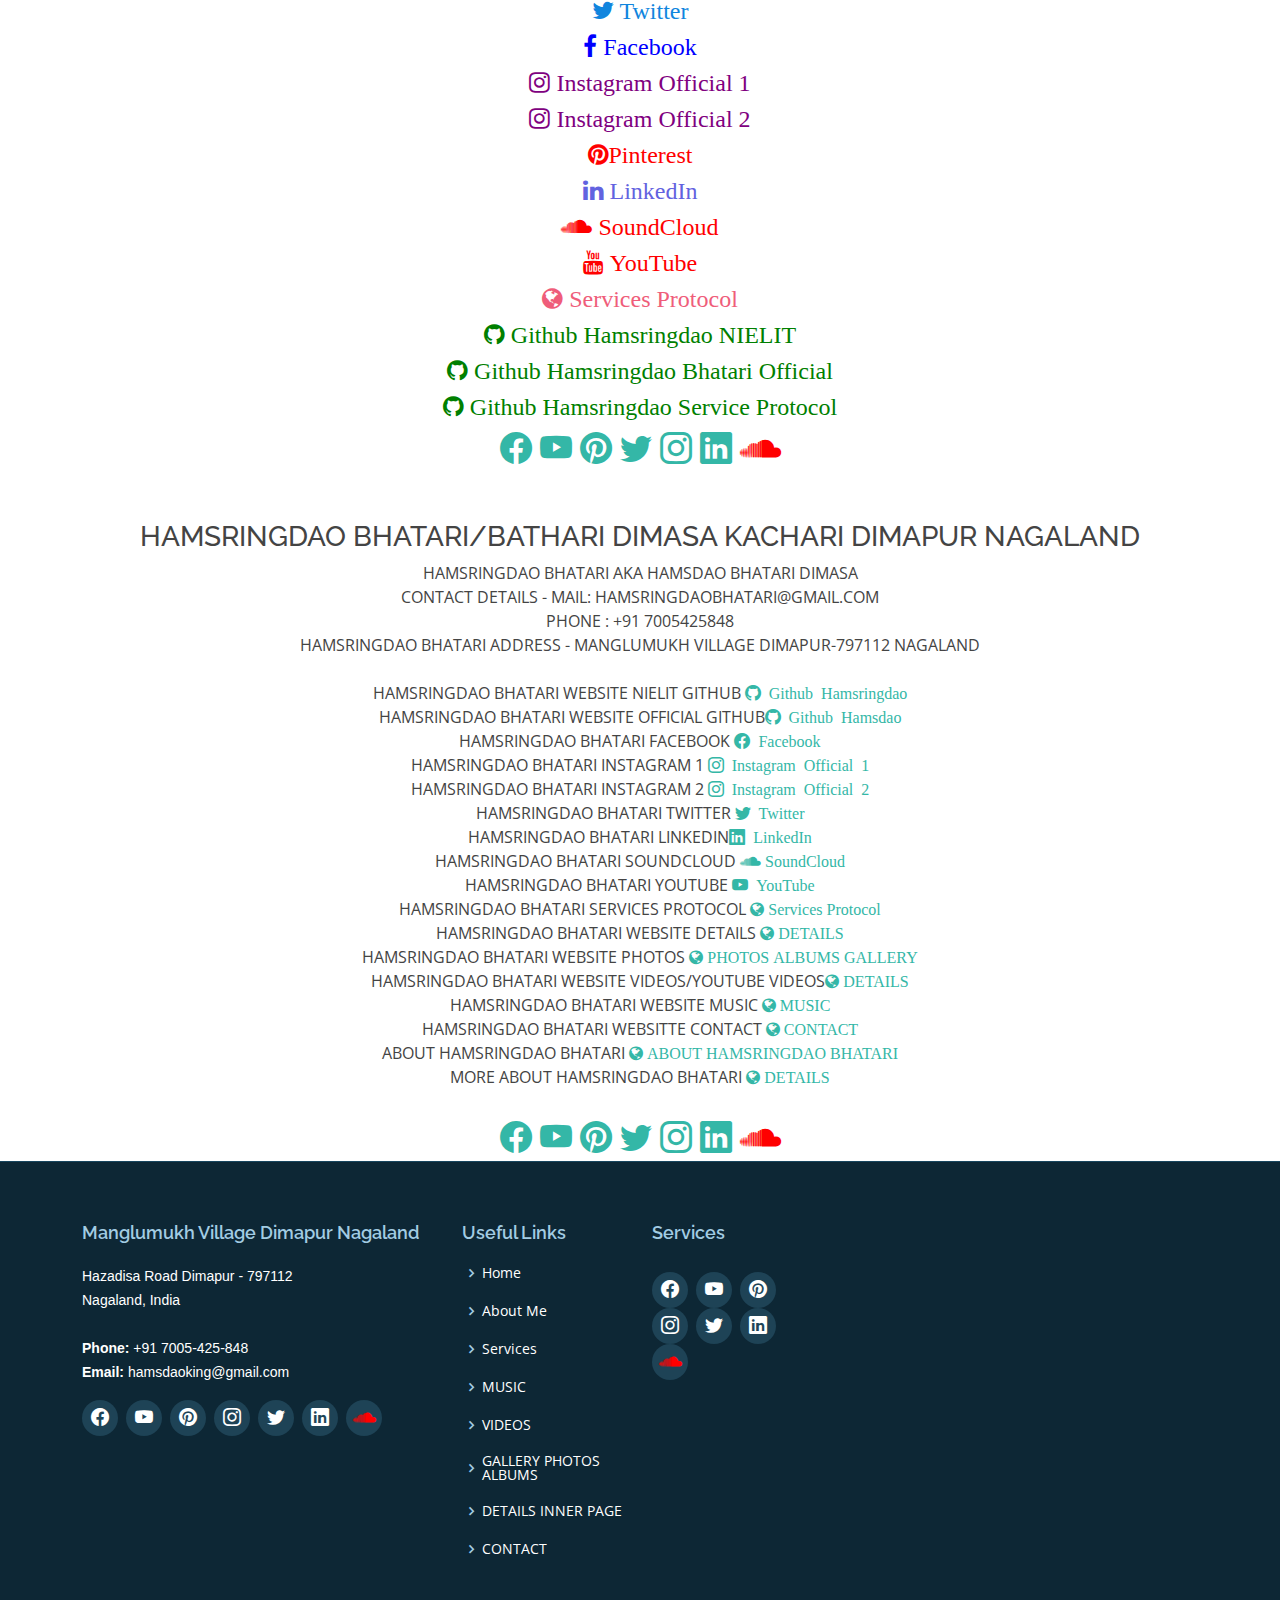
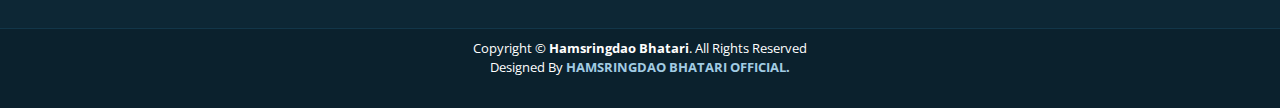
<file: myvideo.html>
<!DOCTYPE html>
<html lang="en">

<head>

  <meta charset="utf-8">
  <meta content="width=device-width, initial-scale=1.0" name="viewport">

  <title>HAMSRINGDAO BHATARI OFFICIAL VIDEOS | VIDEOS</title>

  <meta content="HAMSRINGDAO BHATARI WEBSITE" name="description">
  <meta content="WEBSITE" name="keywords">
  <meta content="HAMSRINGDAO BHATARI VIDEOS" name="author">


 
  <!-- Favicons -->
  <link rel="shortcut icon" href="assets/img/favicon hbo.png">
  

  <!-- Google Fonts -->
  <link href="https://fonts.googleapis.com/css?family=Open+Sans:300,300i,400,400i,600,600i,700,700i|Raleway:300,300i,400,400i,500,500i,600,600i,700,700i|Poppins:300,300i,400,400i,500,500i,600,600i,700,700i" rel="stylesheet">

  <!-- Vendor CSS Files -->
  <link href="assets/vendor/aos/aos.css" rel="stylesheet">
  <link href="assets/vendor/bootstrap/css/bootstrap.min.css" rel="stylesheet">
  <link href="assets/vendor/bootstrap-icons/bootstrap-icons.css" rel="stylesheet">
  <link href="assets/vendor/boxicons/css/boxicons.min.css" rel="stylesheet">
  <link href="assets/vendor/glightbox/css/glightbox.min.css" rel="stylesheet">
  <link href="assets/vendor/swiper/swiper-bundle.min.css" rel="stylesheet">

  
    <!-- This link is only for icon -->
    <link rel="stylesheet" href="https://cdnjs.cloudflare.com/ajax/libs/font-awesome/4.7.0/css/font-awesome.min.css">

  <!-- Template Main CSS File -->
  <link href="assets/css/style.css" rel="stylesheet">

  


</head>

<body>

  <!-- ======= Header ======= -->
  <header id="header" class="fixed-top">
    <div class="container-fluid d-flex justify-content-between align-items-center">

		<h1 class="logo me-auto me-lg-0"><a href="index.html"><img src="assets/img/logo.png" style="align-left-corner">   HAMSRINGDAO BHATARI OFFICIAL</a></h1>
      <!-- Uncomment below if you prefer to use an image logo -->
      <a href="index.html" class="logo"><img src="assets/img/logo.png" alt="" class="img-fluid"></a>
      
      <nav id="navbar" class="navbar order-last order-lg-0">
        <ul>
          <li><a class="active" href="index.html">Home</a></li>
          <li><a href="about.html">About Me</a></li>
          
          <li><a href="mymusic.html">My Music</a></li>
          <li><a href="portfolio.html">Gallery</a></li>
          <li><a href="myvideo.html">Videos</a></li>
          <li><a href="contact.html">Contact</a></li>
        </ul>
        <i class="bi bi-list mobile-nav-toggle"></i>
      </nav><!-- .navbar -->

      <div class="header-social-links">
        <a href="https://twitter.com/hamsringdao9999" target="_blank" class="twitter"><i class="bi bi-twitter"></i></a>
		<a href="https://www.youtube.com/channel/UCcTFQuDcH3THJNUQV20AfqQ" target="_blank" class="youtube"><i class="bi bi-youtube"></i></a>
        <a href="https://www.facebook.com/hamsdao" target="_blank" class="facebook"><i class="bi bi-facebook"></i></a>
        <a href="https://www.instagram.com/hamsringdaobhatariofficial_ig/" target="_blank" class="instagram"><i class="bi bi-instagram"></i></a>
		<a href="https://in.pinterest.com/hamsdao" target="_blank" class="pinterest"><i class="bi bi-pinterest"></i></a>
        <a href="https://in.linkedin.com/in/hamsringdao-bhatari-10584a185" target="_blank" class="linkedin"><i class="bi bi-linkedin"></i></a>
        <a href="https://soundcloud.com/user-743527441" target="_blank" class="souncloud"><i class="fa fa-soundcloud" style="color:red"></i></a>
		
		
      </div>

    </div>

  </header>
  <!-- End Header -->
  <br><br><br><br>
  <center>
  <section id="about" class="about">
  <div>
  <div class="container">
  <h1>HAMSRINGDAO MUSIC VIDEOS | VIDEOS</h1>
</div></div>
</section></center>


<div class="container">
<font size="5">
<b>HAMSRINGDAO VIDEO 1:</b>
<a href="HAMSRINGDAO BHATARI Music Bass Type Beat 2022 Gangsta Type Beat Rap Type Beat @FutureHouseHD @MTV.html" class="icons">HAMSRINGDAO BHATARI Music Bass Type Beat 2022 Gangsta Type Beat Rap Type Beat  <i class="fa fa-play-circle" style="color:red"></i> Video <i class="bi bi-camera-video-fill" style="color:red"></i></a>

</div></font>

<br>
<div class="container">
  <font size="5">
  <b>HAMSRINGDAO VIDEO 2:</b>
  <a href="CRAZY! PSYCHOPATH 😎 - HAMSRINGDAO BHATARI JULY 8.html" class="icons">CRAZY! PSYCHOPATH 😎 - HAMSRINGDAO BHATARI JULY 8  <i class="fa fa-play-circle" style="color:red"></i> Video <i class="bi bi-camera-video-fill" style="color:red"></i></a>
  
  </div></font>

  
<br>
<div class="container">
  <font size="5">
  <b>HAMSRINGDAO VIDEO 3:</b>
  <a href="HAMSRINGDAO BHATARI OFFICIAL MUSIC PLUCK 1 GOL BEAT (MUSIC BEAT) READY TO GO.html" class="icons">HAMSRINGDAO BHATARI OFFICIAL MUSIC PLUCK 1 GOL BEAT (MUSIC BEAT) READY TO GO  <i class="fa fa-play-circle" style="color:red"></i> Video <i class="bi bi-camera-video-fill" style="color:red"></i></a>
  
  </div></font>


      
<br>
<div class="container">
  <font size="5">
  <b>HAMSRINGDAO VIDEO 4:</b> 
  <a href="Still Dimasa Dr Dre Snoop Dogg Still Dre - Dimasa Rap Dima Hasao Assam Election Music Song Rap Dimasa Kachari Haflong Langting Umrangso Maibang Dimasa Thug Life 2023 2024 New.html" class="icons">Still Dimasa Dr Dre Snoop Dogg Still Dre - Dimasa Rap Dima Hasao Assam Election Music Song Rap Dimasa Kachari Haflong Langting Umrangso Maibang Dimasa Thug Life 2023 2024 New<i class="fa fa-play-circle" style="color:red"></i> Video <i class="bi bi-camera-video-fill" style="color:red"></i>
  <img src="Video/Still Dimasa Dr Dre Snoop Dogg Still Dre - Dimasa Rap Dima Hasao Assam Election Music Song Rap Dimasa Kachari Haflong Langting Umrangso Maibang Dimasa Thug Life 2023 2024 New.jpg" height="150" width="300">
</a>
  </div></font>

      
<br>
<div class="container">
  <font size="5">
  <b>HAMSRINGDAO VIDEO 5:</b>
  <a href="Russ Millions 6-30 - Dimasa Rap Dima Hasao Assam Election Music Song Rap Dimasa Kachari Haflong Langting Umrangso Maibang Dimasa Thug Life 2023 2024 New.html" class="icons">Russ Millions 6-30 - Dimasa Rap Dima Hasao Assam Election Music Song Rap Dimasa Kachari Haflong Langting Umrangso Maibang Dimasa Thug Life 2023 2024 New<i class="fa fa-play-circle" style="color:red"></i> Video <i class="bi bi-camera-video-fill" style="color:red"></i>
    <img src="Video/Russ Millions 6-30 - Dimasa Rap Dima Hasao Assam Election Music Song Rap Dimasa Kachari Haflong Langting Umrangso Maibang Dimasa Thug Life 2023 2024 New.png" height="150" width="300">
  </a>
  
  </div></font>


  <br><br><br>
  <center>


  <div class="container">
    <h1><font style="color:red">YouTube Videos Hamsringdao Bhatari</font></h1>
    <br>
    
  <iframe width="auto" height="auto" src="https://www.youtube.com/embed/114IALKWweY" title="CRAZY! PSYCHOPATH 😎 - HAMSRINGDAO BHATARI JULY 8" frameborder="0" allow="accelerometer; autoplay; clipboard-write; encrypted-media; gyroscope; picture-in-picture; web-share" allowfullscreen></iframe>
  <iframe width="auto" height="auto" src="https://www.youtube.com/embed/cdy-B-Kvtcg" title="December 10, 2022 Hamsringdao Bhatari ☠️🦍 NU SET Dimapur Nagaland." frameborder="0" allow="accelerometer; autoplay; clipboard-write; encrypted-media; gyroscope; picture-in-picture; web-share" allowfullscreen></iframe>
  <iframe width="auto" height="auto" src="https://www.youtube.com/embed/Lttjk5UGeOU" title="Hamsringdao Bhatari" frameborder="0" allow="accelerometer; autoplay; clipboard-write; encrypted-media; gyroscope; picture-in-picture; web-share" allowfullscreen></iframe>
  <iframe width="auto" height="auto" src="https://www.youtube.com/embed/xB4q7CDPBE8?list=PLH34cDn4sMFP64yaQrptsUfnH4D4GSANN" title="HAMSRINGDAO BHATARI OFFICIAL MUSIC PLUCK 1 GOL BEAT (MUSIC BEAT) READY TO GO" frameborder="0" allow="accelerometer; autoplay; clipboard-write; encrypted-media; gyroscope; picture-in-picture; web-share" allowfullscreen></iframe>
  <iframe width="auto" height="auto" src="https://www.youtube.com/embed/vfywg5O67uc?list=PLH34cDn4sMFP64yaQrptsUfnH4D4GSANN" title="Dimasa Murithai Trap Version Video Dimasa Song 2022 Murithai Trap Prod. Hamsringdao Bhatari Official" frameborder="0" allow="accelerometer; autoplay; clipboard-write; encrypted-media; gyroscope; picture-in-picture; web-share" allowfullscreen></iframe>
  <iframe width="auto" height="auto" src="https://www.youtube.com/embed/uwQi-4jXcUE?list=PLH34cDn4sMFP64yaQrptsUfnH4D4GSANN" title="JENGKHLONGMANDER REMIX 2022 Dimasa Song Baoring Jiwang Jingswe, Jiwang Jingse Sonai Soni Wangselei." frameborder="0" allow="accelerometer; autoplay; clipboard-write; encrypted-media; gyroscope; picture-in-picture; web-share" allowfullscreen></iframe>
  <iframe width="auto" height="auto" src="https://www.youtube.com/embed/fKyoSsv1FXg?list=PLH34cDn4sMFP64yaQrptsUfnH4D4GSANN" title="New Dimasa Song 2023 - Dini Dakana Ni Dimasa Ni Naga Mala Gaana (Prod. Hamsringdao Bhatari Official)" frameborder="0" allow="accelerometer; autoplay; clipboard-write; encrypted-media; gyroscope; picture-in-picture; web-share" allowfullscreen></iframe>
  <iframe width="auto" height="auto" src="https://www.youtube.com/embed/GIwpi6vyV_M" title="WAVES 🌊 HAMSRINGDAO BHATARI INSTRUMENTAL DIMASA KACHARI OFFICIAL HBO DIMASA SONG" frameborder="0" allow="accelerometer; autoplay; clipboard-write; encrypted-media; gyroscope; picture-in-picture; web-share" allowfullscreen></iframe>
  <iframe width="auto" height="auto" src="https://www.youtube.com/embed/uL0ioZttsXU?list=PLH34cDn4sMFP64yaQrptsUfnH4D4GSANN" title="New Dimasa Song 2022 New Dimasa Music Video 2022 Dimasa Song Prod. Hamsringdao Bhatari" frameborder="0" allow="accelerometer; autoplay; clipboard-write; encrypted-media; gyroscope; picture-in-picture; web-share" allowfullscreen></iframe>
  <iframe width="auto" height="auto" src="https://www.youtube.com/embed/sW-9XPeRoqQ?list=PLH34cDn4sMFP64yaQrptsUfnH4D4GSANN" title="Warsing Nunisa and/Vs Raosring Hojai 2022 Dimasa Video What is the Different (Audio) Manglumukh" frameborder="0" allow="accelerometer; autoplay; clipboard-write; encrypted-media; gyroscope; picture-in-picture; web-share" allowfullscreen></iframe>
  <iframe width="auto" height="auto" src="https://www.youtube.com/embed/D3J7Gmego3Y?list=PLH34cDn4sMFP64yaQrptsUfnH4D4GSANN" title="New Dimasa Song 2022 Dimasa Ni Malarao  New Dimasa Song Producer Hamsringdao Bhatari" frameborder="0" allow="accelerometer; autoplay; clipboard-write; encrypted-media; gyroscope; picture-in-picture; web-share" allowfullscreen></iframe>
  <iframe width="auto" height="auto" src="https://www.youtube.com/embed/Lttjk5UGeOU?list=PLH34cDn4sMFP64yaQrptsUfnH4D4GSANN" title="" frameborder="0" allow="accelerometer; autoplay; clipboard-write; encrypted-media; gyroscope; picture-in-picture; web-share" allowfullscreen></iframe>
  <iframe width="auto" height="auto" src="https://www.youtube.com/embed/UC5vJH-qZJo?list=PLH34cDn4sMFP64yaQrptsUfnH4D4GSANN" title="Dimasa Intro 2022 HAMSRINGDAO BHATARI OFFICIAL DIMASA KACHARI | Ruins of the Dimasa Kachari Kingdom" frameborder="0" allow="accelerometer; autoplay; clipboard-write; encrypted-media; gyroscope; picture-in-picture; web-share" allowfullscreen></iframe>
  <iframe width="auto" height="auto" src="https://www.youtube.com/embed/QHrvRsMptPE?list=PLH34cDn4sMFP64yaQrptsUfnH4D4GSANN" title="MORPHINE CHINA - HAMSRINGDAO BHATARI OFFICIAL (AUDIO) DIMASA SONG INSTRUMENTAL PIANO" frameborder="0" allow="accelerometer; autoplay; clipboard-write; encrypted-media; gyroscope; picture-in-picture; web-share" allowfullscreen></iframe>
  <iframe width="auto" height="auto" src="https://www.youtube.com/embed/lcQd3DAfuUY" title="Adai Grajik Kanai Gupu Mix || Humsafar || Hamsringdao Bhatari" frameborder="0" allow="accelerometer; autoplay; clipboard-write; encrypted-media; gyroscope; picture-in-picture; web-share" allowfullscreen></iframe>
  <iframe width="auto" height="auto" src="https://www.youtube.com/embed/-RTu75d81gk" title="New Year Dimasa Song Mix (Ajang Manderma x DJ Cleber Mix feat. Edy Lemond - Pensando Em voce) 2024" frameborder="0" allow="accelerometer; autoplay; clipboard-write; encrypted-media; gyroscope; picture-in-picture; web-share" allowfullscreen></iframe>
  </div>
</center>



<br><br><br><br> <br><br><br><br> 
<div class="container">

  <section id="about" class="about">
    <div class="container" data-aos="fade-up">
  <div class="row">
  <div class="col-lg-4">
    <img src="assets/img/about hamsringdao.jpg" class="img-fluid" height="500" width="250" title="HAMSRINGDAO BHATARI OFFICIAL">
  </div>
  <div class="col-lg-4">
    <img src="about hamsringdao2.jpg" class="img-fluid" height="500" width="250" title="HAMSRINGDAO BHATARI OFFICIAL">
  </div>
  <div class="col-lg-4">
    <img src="assets/img/portfolio/HAMSRINGDAO BHATARI OFFICIAL (18).jpg" class="img-fluid" height="500" width="250" title="HAMSRINGDAO BHATARI OFFICIAL">
  </div>


</div></div></section></div>
    












  <!--------------===================== About =======================------------------>

  <center><h3><a href="about.html">ABOUT</h3></a></center><br>



  
<!-------=========================    Start Links        ==========================------>
<div class="container">


    
    <center>
      
      <p class="pt-3"><a class="btn btn-primary btn js-scroll px-4" href="https://hamsringdaobhatariofficial.github.io/about.html" target="_blank" role="button">More About Me, Click Here!</a></p>
          
          
      <p class="pt-3"><a class="btn btn-primary btn js-scroll px-4" href="https://hamsringdaobhatariofficial.github.io/" target="_blank" role="button">HAMSRINGDAO BHATARI OFFICIAL</a></p>
      
      
      <p class="pt-3"><a class="btn btn-primary btn js-scroll px-4" href="https://nielit.gov.in/chandigarh/" target="_blank" role="button">NIELIT Chandigarh Official, Click Here!</a></p>
      
      </center>

      <br><br>

    
        

    <CENTER><h1>HAMSRINGDAO BHATARI SERVICES PROTOCOL</h1></CENTER>
    <CENTER><P>@HAMSRINGDAO BHATARI #HAMSRINGDAO BHATARI #HAMSRINGDAO WEBSITE #HAMSRINGDAO PHOTOS #HAMSRINGDAO SERVICES #HAMSRINGDAO BHATARI PROFILES
      #HAMSRINGDAO BHATARI LINKS #HAMSRINGDAO BHATARI SERVICES PROTOCOL
    </P></CENTER>
    <br>



    <CENTER>
      <icon size="5"><font size="5">
      <a href="https://twitter.com/hamsringdao9999" class="twitter"><i class="fa fa-twitter" style="color:rgb(16, 133, 222)">  Twitter</i></a> <br>
      <a href="https://www.facebook.com/hamsdao" class="facebook"><i class="fa fa-facebook" style="color:blue">  Facebook</i></a> <br>
      <a href="https://www.instagram.com/hamsringdaobhatariofficial_ig/" class="instagram"><i class="fa fa-instagram" style="color: purple">  Instagram Official 1</i></a><br> 
      <a href="https://www.instagram.com/hamsringdaobhatari_2/" class="instagram"><i class="fa fa-instagram" style="color:purple">  Instagram Official 2</i></a> <br>
      <a href="https://in.pinterest.com/hamsdao/" class="pinterest"><i class="fa fa-pinterest" style="color:red">Pinterest</i></a> <br>
      <a href="https://in.linkedin.com/in/hamsringdao-bhatari-10584a185" class="linkedin"><i class="fa fa-linkedin" style="color:rgb(98, 98, 224)">  LinkedIn</i></a>   <br>         
      <a href="https://soundcloud.com/user-743527441" target="_blank" class="souncloud"><i class="fa fa-soundcloud" style="color:red">  SoundCloud</i></a><br>
      <a href="https://www.youtube.com/channel/UCcTFQuDcH3THJNUQV20AfqQ" class="youtube"><i class="fa fa-youtube" style="color:red">  YouTube</i></a><br>
      <a href="https://bhatari.github.io/" class="cursor"><i class="fa fa-globe" style="color:rgb(239, 93, 122)">  Services Protocol</i></a><br>
      <a href="https://hamsringdao.github.io/" class="github"><i class="fa fa-github" style="color:green">  Github Hamsringdao NIELIT</i></a> <br>
      <a href="https://hamsringdaobhatariofficial.github.io/" class="github"><i class="fa fa-github" style="color:green">  Github Hamsringdao Bhatari Official</i></a> <br>
      <a href="https://bhatari.github.io/" class="github"><i class="fa fa-github" style="color:green">  Github Hamsringdao Service Protocol</i></a> <br>
      
    </font></icon>
    <div></div>

        
        
      <icon size="6"><font size="6">
        <div class="social-links d-none d-md-block">
          <a href="https://www.facebook.com/hamsdao" target="_blank" class="facebook"><i class="bi bi-facebook"></i></a>
        <a href="https://www.youtube.com/channel/UCcTFQuDcH3THJNUQV20AfqQ" target="_blank" class="youtube" ><i class="bi bi-youtube"></i></a>
        <a href="https://in.pinterest.com/hamsdao" target="_blank" class="pinterest"><i class="bi bi-pinterest"></i></a>
            <a href="https://twitter.com/hamsringdao9999" target="_blank" class="twitter"><i class="bi bi-twitter"></i></a>
            <a href="https://www.instagram.com/hamsringdaobhatariofficial_ig/" target="_blank" class="instagram"><i class="bi bi-instagram"></i></a>
            <a href="https://in.linkedin.com/in/hamsringdao-bhatari-10584a185" target="_blank" class="linkedin"><i class="bi bi-linkedin"></i></a>
            <a href="https://soundcloud.com/user-743527441" target="_blank" class="souncloud"><i class="fa fa-soundcloud" style="color:red"></i></a>
        
          </div></font></icon>
          
    </CENTER>

  </div> <br><br>
  
  <!--------------================            ======================================-->




  
  <center><h3>HAMSRINGDAO BHATARI/BATHARI DIMASA KACHARI DIMAPUR NAGALAND</h3></center>
  <CENTER>HAMSRINGDAO BHATARI AKA HAMSDAO BHATARI DIMASA</CENTER>
  <CENTER>CONTACT DETAILS - MAIL: HAMSRINGDAOBHATARI@GMAIL.COM</CENTER>
  <CENTER>PHONE : +91 7005425848</CENTER>
  <CENTER>HAMSRINGDAO BHATARI ADDRESS - MANGLUMUKH VILLAGE DIMAPUR-797112 NAGALAND</CENTER>
  <br>
  <CENTER>HAMSRINGDAO BHATARI WEBSITE NIELIT GITHUB <a href="https://hamsringdao.github.io/" class="github"><i class="bx bi-github">  Github Hamsringdao</i></a> </CENTER>
  <CENTER>HAMSRINGDAO BHATARI WEBSITE OFFICIAL GITHUB<a href="https://hamsringdaobhatariofficial.github.io/" class="github"><i class="bx bi-github">  Github Hamsdao</i></a></CENTER>
  <CENTER>HAMSRINGDAO BHATARI FACEBOOK <a href="https://www.facebook.com/hamsdao" class="facebook"><i class="bx bi-facebook">  Facebook</i></a> </CENTER>
  <CENTER>HAMSRINGDAO BHATARI INSTAGRAM 1 <a href="https://www.instagram.com/hamsringdaobhatariofficial_ig/" class="instagram"><i class="bx bi-instagram">  Instagram Official 1</i></a></CENTER>
  <CENTER>HAMSRINGDAO BHATARI INSTAGRAM 2 <a href="https://www.instagram.com/hamsringdaobhatari_2/" class="instagram"><i class="bx bi-instagram">  Instagram Official 2</i></a> </CENTER>
  <CENTER>HAMSRINGDAO BHATARI TWITTER <a href="https://twitter.com/hamsringdao9999" class="twitter"><i class="bx bi-twitter">  Twitter</i></a></CENTER>
  <CENTER>HAMSRINGDAO BHATARI LINKEDIN<a href="https://in.linkedin.com/in/hamsringdao-bhatari-10584a185" class="linkedin"><i class="bx bi-linkedin">  LinkedIn</i></a> </CENTER>
  <CENTER>HAMSRINGDAO BHATARI SOUNDCLOUD <a href="https://soundcloud.com/user-743527441" class="instagram"><i class="fa fa-soundcloud">  SoundCloud</i></a></CENTER>
  <CENTER>HAMSRINGDAO BHATARI YOUTUBE <a href="https://www.youtube.com/channel/UCcTFQuDcH3THJNUQV20AfqQ" class="youtube"><i class="bx bi-youtube">  YouTube</i></a></CENTER>
  <CENTER>HAMSRINGDAO BHATARI SERVICES PROTOCOL <a href="https://bhatari.github.io/" class="cursor"><i class="fa fa-globe">  Services Protocol</i></a></CENTER>
  <CENTER>HAMSRINGDAO BHATARI WEBSITE DETAILS <a href="portfolio-details.html" class="cursor"><i class="fa fa-globe">  DETAILS</i></a></CENTER>
  <CENTER>HAMSRINGDAO BHATARI WEBSITE PHOTOS <a href="portfolio.html" class="cursor"><i class="fa fa-globe">  PHOTOS ALBUMS GALLERY</i></a></CENTER>
  <CENTER>HAMSRINGDAO BHATARI WEBSITE VIDEOS/YOUTUBE VIDEOS<a href="https://www.youtube.com/channel/UCcTFQuDcH3THJNUQV20AfqQ" class="cursor"><i class="fa fa-globe">  DETAILS</i></a></CENTER>
  <CENTER>HAMSRINGDAO BHATARI WEBSITE MUSIC <a href="mymusic.html" class="cursor"><i class="fa fa-globe">  MUSIC</i></a></CENTER>
  <CENTER>HAMSRINGDAO BHATARI WEBSITTE CONTACT <a href="contact.html" class="cursor"><i class="fa fa-globe">  CONTACT</i></a></CENTER>
  <CENTER>ABOUT HAMSRINGDAO BHATARI <a href="about.html" class="cursor"><i class="fa fa-globe">  ABOUT HAMSRINGDAO BHATARI</i></a></CENTER>
  <CENTER>MORE ABOUT HAMSRINGDAO BHATARI <a href="https://hamsringdao.github.io/" class="cursor"><i class="fa fa-globe">  DETAILS</i></a></CENTER>

  <br>
  
  <center>
    <icon size="6"><font size="6">
      <div class="social-links d-none d-md-block">
        <a href="https://www.facebook.com/hamsdao" target="_blank" class="facebook"><i class="bi bi-facebook"></i></a>
      <a href="https://www.youtube.com/channel/UCcTFQuDcH3THJNUQV20AfqQ" target="_blank" class="youtube" ><i class="bi bi-youtube"></i></a>
      <a href="https://in.pinterest.com/hamsdao" target="_blank" class="pinterest"><i class="bi bi-pinterest"></i></a>
          <a href="https://twitter.com/hamsringdao9999" target="_blank" class="twitter"><i class="bi bi-twitter"></i></a>
          <a href="https://www.instagram.com/hamsringdaobhatariofficial_ig/" target="_blank" class="instagram"><i class="bi bi-instagram"></i></a>
          <a href="https://in.linkedin.com/in/hamsringdao-bhatari-10584a185" target="_blank" class="linkedin"><i class="bi bi-linkedin"></i></a>
          <a href="https://soundcloud.com/user-743527441" target="_blank" class="souncloud"><i class="fa fa-soundcloud" style="color:red"></i></a>
      
        </div></font></icon>
        </center>
    <!--------------===================== END Links =======================------------------>


    
<!-- ======= Footer ======= -->


 <footer id="footer">
    <div class="footer-top">
      <div class="container">
        <div class="row">

          <div class="col-lg-4 col-md-6">
            <div class="footer-info">
              <h3>Manglumukh Village Dimapur Nagaland</h3>
              <p>
                Hazadisa Road Dimapur - 797112 <br>
                Nagaland, India<br><br>
                <strong>Phone:</strong> +91 7005-425-848<br>
                <strong>Email:</strong> hamsdaoking@gmail.com<br>
              </p>
              <div class="social-links mt-3">
                 
				<a href="https://www.facebook.com/hamsdao" target="_blank" class="facebook"><i class="bi bi-facebook"></i></a>
				<a href="https://www.youtube.com/channel/UCcTFQuDcH3THJNUQV20AfqQ"target="_blank" class="youtube"><i class="bi bi-youtube"></i></a>
				<a href="https://in.pinterest.com/hamsdao" target="_blank" class="pinterest"><i class="bi bi-pinterest"></i></a>
				<a href="https://www.instagram.com/hamsringdaobhatariofficial_ig/" target="_blank" class="instagram"><i class="bi bi-instagram"></i></a>
				<a href="https://twitter.com/hamsringdao9999" target="_blank" class="twitter"><i class="bi bi-twitter"></i></a>
				<a href="https://in.linkedin.com/in/hamsringdao-bhatari-10584a185" target="_blank" class="linkedin"><i class="bi bi-linkedin"></i></i></a>
        <a href="https://soundcloud.com/user-743527441" target="_blank" class="souncloud"><i class="fa fa-soundcloud" style="color:red"></i></a>
				
          </div>
          </div>
          </div>

            <div class="col-lg-2 col-md-6 footer-links">
            <h4>Useful Links</h4>
            <ul>

              <li><i class="bx bx-chevron-right"></i> <a href="#hero">Home</a></li>
              <li><i class="bx bx-chevron-right"></i> <a href="about.html">About Me</a></li>
              <li><i class="bx bx-chevron-right"></i> <a href="https://bhatari.github.io/">Services</a></li>
              <li><i class="bx bx-chevron-right"></i> <a href="mymusic.html">MUSIC</a></li>
              <li><i class="bx bx-chevron-right"></i> <a href="myvideo.html">VIDEOS</a></li>
              <li><i class="bx bx-chevron-right"></i> <a href="portfolio.html">GALLERY PHOTOS ALBUMS</a></li>
              <li><i class="bx bx-chevron-right"></i> <a href="portfolio-details.html">DETAILS INNER PAGE</a></li>
              <li><i class="bx bx-chevron-right"></i> <a href="contact.html">CONTACT</a></li>
              
       
            </ul>
          </div>

          <div class="col-lg-2 col-md-6 footer-links">
            <h4>Services</h4>
            
			<div class="social-links mt-3">
                 
				<a href="https://www.facebook.com/hamsdao" target="_blank" class="facebook"><i class="bi bi-facebook"></i></a>
				<a href="https://www.youtube.com/channel/UCcTFQuDcH3THJNUQV20AfqQ"target="_blank" class="youtube"><i class="bi bi-youtube"></i></a>
				<a href="https://in.pinterest.com/hamsdao" target="_blank" class="pinterest"><i class="bi bi-pinterest"></i></a>
				<a href="https://www.instagram.com/hamsringdaobhatariofficial_ig/" target="_blank" class="instagram"><i class="bi bi-instagram"></i></a>
				<a href="https://twitter.com/hamsringdao9999" target="_blank" class="twitter"><i class="bi bi-twitter"></i></a>
				<a href="https://in.linkedin.com/in/hamsringdao-bhatari-10584a185" target="_blank" class="linkedin"><i class="bi bi-linkedin"></i></i></a>
        <a href="https://soundcloud.com/user-743527441" target="_blank" class="souncloud"><i class="fa fa-soundcloud" style="color:red"></i></a>
				
              </div>
			
          </div>





        </div>
      </div>
    </div>

    
    <div class="container">
      <div class="row">
        <div class="col-sm-12">
          <div class="copyright-box">
      <div class="credits">
            Copyright &copy; <strong><span>Hamsringdao Bhatari</span></strong>. All Rights Reserved
            <br>
              
              Designed By <a href="https://hamsringdao.github.io/" ><strong>HAMSRINGDAO BHATARI OFFICIAL.</strong></a>
            </div>
          </div>
        </div>
  
      </div>
    </div>
  
 
  
  </footer><!-- End  Footer -->

  




  <div id="preloader"></div>
  <a href="#" class="back-to-top d-flex align-items-center justify-content-center"><i class="bi bi-arrow-up-short"></i></a>

  <!-- Vendor JS Files -->
  <script src="assets/vendor/purecounter/purecounter.js"></script>
  <script src="assets/vendor/aos/aos.js"></script>
  <script src="assets/vendor/bootstrap/js/bootstrap.bundle.min.js"></script>
  <script src="assets/vendor/glightbox/js/glightbox.min.js"></script>
  <script src="assets/vendor/isotope-layout/isotope.pkgd.min.js"></script>
  <script src="assets/vendor/swiper/swiper-bundle.min.js"></script>
  <script src="assets/vendor/waypoints/noframework.waypoints.js"></script>
  <script src="assets/vendor/php-email-form/validate.js"></script>

  <!-- Template Main JS File -->
  <script src="assets/js/main.js"></script>

</body>

</html>


<!------------------HAMSRINGDAO OFFICIAL------------>
</file>
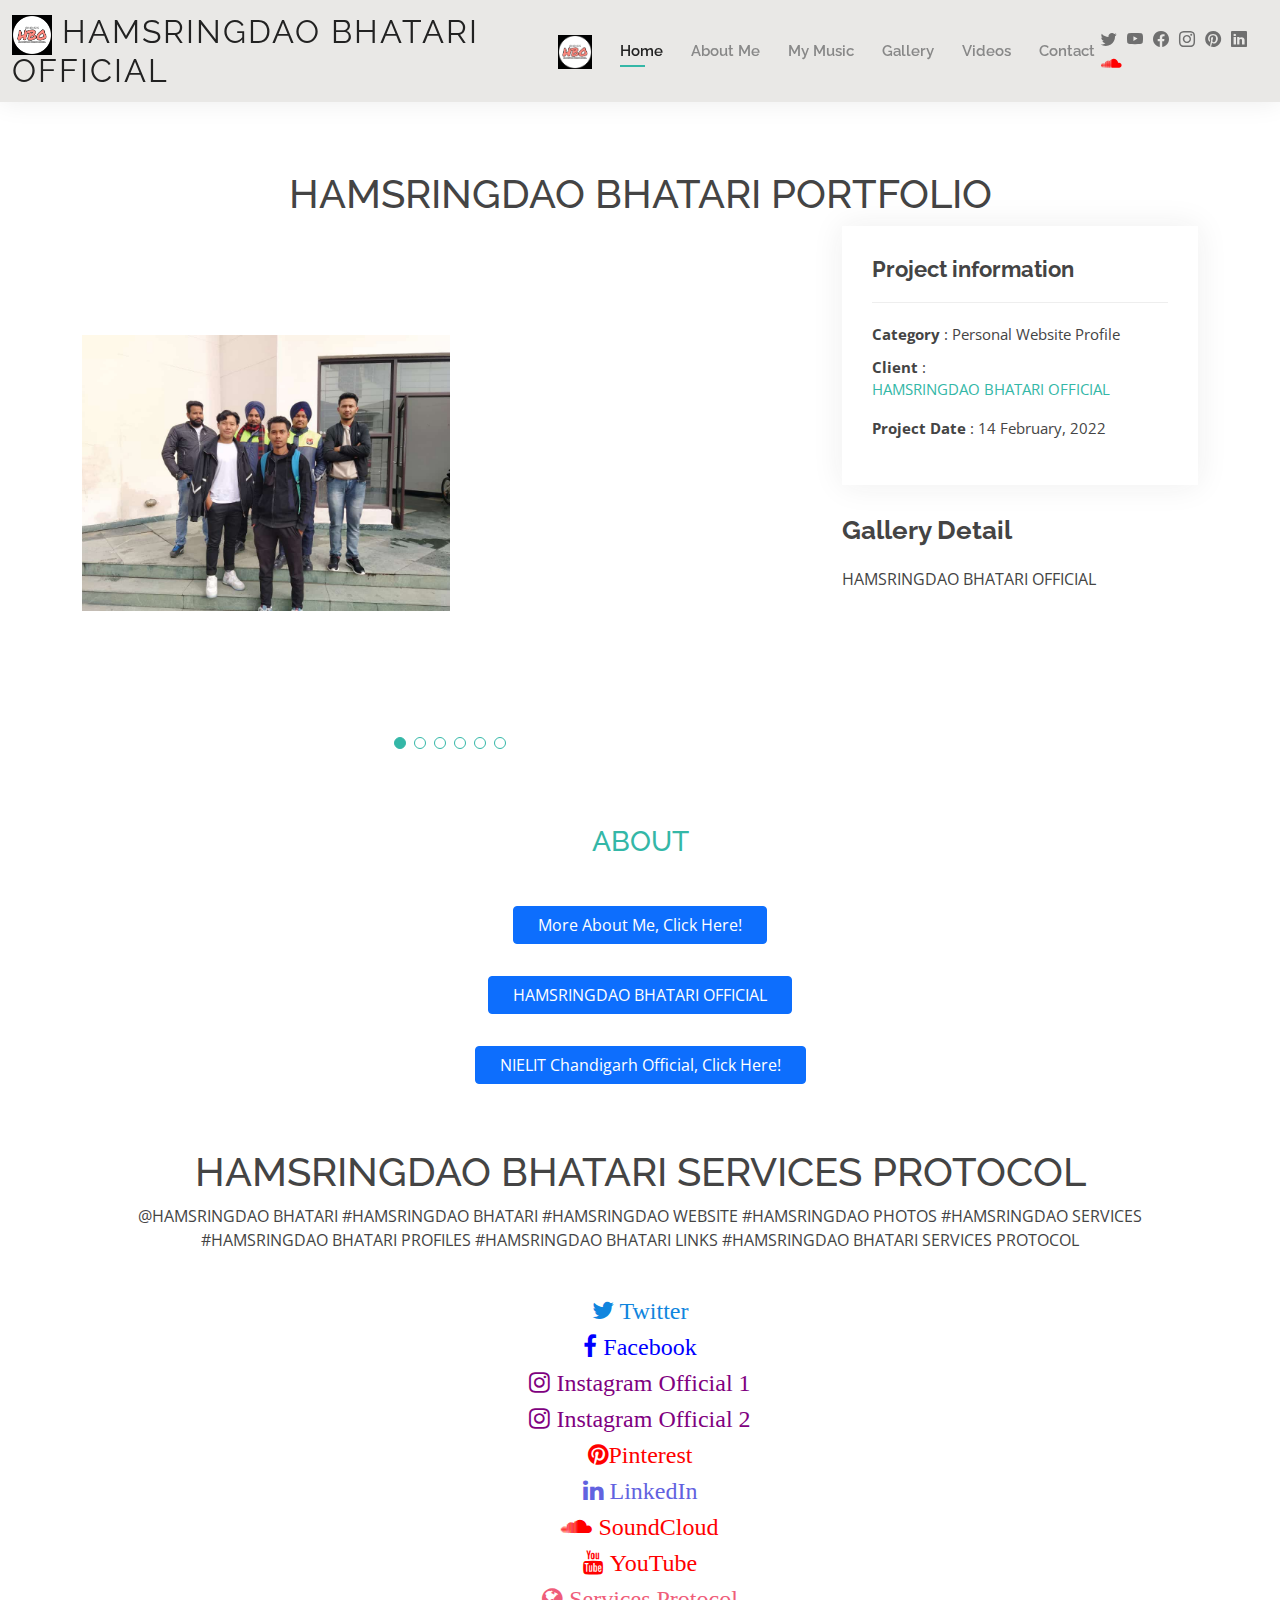
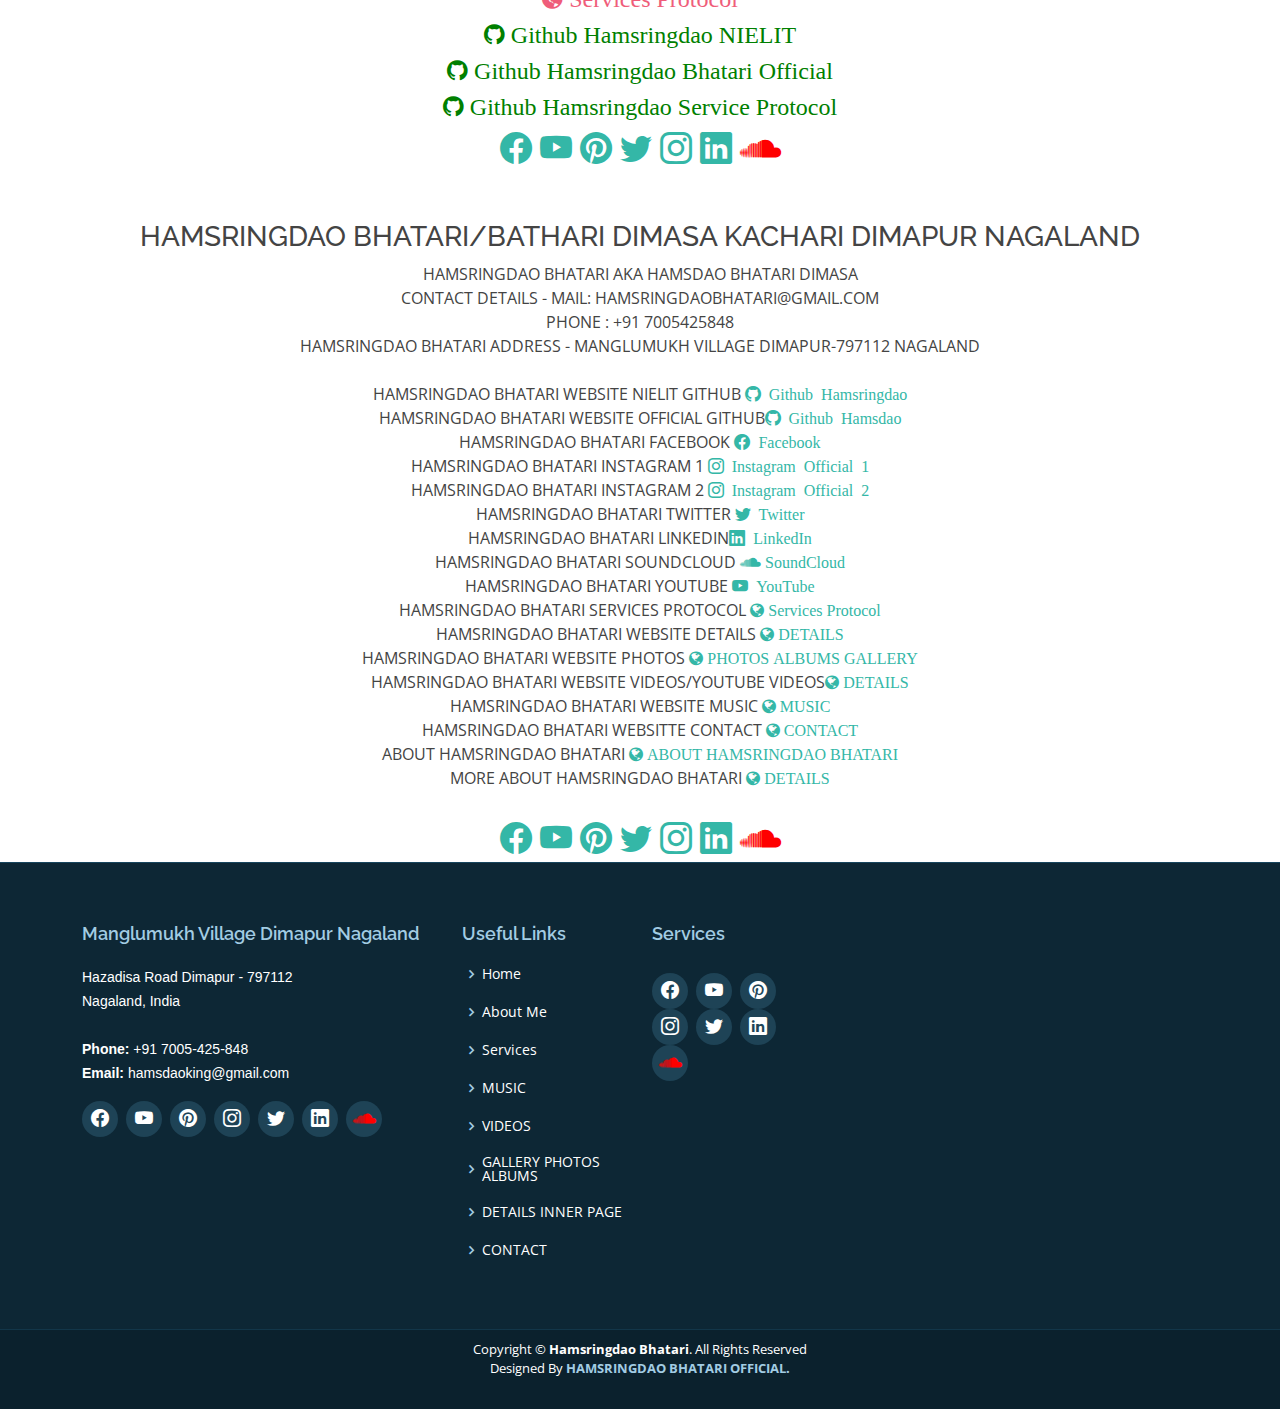
<file: portfolio-details.html>
<!DOCTYPE html>
<html lang="en">

<head>
  <meta charset="utf-8">
  <meta content="width=device-width, initial-scale=1.0" name="viewport">

  <title>DETAILS PHOTOS | IMAGES | HAMSRINGDAO BHATARI</title>
  <meta content="HAMSRINGDAO BHATARI WEBSITE" name="description">
  <meta content="WEBSITE" name="keywords">
  <meta content="HAMSRINGDAO BHATARI" name="author">
 
  
  
  <!-- Favicons -->
  <link rel="shortcut icon" href="assets/img/favicon hbo.png">
  
  <!-- Google Fonts -->
  <link href="https://fonts.googleapis.com/css?family=Open+Sans:300,300i,400,400i,600,600i,700,700i|Raleway:300,300i,400,400i,500,500i,600,600i,700,700i|Poppins:300,300i,400,400i,500,500i,600,600i,700,700i" rel="stylesheet">

  <!-- Vendor CSS Files -->
  <link href="assets/vendor/aos/aos.css" rel="stylesheet">
  <link href="assets/vendor/bootstrap/css/bootstrap.min.css" rel="stylesheet">
  <link href="assets/vendor/bootstrap-icons/bootstrap-icons.css" rel="stylesheet">
  <link href="assets/vendor/boxicons/css/boxicons.min.css" rel="stylesheet">
  <link href="assets/vendor/glightbox/css/glightbox.min.css" rel="stylesheet">
  <link href="assets/vendor/swiper/swiper-bundle.min.css" rel="stylesheet">

  
    <!-- This link is only for icon -->
    <link rel="stylesheet" href="https://cdnjs.cloudflare.com/ajax/libs/font-awesome/4.7.0/css/font-awesome.min.css">
  

  <!-- Template Main CSS File -->
  <link href="assets/css/style.css" rel="stylesheet">

  
</head>

<body>

  <!-- ======= Header ======= -->
  <header id="header" class="fixed-top">
    <div class="container-fluid d-flex justify-content-between align-items-center">

      <h1 class="logo me-auto me-lg-0"><a href="index.html"><img src="assets/img/logo.png" style="align-left-corner">   HAMSRINGDAO BHATARI OFFICIAL</a></h1>
      <!-- Uncomment below if you prefer to use an image logo -->
      <a href="index.html" class="logo"><img src="assets/img/logo.png" title="HAMSRINGDAO BHATARI OFFICIAL" class="img-fluid"></a>

      <nav id="navbar" class="navbar order-last order-lg-0">
        <ul>
          <li><a class="active" href="index.html">Home</a></li>
          <li><a href="about.html">About Me</a></li>
          
          <li><a href="mymusic.html">My Music</a></li>
          <li><a href="portfolio.html">Gallery</a></li>
          <li><a href="myvideo.html">Videos</a></li>
          <li><a href="contact.html">Contact</a></li>
        </ul>
        <i class="bi bi-list mobile-nav-toggle"></i>
      </nav><!-- .navbar -->

      <div class="header-social-links">
        <a href="https://twitter.com/hamsringdao9999" target="_blank" class="twitter"><i class="bi bi-twitter"></i></a>
		<a href="https://www.youtube.com/channel/UCcTFQuDcH3THJNUQV20AfqQ" target="_blank" class="youtube"><i class="bi bi-youtube"></i></a>
        <a href="https://www.facebook.com/hamsdao" target="_blank" class="facebook"><i class="bi bi-facebook"></i></a>
        <a href="https://www.instagram.com/hamsringdaobhatariofficial_ig/" target="_blank" class="instagram"><i class="bi bi-instagram"></i></a>
		<a href="https://in.pinterest.com/hamsdao" target="_blank" class="pinterest"><i class="bi bi-pinterest"></i></a>
        <a href="https://in.linkedin.com/in/hamsringdao-bhatari-10584a185" target="_blank" class="linkedin"><i class="bi bi-linkedin"></i></a>
		<a href="https://soundcloud.com/user-743527441" target="_blank" class="souncloud"><i class="fa fa-soundcloud" style="color:red"></i></a>
		
		
      </div>

    </div>

  </header>
  <!-- End Header -->

<body>

  <main id="main">

    <!-- ======= Portfolio Details Section ======= -->
    <br><br><br><br><br>
    <center>
    <h1>HAMSRINGDAO BHATARI PORTFOLIO</h1>
  </center>


    <section id="portfolio-details" class="portfolio-details">
      <div class="container">
        

        <div class="row gy-4">
          

          <div class="col-lg-8">
            
            <div class="portfolio-details-slider swiper">
              
              <div class="swiper-wrapper align-items-center">
                



                <div class="swiper-slide">
                  <img src="about hamsringdao2.jpg" title="HAMSRINGDAO BHATARI OFFICIAL">
                </div>

                <div class="swiper-slide">
                  <img src="HAMSRINGDAO BHATARI OFFICIAL.jpg" title="HAMSRINGDAO BHATARI OFFICIAL">
                </div>
				          <div class="swiper-slide">
                  <img src="assets/img/portfolio/HAMSRINGDAO BHATARI OFFICIAL (16).jpg" title="HAMSRINGDAO BHATARI OFFICIAL">
                </div>


                <div class="swiper-slide">
                  <img src="assets/img/portfolio/HAMSRINGDAO BHATARI OFFICIAL (1).jpg" title="HAMSRINGDAO BHATARI OFFICIAL">
                </div>

                <div class="swiper-slide">
                  
                  <img src="assets/img/about hamsringdao.jpg"  title="HAMSRINGDAO BHATARI OFFICIAL">
                </div>
				
				       <div class="swiper-slide">
                  <img src="assets/img/portfolio/Hamsringdao-Bhatari-Photos-Manglumukh-Village (52).jpg" title="HAMSRINGDAO BHATARI OFFICIAL">
                </div>

				
              </div>
              <div class="swiper-pagination"></div>
            </div>
          </div>
            
         <br>
          
          
          <div class="col-lg-4">
            <div class="portfolio-info">
              <h3>Project information</h3>
              <ul>
                <li><strong>Category</strong> : Personal Website Profile</li>
                <li><strong>Client</strong> : <a href="https://hamsringdao.github.io/" title="HAMSRINGDAO BHATARI OFFICIAL"><p>HAMSRINGDAO BHATARI OFFICIAL</p></a></li>
                <li><strong>Project Date</strong> : 14 February, 2022</li>
                
              </ul>
            </div>
            <div class="portfolio-description">
              <h2>Gallery Detail</h2>
			  <h>HAMSRINGDAO BHATARI OFFICIAL</h>
            
            </div>
          </div>

        </div>

      </div>
    </section><!-- End Portfolio Details Section -->

  </main><!-- End #main -->

  <!--------------===================== About =======================------------------>

  <center><h3><a href="about.html">ABOUT</h3></a></center><br>



  
<!-------=========================    Start Links        ==========================------>
<div class="container">


    
    <center>
      
      <p class="pt-3"><a class="btn btn-primary btn js-scroll px-4" href="https://hamsringdaobhatariofficial.github.io/about.html" target="_blank" role="button">More About Me, Click Here!</a></p>
          
          
      <p class="pt-3"><a class="btn btn-primary btn js-scroll px-4" href="https://hamsringdaobhatariofficial.github.io/" target="_blank" role="button">HAMSRINGDAO BHATARI OFFICIAL</a></p>
      
      
      <p class="pt-3"><a class="btn btn-primary btn js-scroll px-4" href="https://nielit.gov.in/chandigarh/" target="_blank" role="button">NIELIT Chandigarh Official, Click Here!</a></p>
      
      </center>

      <br><br>

    
        

    <CENTER><h1>HAMSRINGDAO BHATARI SERVICES PROTOCOL</h1></CENTER>
    <CENTER><P>@HAMSRINGDAO BHATARI #HAMSRINGDAO BHATARI #HAMSRINGDAO WEBSITE #HAMSRINGDAO PHOTOS #HAMSRINGDAO SERVICES #HAMSRINGDAO BHATARI PROFILES
      #HAMSRINGDAO BHATARI LINKS #HAMSRINGDAO BHATARI SERVICES PROTOCOL
    </P></CENTER>
    <br>



    <CENTER>
      <icon size="5"><font size="5">
      <a href="https://twitter.com/hamsringdao9999" class="twitter"><i class="fa fa-twitter" style="color:rgb(16, 133, 222)">  Twitter</i></a> <br>
      <a href="https://www.facebook.com/hamsdao" class="facebook"><i class="fa fa-facebook" style="color:blue">  Facebook</i></a> <br>
      <a href="https://www.instagram.com/hamsringdaobhatariofficial_ig/" class="instagram"><i class="fa fa-instagram" style="color: purple">  Instagram Official 1</i></a><br> 
      <a href="https://www.instagram.com/hamsringdaobhatari_2/" class="instagram"><i class="fa fa-instagram" style="color:purple">  Instagram Official 2</i></a> <br>
      <a href="https://in.pinterest.com/hamsdao/" class="pinterest"><i class="fa fa-pinterest" style="color:red">Pinterest</i></a> <br>
      <a href="https://in.linkedin.com/in/hamsringdao-bhatari-10584a185" class="linkedin"><i class="fa fa-linkedin" style="color:rgb(98, 98, 224)">  LinkedIn</i></a>   <br>         
      <a href="https://soundcloud.com/user-743527441" target="_blank" class="souncloud"><i class="fa fa-soundcloud" style="color:red">  SoundCloud</i></a><br>
      <a href="https://www.youtube.com/channel/UCcTFQuDcH3THJNUQV20AfqQ" class="youtube"><i class="fa fa-youtube" style="color:red">  YouTube</i></a><br>
      <a href="https://bhatari.github.io/" class="cursor"><i class="fa fa-globe" style="color:rgb(239, 93, 122)">  Services Protocol</i></a><br>
      <a href="https://hamsringdao.github.io/" class="github"><i class="fa fa-github" style="color:green">  Github Hamsringdao NIELIT</i></a> <br>
      <a href="https://hamsringdaobhatariofficial.github.io/" class="github"><i class="fa fa-github" style="color:green">  Github Hamsringdao Bhatari Official</i></a> <br>
      <a href="https://bhatari.github.io/" class="github"><i class="fa fa-github" style="color:green">  Github Hamsringdao Service Protocol</i></a> <br>
      
    </font></icon>
    <div></div>

        
        
      <icon size="6"><font size="6">
        <div class="social-links d-none d-md-block">
          <a href="https://www.facebook.com/hamsdao" target="_blank" class="facebook"><i class="bi bi-facebook"></i></a>
        <a href="https://www.youtube.com/channel/UCcTFQuDcH3THJNUQV20AfqQ" target="_blank" class="youtube" ><i class="bi bi-youtube"></i></a>
        <a href="https://in.pinterest.com/hamsdao" target="_blank" class="pinterest"><i class="bi bi-pinterest"></i></a>
            <a href="https://twitter.com/hamsringdao9999" target="_blank" class="twitter"><i class="bi bi-twitter"></i></a>
            <a href="https://www.instagram.com/hamsringdaobhatariofficial_ig/" target="_blank" class="instagram"><i class="bi bi-instagram"></i></a>
            <a href="https://in.linkedin.com/in/hamsringdao-bhatari-10584a185" target="_blank" class="linkedin"><i class="bi bi-linkedin"></i></a>
            <a href="https://soundcloud.com/user-743527441" target="_blank" class="souncloud"><i class="fa fa-soundcloud" style="color:red"></i></a>
        
          </div></font></icon>
          
    </CENTER>

  </div> <br><br>
  
  <!--------------================            ======================================-->




  
  <center><h3>HAMSRINGDAO BHATARI/BATHARI DIMASA KACHARI DIMAPUR NAGALAND</h3></center>
  <CENTER>HAMSRINGDAO BHATARI AKA HAMSDAO BHATARI DIMASA</CENTER>
  <CENTER>CONTACT DETAILS - MAIL: HAMSRINGDAOBHATARI@GMAIL.COM</CENTER>
  <CENTER>PHONE : +91 7005425848</CENTER>
  <CENTER>HAMSRINGDAO BHATARI ADDRESS - MANGLUMUKH VILLAGE DIMAPUR-797112 NAGALAND</CENTER>
  <br>
  <CENTER>HAMSRINGDAO BHATARI WEBSITE NIELIT GITHUB <a href="https://hamsringdao.github.io/" class="github"><i class="bx bi-github">  Github Hamsringdao</i></a> </CENTER>
  <CENTER>HAMSRINGDAO BHATARI WEBSITE OFFICIAL GITHUB<a href="https://hamsringdaobhatariofficial.github.io/" class="github"><i class="bx bi-github">  Github Hamsdao</i></a></CENTER>
  <CENTER>HAMSRINGDAO BHATARI FACEBOOK <a href="https://www.facebook.com/hamsdao" class="facebook"><i class="bx bi-facebook">  Facebook</i></a> </CENTER>
  <CENTER>HAMSRINGDAO BHATARI INSTAGRAM 1 <a href="https://www.instagram.com/hamsringdaobhatariofficial_ig/" class="instagram"><i class="bx bi-instagram">  Instagram Official 1</i></a></CENTER>
  <CENTER>HAMSRINGDAO BHATARI INSTAGRAM 2 <a href="https://www.instagram.com/hamsringdaobhatari_2/" class="instagram"><i class="bx bi-instagram">  Instagram Official 2</i></a> </CENTER>
  <CENTER>HAMSRINGDAO BHATARI TWITTER <a href="https://twitter.com/hamsringdao9999" class="twitter"><i class="bx bi-twitter">  Twitter</i></a></CENTER>
  <CENTER>HAMSRINGDAO BHATARI LINKEDIN<a href="https://in.linkedin.com/in/hamsringdao-bhatari-10584a185" class="linkedin"><i class="bx bi-linkedin">  LinkedIn</i></a> </CENTER>
  <CENTER>HAMSRINGDAO BHATARI SOUNDCLOUD <a href="https://soundcloud.com/user-743527441" class="instagram"><i class="fa fa-soundcloud">  SoundCloud</i></a></CENTER>
  <CENTER>HAMSRINGDAO BHATARI YOUTUBE <a href="https://www.youtube.com/channel/UCcTFQuDcH3THJNUQV20AfqQ" class="youtube"><i class="bx bi-youtube">  YouTube</i></a></CENTER>
  <CENTER>HAMSRINGDAO BHATARI SERVICES PROTOCOL <a href="https://bhatari.github.io/" class="cursor"><i class="fa fa-globe">  Services Protocol</i></a></CENTER>
  <CENTER>HAMSRINGDAO BHATARI WEBSITE DETAILS <a href="portfolio-details.html" class="cursor"><i class="fa fa-globe">  DETAILS</i></a></CENTER>
  <CENTER>HAMSRINGDAO BHATARI WEBSITE PHOTOS <a href="portfolio.html" class="cursor"><i class="fa fa-globe">  PHOTOS ALBUMS GALLERY</i></a></CENTER>
  <CENTER>HAMSRINGDAO BHATARI WEBSITE VIDEOS/YOUTUBE VIDEOS<a href="https://www.youtube.com/channel/UCcTFQuDcH3THJNUQV20AfqQ" class="cursor"><i class="fa fa-globe">  DETAILS</i></a></CENTER>
  <CENTER>HAMSRINGDAO BHATARI WEBSITE MUSIC <a href="mymusic.html" class="cursor"><i class="fa fa-globe">  MUSIC</i></a></CENTER>
  <CENTER>HAMSRINGDAO BHATARI WEBSITTE CONTACT <a href="contact.html" class="cursor"><i class="fa fa-globe">  CONTACT</i></a></CENTER>
  <CENTER>ABOUT HAMSRINGDAO BHATARI <a href="about.html" class="cursor"><i class="fa fa-globe">  ABOUT HAMSRINGDAO BHATARI</i></a></CENTER>
  <CENTER>MORE ABOUT HAMSRINGDAO BHATARI <a href="https://hamsringdao.github.io/" class="cursor"><i class="fa fa-globe">  DETAILS</i></a></CENTER>

  <br>
  
  <center>
    <icon size="6"><font size="6">
      <div class="social-links d-none d-md-block">
        <a href="https://www.facebook.com/hamsdao" target="_blank" class="facebook"><i class="bi bi-facebook"></i></a>
      <a href="https://www.youtube.com/channel/UCcTFQuDcH3THJNUQV20AfqQ" target="_blank" class="youtube" ><i class="bi bi-youtube"></i></a>
      <a href="https://in.pinterest.com/hamsdao" target="_blank" class="pinterest"><i class="bi bi-pinterest"></i></a>
          <a href="https://twitter.com/hamsringdao9999" target="_blank" class="twitter"><i class="bi bi-twitter"></i></a>
          <a href="https://www.instagram.com/hamsringdaobhatariofficial_ig/" target="_blank" class="instagram"><i class="bi bi-instagram"></i></a>
          <a href="https://in.linkedin.com/in/hamsringdao-bhatari-10584a185" target="_blank" class="linkedin"><i class="bi bi-linkedin"></i></a>
          <a href="https://soundcloud.com/user-743527441" target="_blank" class="souncloud"><i class="fa fa-soundcloud" style="color:red"></i></a>
      
        </div></font></icon>
        </center>
    <!--------------===================== END Links =======================------------------>


    

<!-- ======= Footer ======= -->


 <footer id="footer">
    <div class="footer-top">
      <div class="container">
        <div class="row">

          <div class="col-lg-4 col-md-6">
            <div class="footer-info">
              <h3>Manglumukh Village Dimapur Nagaland</h3>
              <p>
                Hazadisa Road Dimapur - 797112 <br>
                Nagaland, India<br><br>
                <strong>Phone:</strong> +91 7005-425-848<br>
                <strong>Email:</strong> hamsdaoking@gmail.com<br>
              </p>
              <div class="social-links mt-3">
                 
				<a href="https://www.facebook.com/hamsdao" target="_blank" class="facebook"><i class="bi bi-facebook"></i></a>
				<a href="https://www.youtube.com/channel/UCcTFQuDcH3THJNUQV20AfqQ"target="_blank" class="youtube"><i class="bi bi-youtube"></i></a>
				<a href="https://in.pinterest.com/hamsdao" target="_blank" class="pinterest"><i class="bi bi-pinterest"></i></a>
				<a href="https://www.instagram.com/hamsringdaobhatariofficial_ig/" target="_blank" class="instagram"><i class="bi bi-instagram"></i></a>
				<a href="https://twitter.com/hamsringdao9999" target="_blank" class="twitter"><i class="bi bi-twitter"></i></a>
				<a href="https://in.linkedin.com/in/hamsringdao-bhatari-10584a185" target="_blank" class="linkedin"><i class="bi bi-linkedin"></i></i></a>
        <a href="https://soundcloud.com/user-743527441" target="_blank" class="souncloud"><i class="fa fa-soundcloud" style="color:red"></i></a>
				
              </div>
            </div>
          </div>

          <div class="col-lg-2 col-md-6 footer-links">
            <h4>Useful Links</h4>
            <ul><li><i class="bx bx-chevron-right"></i> <a href="#hero">Home</a></li>
              <li><i class="bx bx-chevron-right"></i> <a href="about.html">About Me</a></li>
              <li><i class="bx bx-chevron-right"></i> <a href="https://bhatari.github.io/">Services</a></li>
              <li><i class="bx bx-chevron-right"></i> <a href="mymusic.html">MUSIC</a></li>
              <li><i class="bx bx-chevron-right"></i> <a href="myvideo.html">VIDEOS</a></li>
              <li><i class="bx bx-chevron-right"></i> <a href="portfolio.html">GALLERY PHOTOS ALBUMS</a></li>
              <li><i class="bx bx-chevron-right"></i> <a href="portfolio-details.html">DETAILS INNER PAGE</a></li>
              <li><i class="bx bx-chevron-right"></i> <a href="contact.html">CONTACT</a></li>
            </ul>
          </div>

          <div class="col-lg-2 col-md-6 footer-links">
            <h4>Services</h4>
            
			<div class="social-links mt-3">
                 
				<a href="https://www.facebook.com/hamsdao" target="_blank" class="facebook"><i class="bi bi-facebook"></i></a>
				<a href="https://www.youtube.com/channel/UCcTFQuDcH3THJNUQV20AfqQ"target="_blank" class="youtube"><i class="bi bi-youtube"></i></a>
				<a href="https://in.pinterest.com/hamsdao" target="_blank" class="pinterest"><i class="bi bi-pinterest"></i></a>
				<a href="https://www.instagram.com/hamsringdaobhatariofficial_ig/" target="_blank" class="instagram"><i class="bi bi-instagram"></i></a>
				<a href="https://twitter.com/hamsringdao9999" target="_blank" class="twitter"><i class="bi bi-twitter"></i></a>
				<a href="https://in.linkedin.com/in/hamsringdao-bhatari-10584a185" target="_blank" class="linkedin"><i class="bi bi-linkedin"></i></i></a>
        <a href="https://soundcloud.com/user-743527441" target="_blank" class="souncloud"><i class="fa fa-soundcloud" style="color:red"></i></a>
				
              </div>
			
          </div>

        </div>
      </div>
    </div>

    
 
    <div class="container">
      <div class="row">
        <div class="col-sm-12">
          <div class="copyright-box">
      <div class="credits">
            Copyright &copy; <strong><span>Hamsringdao Bhatari</span></strong>. All Rights Reserved
            <br>
              
              Designed By <a href="https://hamsringdao.github.io/" ><strong>HAMSRINGDAO BHATARI OFFICIAL.</strong></a>
            </div>
          </div>
        </div>
  
      </div>
    </div>
  
  </footer><!-- End  Footer -->

  <div id="preloader"></div>
  <a href="#" class="back-to-top d-flex align-items-center justify-content-center"><i class="bi bi-arrow-up-short"></i></a>

  <!-- Vendor JS Files -->
  <script src="assets/vendor/purecounter/purecounter.js"></script>
  <script src="assets/vendor/aos/aos.js"></script>
  <script src="assets/vendor/bootstrap/js/bootstrap.bundle.min.js"></script>
  <script src="assets/vendor/glightbox/js/glightbox.min.js"></script>
  <script src="assets/vendor/isotope-layout/isotope.pkgd.min.js"></script>
  <script src="assets/vendor/swiper/swiper-bundle.min.js"></script>
  <script src="assets/vendor/waypoints/noframework.waypoints.js"></script>
  <script src="assets/vendor/php-email-form/validate.js"></script>

  <!-- Template Main JS File -->
  <script src="assets/js/main.js"></script>

</body>

</html>
</file>
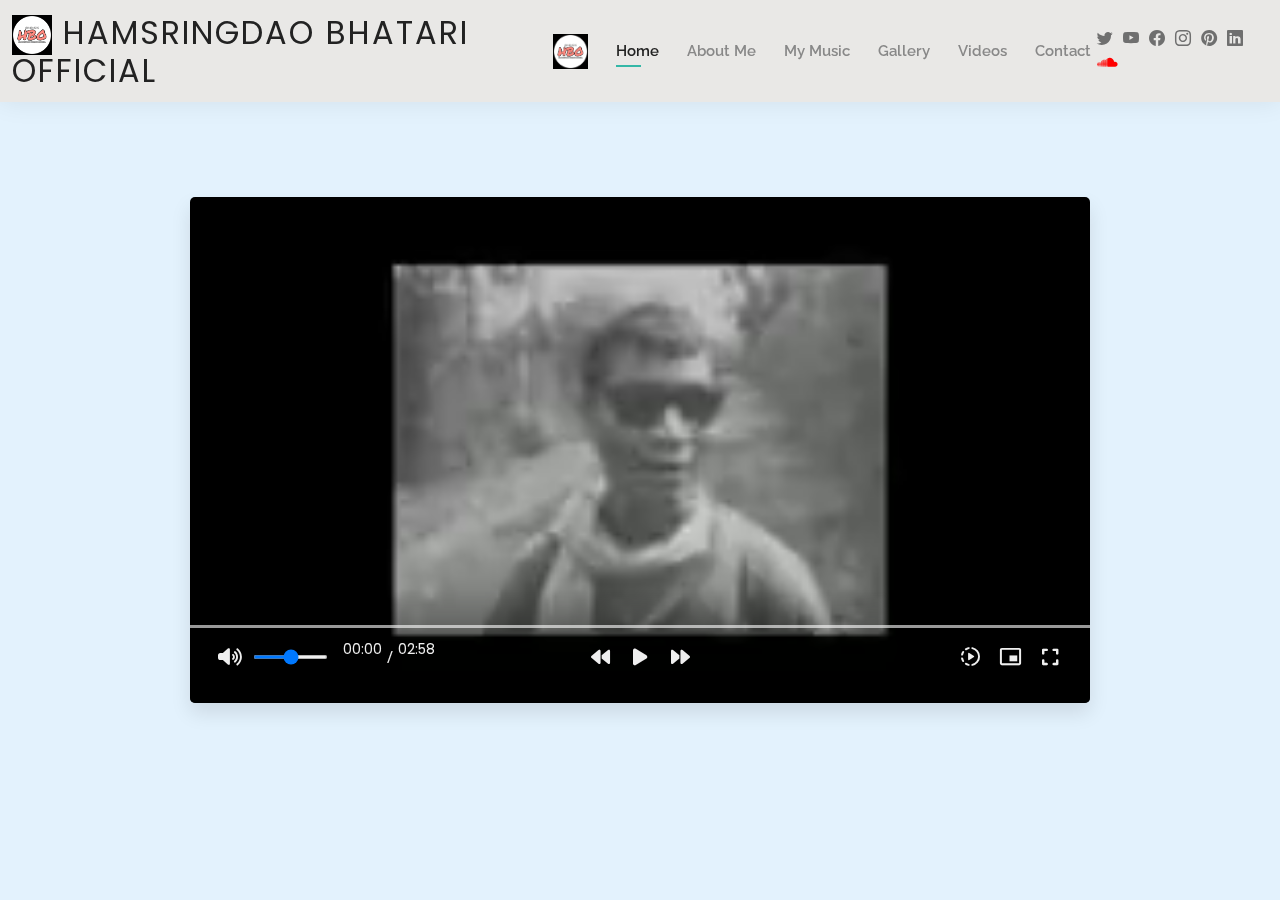
<file: Still Dimasa Dr Dre Snoop Dogg Still Dre - Dimasa Rap Dima Hasao Assam Election Music Song Rap Dimasa Kachari Haflong Langting Umrangso Maibang Dimasa Thug Life 2023 2024 New.html>
<!DOCTYPE html>

<html lang="en" dir="ltr">
  <head>

    <meta charset="utf-8">

    <title>Still Dimasa Dr Dre Snoop Dogg Still Dre - Dimasa Rap Dima Hasao Assam Election Music Song Rap Dimasa Kachari Haflong Langting Umrangso Maibang Dimasa Thug Life 2023 2024 New</title>
    
    
    <meta name="viewport" content="width=device-width, initial-scale=1.0">
    
    <meta content="HAMSRINGDAO BHATARI WEBSITE" name="description">
    <meta content="WEBSITE" name="keywords">
    <meta content="HAMSRINGDAO BHATARI" name="author">

      
    <!-- Favicons -->
    <link rel="shortcut icon" href="assets/img/favicon hbo.png">

    <!-- These 3 links are only for icons -->
    <link rel="stylesheet" href="https://cdnjs.cloudflare.com/ajax/libs/font-awesome/6.1.1/css/all.min.css">
    <link rel="stylesheet" href="https://fonts.googleapis.com/css2?family=Material+Symbols+Rounded:opsz,wght,FILL,GRAD@20..48,100..700,0..1,-50..200" />
    <link rel="stylesheet" href="https://fonts.googleapis.com/icon?family=Material+Icons">

    <!-- This link is only for icon -->
    <link rel="stylesheet" href="https://cdnjs.cloudflare.com/ajax/libs/font-awesome/4.7.0/css/font-awesome.min.css">
    
  
    <!-- Google Fonts -->
    <link href="https://fonts.googleapis.com/css?family=Open+Sans:300,300i,400,400i,600,600i,700,700i|Raleway:300,300i,400,400i,500,500i,600,600i,700,700i|Poppins:300,300i,400,400i,500,500i,600,600i,700,700i" rel="stylesheet">
  
    <!-- Vendor CSS Files -->
    <link href="assets/vendor/aos/aos.css" rel="stylesheet">
    <link href="assets/vendor/bootstrap/css/bootstrap.min.css" rel="stylesheet">
    <link href="assets/vendor/bootstrap-icons/bootstrap-icons.css" rel="stylesheet">
    <link href="assets/vendor/boxicons/css/boxicons.min.css" rel="stylesheet">
    <link href="assets/vendor/glightbox/css/glightbox.min.css" rel="stylesheet">
    <link href="assets/vendor/swiper/swiper-bundle.min.css" rel="stylesheet">

    <link rel="stylesheet" href="Video/style.css">



  </head>
  <body>


    
  <!-- ======= Header ======= -->
  <header id="header" class="fixed-top">
    <div class="container-fluid d-flex justify-content-between align-items-center">

		<h1 class="logo me-auto me-lg-0"><a href="index.html"><img src="assets/img/logo.png" style="align-left-corner">   HAMSRINGDAO BHATARI OFFICIAL</a></h1>
      <!-- Uncomment below if you prefer to use an image logo -->
      <a href="index.html" class="logo"><img src="assets/img/logo.png" alt="" class="img-fluid"></a>
      
      <nav id="navbar" class="navbar order-last order-lg-0">
        <ul>
          <li><a class="active" href="index.html">Home</a></li>
          <li><a href="about.html">About Me</a></li>
          
          <li><a href="mymusic.html">My Music</a></li>
          <li><a href="portfolio.html">Gallery</a></li>
          <li><a href="myvideo.html">Videos</a></li>
          <li><a href="contact.html">Contact</a></li>
          

        </ul>
        <i class="bi bi-list mobile-nav-toggle"></i>
      </nav><!-- .navbar -->

      <div class="header-social-links">
        <a href="https://twitter.com/hamsringdao9999" target="_blank" class="twitter"><i class="bi bi-twitter"></i></a>
		<a href="https://www.youtube.com/channel/UCcTFQuDcH3THJNUQV20AfqQ" target="_blank" class="youtube"><i class="bi bi-youtube"></i></a>
        <a href="https://www.facebook.com/hamsdao" target="_blank" class="facebook"><i class="bi bi-facebook"></i></a>
        <a href="https://www.instagram.com/hamsringdaobhatariofficial_ig/" target="_blank" class="instagram"><i class="bi bi-instagram"></i></a>
		<a href="https://in.pinterest.com/hamsdao" target="_blank" class="pinterest"><i class="bi bi-pinterest"></i></a>
        <a href="https://in.linkedin.com/in/hamsringdao-bhatari-10584a185" target="_blank" class="linkedin"><i class="bi bi-linkedin"></i></a>
		<a href="https://soundcloud.com/user-743527441" target="_blank" class="souncloud"><i class="fa fa-soundcloud" style="color:red"></i></a>
		
		
      </div>

    </div>

  </header>
  <!-- End Header -->


    <div class="container show-controls">
      
        <div class="wrapper">
            <div class="video-timeline">
                <div class="progress-area">
                    <span>00:00</span>
                    <div class="progress-bar"></div>
                </div>
            </div>
            <ul class="video-controls">
                <li class="options left">
                    <button class="volume"><i class="fa-solid fa-volume-high"></i></button>
                    <input type="range" min="0" max="1" step="any">
                    <div class="video-timer">
                        <p class="current-time">00:00</p>
                        <p class="separator"> / </p>
                        <p class="video-duration">00:00</p>
                    </div>
                </li>
                <li class="options center">
                    <button class="skip-backward"><i class="fas fa-backward"></i></button>
                    <button class="play-pause"><i class="fas fa-play"></i></button>
                    <button class="skip-forward"><i class="fas fa-forward"></i></button>
                </li>
                <li class="options right">
                    <div class="playback-content">
                        <button class="playback-speed"><span class="material-symbols-rounded">slow_motion_video</span></button>
                        <ul class="speed-options">
                            <li data-speed="2">2x</li>
                            <li data-speed="1.5">1.5x</li>
                            <li data-speed="1" class="active">Normal</li>
                            <li data-speed="0.75">0.75x</li>
                            <li data-speed="0.5">0.5x</li>
                        </ul>
                    </div>
                    <button class="pic-in-pic"><span class="material-icons">picture_in_picture_alt</span></button>
                    <button class="fullscreen"><i class="fa-solid fa-expand"></i></button>
                </li>
            </ul>
        </div>
        <video src="Video/Still Dimasa Dr Dre Snoop Dogg Still Dre - Dimasa Rap Dima Hasao Assam Election Music Song Rap Dimasa Kachari Haflong Langting Umrangso Maibang Dimasa Thug Life 2023 2024 New.mp4"></video>
        
    </div>

   




<!-- Vendor JS Files -->
<script src="assets/vendor/purecounter/purecounter.js"></script>
<script src="assets/vendor/aos/aos.js"></script>
<script src="assets/vendor/bootstrap/js/bootstrap.bundle.min.js"></script>
<script src="assets/vendor/glightbox/js/glightbox.min.js"></script>
<script src="assets/vendor/isotope-layout/isotope.pkgd.min.js"></script>
<script src="assets/vendor/swiper/swiper-bundle.min.js"></script>
<script src="assets/vendor/waypoints/noframework.waypoints.js"></script>
<script src="assets/vendor/php-email-form/validate.js"></script>

<!-- Template Main JS File -->
<script src="Video/script.js"></script>

</body>

</html>
</file>
<file: assets/css/style.css>
/*--------------------------------------------------------------
# General
--------------------------------------------------------------*/
body {
  font-family: "Open Sans", sans-serif;
  color: #444444;
}

a {
  color: #34b7a7;
  text-decoration: none;
}

a:hover {
  color: #51cdbe;
  text-decoration: none;
}

h1, h2, h3, h4, h5, h6 {
  font-family: "Raleway", sans-serif;
}

#main {
  margin-top: 50px;
}
@media (max-width: 992px) {
  #main {
    margin-top: 30px;
  }
}

/*--------------------------------------------------------------
# Preloader
--------------------------------------------------------------*/
#preloader {
  position: fixed;
  top: 0;
  left: 0;
  right: 0;
  bottom: 0;
  z-index: 9999;
  overflow: hidden;
  background: #fff;
  
  
}

#preloader:before {
  content: "";
  position: fixed;
  top: calc(50% - 30px);
  left: calc(50% - 30px);
  border: 6px solid #34b7a7;
  border-top-color: #dcf5f2;
  border-radius: 50%;
  width: 60px;
  height: 60px;
  -webkit-animation: animate-preloader 1s linear infinite;
  animation: animate-preloader 1s linear infinite;
}

@-webkit-keyframes animate-preloader {
  0% {
    transform: rotate(0deg);
  }
  100% {
    transform: rotate(360deg);
	
  }
}

@keyframes animate-preloader {
  0% {
    transform: rotate(0deg);
  }
  100% {
    transform: rotate(360deg);
  }
}
/*--------------------------------------------------------------
# Back to top button
--------------------------------------------------------------*/
.back-to-top {
  position: fixed;
  visibility: hidden;
  opacity: 0;
  right: 15px;
  bottom: 15px;
  z-index: 996;
  background: #34b7a7;
  width: 40px;
  height: 40px;
  border-radius: 50px;
  transition: all 0.4s;
}
.back-to-top i {
  font-size: 24px;
  color: #fff;
  line-height: 0;
}
.back-to-top:hover {
  background: #49cbbb;
  color: #fff;
}
.back-to-top.active {
  visibility: visible;
  opacity: 1;
}

/*--------------------------------------------------------------
# Header
--------------------------------------------------------------*/
#header {
  background: #e9e8e6;
  box-shadow: 0px 0px 25px 0 rgba(0, 0, 0, 0.08);
  z-index: 997;
  padding: 15px 0;
}
#header .logo {
  font-size: 32px;
  margin: 0;
  padding: 0;
  line-height: 1;
  font-weight: 400;
  letter-spacing: 2px;
  text-transform: uppercase;
}
#header .logo a {
  color: #222222;
}
#header .logo img {
  max-height: 40px;
}
@media (max-width: 992px) {
  #header .logo {
    font-size: 28px;
  }
}

/*--------------------------------------------------------------
# Header Social Links
--------------------------------------------------------------*/
.header-social-links {
  padding-right: 15px;
}
.header-social-links a {
  color: #6f6f6f;
  padding-left: 6px;
  display: inline-block;
  line-height: 0px;
  transition: 0.3s;
  font-size: 16px;
}
.header-social-links a:hover {
  color: #34b7a7;
}

/*--------------------------------------------------------------
# Navigation Menu
--------------------------------------------------------------*/
/**
* Desktop Navigation 
*/
.navbar {
  padding: 0;
}
.navbar ul {
  margin: 0;
  padding: 0;
  display: flex;
  list-style: none;
  align-items: center;
}
.navbar li {
  position: relative;
  padding: 10px 0 10px 28px;
}
.navbar a, .navbar a:focus {
  display: flex;
  align-items: center;
  justify-content: space-between;
  font-family: "Raleway", sans-serif;
  font-size: 15px;
  font-weight: 600;
  color: #888888;
  white-space: nowrap;
  transition: 0.3s;
  position: relative;
}
.navbar a i, .navbar a:focus i {
  font-size: 12px;
  line-height: 0;
  margin-left: 5px;
}
.navbar > ul > li > a:before {
  content: "";
  position: absolute;
  width: 0;
  height: 2px;
  bottom: -5px;
  left: 0;
  background-color: #34b7a7;
  visibility: hidden;
  width: 0px;
  transition: all 0.3s ease-in-out 0s;
}
.navbar a:hover:before, .navbar li:hover > a:before, .navbar .active:before {
  visibility: visible;
  width: 25px;
}
.navbar a:hover, .navbar .active, .navbar .active:focus, .navbar li:hover > a {
  color: #222222;
}
.navbar .dropdown ul {
  display: block;
  position: absolute;
  left: 14px;
  top: calc(100% + 30px);
  margin: 0;
  padding: 10px 0;
  z-index: 99;
  opacity: 0;
  visibility: hidden;
  background: #fff;
  box-shadow: 0px 0px 30px rgba(127, 137, 161, 0.25);
  transition: 0.3s;
  border-radius: 4px;
}
.navbar .dropdown ul li {
  min-width: 200px;
  padding: 0;
}
.navbar .dropdown ul a {
  padding: 10px 20px;
  font-size: 15px;
  text-transform: none;
  font-weight: 600;
}
.navbar .dropdown ul a i {
  font-size: 12px;
}
.navbar .dropdown ul a:hover, .navbar .dropdown ul .active:hover, .navbar .dropdown ul li:hover > a {
  color: #34b7a7;
}
.navbar .dropdown:hover > ul {
  opacity: 1;
  top: 100%;
  visibility: visible;
}
.navbar .dropdown .dropdown ul {
  top: 0;
  left: calc(100% - 30px);
  visibility: hidden;
}
.navbar .dropdown .dropdown:hover > ul {
  opacity: 1;
  top: 0;
  left: 100%;
  visibility: visible;
}
@media (max-width: 1366px) {
  .navbar .dropdown .dropdown ul {
    left: -90%;
  }
  .navbar .dropdown .dropdown:hover > ul {
    left: -100%;
  }
}

/**
* Mobile Navigation 
*/
.mobile-nav-toggle {
  color: #222222;
  font-size: 28px;
  cursor: pointer;
  display: none;
  line-height: 0;
  transition: 0.5s;
}
.mobile-nav-toggle.bi-x {
  color: #fff;
}

@media (max-width: 991px) {
  .mobile-nav-toggle {
    display: block;
  }

  .navbar ul {
    display: none;
  }
}
.navbar-mobile {
  position: fixed;
  overflow: hidden;
  top: 0;
  right: 0;
  left: 0;
  bottom: 0;
  background: rgba(9, 9, 9, 0.9);
  transition: 0.3s;
  z-index: 999;
}
.navbar-mobile .mobile-nav-toggle {
  position: absolute;
  top: 15px;
  right: 15px;
}
.navbar-mobile ul {
  display: block;
  position: absolute;
  top: 55px;
  right: 15px;
  bottom: 15px;
  left: 15px;
  padding: 10px 0;
  border-radius: 10px;
  background-color: #fff;
  overflow-y: auto;
  transition: 0.3s;
}
.navbar-mobile a, .navbar-mobile a:focus {
  font-size: 15px;
  padding-right: 15px;
  color: #222222;
}
.navbar-mobile a:hover, .navbar-mobile .active, .navbar-mobile li:hover > a {
  color: #34b7a7;
}
.navbar-mobile .getstarted, .navbar-mobile .getstarted:focus {
  margin: 15px;
}
.navbar-mobile .dropdown ul {
  position: static;
  display: none;
  margin: 10px 20px;
  padding: 10px 0;
  z-index: 99;
  opacity: 1;
  visibility: visible;
  background: #fff;
  box-shadow: 0px 0px 30px rgba(127, 137, 161, 0.25);
}
.navbar-mobile .dropdown ul li {
  min-width: 200px;
}
.navbar-mobile .dropdown ul a {
  padding: 10px 20px;
}
.navbar-mobile .dropdown ul a i {
  font-size: 12px;
}
.navbar-mobile .dropdown ul a:hover, .navbar-mobile .dropdown ul .active:hover, .navbar-mobile .dropdown ul li:hover > a {
  color: #34b7a7;
}
.navbar-mobile .dropdown > .dropdown-active {
  display: block;
}

/*--------------------------------------------------------------
# Hero Section
--------------------------------------------------------------*/
#hero {
  width: 100%;
  height: 100vh;
  background: url("../img/hamsringdao-bg.jpg") top right;
  background-size: cover;
}
#hero .container {
  padding-top: 70px;
  position: relative;
}
@media (max-width: 992px) {
  #hero .container {
    padding-top: 58px;
  }
}
#hero h1 {
  margin: 0;
  font-size: 48px;
  font-weight: 700;
  line-height: 56px;
  color: #222222;
}
#hero h2 {
  color: #6f6f6f;
  margin: 10px 0 0 0;
  font-size: 22px;
}
#hero .btn-about {
  font-family: "Raleway", sans-serif;
  text-transform: uppercase;
  font-weight: 600;
  font-size: 12px;
  letter-spacing: 1px;
  display: inline-block;
  padding: 12px 40px;
  border-radius: 50px;
  transition: 0.5s;
  margin-top: 30px;
  color: #fff;
  background: #34b7a7;
}
#hero .btn-about:hover {
  background: #3dc8b7;
}
@media (min-width: 1024px) {
  #hero {
    background-attachment: fixed;
  }
}
@media (max-width: 992px) {
  #hero:before {
    content: "";
    background: rgba(255, 255, 255, 0.8);
    position: absolute;
    bottom: 0;
    top: 0;
    left: 0;
    right: 0;
  }
  #hero h1 {
    font-size: 28px;
    line-height: 36px;
  }
  #hero h2 {
    font-size: 18px;
    line-height: 24px;
  }
}

/*--------------------------------------------------------------
# Sections General
--------------------------------------------------------------*/
section {
  padding: 60px 0;
}

.section-bg {
  background-color: #e7f8f6;
}

.section-title {
  text-align: center;
  padding-bottom: 30px;
}
.section-title h2 {
  font-size: 32px;
  font-weight: bold;
  text-transform: uppercase;
  margin-bottom: 20px;
  padding-bottom: 20px;
  position: relative;
}
.section-title h2::after {
  content: "";
  position: absolute;
  display: block;
  width: 50px;
  height: 3px;
  background: #34b7a7;
  bottom: 0;
  left: calc(50% - 25px);
}
.section-title p {
  margin-bottom: 0;
}

/*--------------------------------------------------------------
# Cta
--------------------------------------------------------------*/
.cta {
  background: linear-gradient(rgba(0, 0, 0, 0.6), rgba(0, 0, 0, 0.6)), url("../img/bg-1.jpg") fixed center center;
  background-size: cover;
  padding: 80px 0;
}
.cta h3 {
  color: #fff;
  font-size: 28px;
  font-weight: 700;
}
.cta p {
  color: #fff;
}
.cta .cta-btn {
  font-family: "Raleway", sans-serif;
  text-transform: uppercase;
  font-weight: 500;
  font-size: 16px;
  letter-spacing: 1px;
  display: inline-block;
  padding: 8px 20px;
  border-radius: 2px;
  transition: 0.5s;
  margin: 10px;
  border: 2px solid #fff;
  color: #fff;
}
.cta .cta-btn:hover {
  background: #34b7a7;
  border: 2px solid #34b7a7;
}
@media (max-width: 1024px) {
  .cta {
    background-attachment: scroll;
  }
}
@media (min-width: 769px) {
  .cta .cta-btn-container {
    display: flex;
    align-items: center;
    justify-content: flex-end;
  }
}

/*--------------------------------------------------------------
# About
--------------------------------------------------------------*/
.about .content h3 {
  font-weight: 700;
  font-size: 26px;
  color: #555555;
}
.about .content ul {
  list-style: none;
  padding: 0;
}
.about .content ul li {
  padding-bottom: 10px;
}
.about .content ul i {
  font-size: 20px;
  padding-right: 2px;
  color: #34b7a7;
}
.about .content p:last-child {
  margin-bottom: 0;
}

/*--------------------------------------------------------------
# Skills
--------------------------------------------------------------*/
.skills .progress {
  height: 60px;
  display: block;
  background: none;
  border-radius: 0;
}
.skills .progress .skill {
  padding: 10px 0;
  margin: 0 0 6px 0;
  text-transform: uppercase;
  display: block;
  font-weight: 600;
  font-family: "Poppins", sans-serif;
  color: #222222;
}
.skills .progress .skill .val {
  float: right;
  font-style: normal;
}
.skills .progress-bar-wrap {
  background: #f3f3f3;
}
.skills .progress-bar {
  width: 1px;
  height: 10px;
  transition: 0.9s;
  background-color: #34b7a7;
}

/*--------------------------------------------------------------
# Facts
--------------------------------------------------------------*/
.facts .counters span {
  font-size: 48px;
  display: block;
  color: #34b7a7;
}
.facts .counters p {
  padding: 0;
  margin: 0 0 20px 0;
  font-family: "Raleway", sans-serif;
  font-size: 14px;
}

/*--------------------------------------------------------------
# Testimonials
--------------------------------------------------------------*/
.testimonials .section-header {
  margin-bottom: 40px;
}
.testimonials .testimonials-carousel, .testimonials .testimonials-slider {
  overflow: hidden;
}
.testimonials .testimonial-item {
  text-align: center;
}
.testimonials .testimonial-item .testimonial-img {
  width: 120px;
  border-radius: 50%;
  border: 4px solid #fff;
  margin: 0 auto;
}
.testimonials .testimonial-item h3 {
  font-size: 20px;
  font-weight: bold;
  margin: 10px 0 5px 0;
  color: #111;
}
.testimonials .testimonial-item h4 {
  font-size: 14px;
  color: #999;
  margin: 0 0 15px 0;
}
.testimonials .testimonial-item .quote-icon-left, .testimonials .testimonial-item .quote-icon-right {
  color: #c8efea;
  font-size: 26px;
}
.testimonials .testimonial-item .quote-icon-left {
  display: inline-block;
  left: -5px;
  position: relative;
}
.testimonials .testimonial-item .quote-icon-right {
  display: inline-block;
  right: -5px;
  position: relative;
  top: 10px;
}
.testimonials .testimonial-item p {
  font-style: italic;
  margin: 0 auto 15px auto;
}
@media (min-width: 992px) {
  .testimonials .testimonial-item p {
    width: 80%;
  }
}
.testimonials .swiper-pagination {
  margin-top: 20px;
  position: relative;
}
.testimonials .swiper-pagination .swiper-pagination-bullet {
  width: 12px;
  height: 12px;
  background-color: #fff;
  opacity: 1;
  border: 1px solid #34b7a7;
}
.testimonials .swiper-pagination .swiper-pagination-bullet-active {
  background-color: #34b7a7;
}

/*--------------------------------------------------------------
# Resume
--------------------------------------------------------------*/
.resume .resume-title {
  font-size: 26px;
  font-weight: 400;
  margin-top: 20px;
  margin-bottom: 20px;
  color: #222222;
}
.resume .resume-item {
  padding: 0 0 20px 20px;
  margin-top: -2px;
  border-left: 2px solid #34b7a7;
  position: relative;
}
.resume .resume-item h4 {
  line-height: 18px;
  font-size: 18px;
  font-weight: 600;
  font-family: "Poppins", sans-serif;
  color: #1d685f;
  margin-bottom: 10px;
}
.resume .resume-item h5 {
  font-size: 16px;
  background: #effbf9;
  padding: 5px 15px;
  display: inline-block;
  font-weight: 600;
  margin-bottom: 10px;
  color: #34b7a7;
}
.resume .resume-item ul {
  padding-left: 20px;
}
.resume .resume-item ul li {
  padding-bottom: 10px;
}
.resume .resume-item:last-child {
  padding-bottom: 0;
}
.resume .resume-item::before {
  content: "";
  position: absolute;
  width: 16px;
  height: 16px;
  border-radius: 50px;
  left: -9px;
  top: 0;
  background: #fff;
  border: 2px solid #34b7a7;
}

/*--------------------------------------------------------------
# Services
--------------------------------------------------------------*/
.services .icon-box {
  text-align: center;
  padding: 70px 20px 80px 20px;
  transition: all ease-in-out 0.3s;
  background: #fff;
  box-shadow: 0px 0 35px 0 rgba(0, 0, 0, 0.08);
}
.services .icon-box .icon {
  margin: 0 auto;
  width: 100px;
  height: 100px;
  display: flex;
  align-items: center;
  justify-content: center;
  transition: ease-in-out 0.3s;
  position: relative;
}
.services .icon-box .icon i {
  font-size: 36px;
  transition: 0.5s;
  position: relative;
}
.services .icon-box .icon svg {
  position: absolute;
  top: 0;
  left: 0;
}
.services .icon-box .icon svg path {
  transition: 0.5s;
  fill: #f5f5f5;
}
.services .icon-box h4 {
  font-weight: 600;
  margin: 10px 0 15px 0;
  font-size: 22px;
}
.services .icon-box h4 a {
  color: #222222;
  transition: ease-in-out 0.3s;
}
.services .icon-box p {
  line-height: 24px;
  font-size: 14px;
  margin-bottom: 0;
}
.services .iconbox-blue i {
  color: #47aeff;
}
.services .iconbox-blue:hover .icon i {
  color: #fff;
}
.services .iconbox-blue:hover .icon path {
  fill: #47aeff;
}
.services .iconbox-orange i {
  color: #ffa76e;
}
.services .iconbox-orange:hover .icon i {
  color: #fff;
}
.services .iconbox-orange:hover .icon path {
  fill: #ffa76e;
}
.services .iconbox-pink i {
  color: #e80368;
}
.services .iconbox-pink:hover .icon i {
  color: #fff;
}
.services .iconbox-pink:hover .icon path {
  fill: #e80368;
}
.services .iconbox-yellow i {
  color: #ffbb2c;
}
.services .iconbox-yellow:hover .icon i {
  color: #fff;
}
.services .iconbox-yellow:hover .icon path {
  fill: #ffbb2c;
}
.services .iconbox-red i {
  color: #ff5828;
}
.services .iconbox-red:hover .icon i {
  color: #fff;
}
.services .iconbox-red:hover .icon path {
  fill: #ff5828;
}
.services .iconbox-teal i {
  color: #11dbcf;
}
.services .iconbox-teal:hover .icon i {
  color: #fff;
}
.services .iconbox-teal:hover .icon path {
  fill: #11dbcf;
}

/*--------------------------------------------------------------
# Portfolio
--------------------------------------------------------------*/
.portfolio .portfolio-item {
  margin-bottom: 30px;
}
.portfolio #portfolio-flters {
  padding: 0;
  margin: 0 auto 20px auto;
  list-style: none;
  text-align: center;
}
.portfolio #portfolio-flters li {
  cursor: pointer;
  display: inline-block;
  padding: 8px 16px 10px 16px;
  font-size: 13px;
  font-weight: 500;
  line-height: 1;
  text-transform: uppercase;
  color: #444444;
  margin-bottom: 5px;
  transition: all 0.3s ease-in-out;
  border-radius: 50px;
}
.portfolio #portfolio-flters li:hover, .portfolio #portfolio-flters li.filter-active {
  color: #fff;
  background: #34b7a7;
}
.portfolio #portfolio-flters li:last-child {
  margin-right: 0;
}
.portfolio .portfolio-wrap {
  transition: 0.3s;
  position: relative;
  overflow: hidden;
  z-index: 1;
  background: rgba(34, 34, 34, 0.6);
}
.portfolio .portfolio-wrap::before {
  content: "";
  background: rgba(34, 34, 34, 0.6);
  position: absolute;
  left: 0;
  right: 0;
  top: 0;
  bottom: 0;
  transition: all ease-in-out 0.3s;
  z-index: 2;
  opacity: 0;
}
.portfolio .portfolio-wrap img {
  transition: all ease-in-out 0.3s;
}
.portfolio .portfolio-wrap .portfolio-info {
  opacity: 0;
  position: absolute;
  top: 0;
  left: 0;
  right: 0;
  bottom: 0;
  z-index: 3;
  transition: all ease-in-out 0.3s;
  display: flex;
  flex-direction: column;
  justify-content: flex-end;
  align-items: flex-start;
  padding: 20px;
}
.portfolio .portfolio-wrap .portfolio-info h4 {
  font-size: 20px;
  color: #fff;
  font-weight: 600;
}
.portfolio .portfolio-wrap .portfolio-info p {
  color: rgba(255, 255, 255, 0.7);
  font-size: 14px;
  text-transform: uppercase;
  padding: 0;
  margin: 0;
  font-style: italic;
}
.portfolio .portfolio-wrap .portfolio-links {
  text-align: center;
  z-index: 4;
}
.portfolio .portfolio-wrap .portfolio-links a {
  color: #fff;
  margin: 0 5px 0 0;
  font-size: 28px;
  display: inline-block;
  transition: 0.3s;
}
.portfolio .portfolio-wrap .portfolio-links a:hover {
  color: #78d9cd;
}
.portfolio .portfolio-wrap:hover::before {
  opacity: 1;
}
.portfolio .portfolio-wrap:hover img {
  transform: scale(1.2);
}
.portfolio .portfolio-wrap:hover .portfolio-info {
  opacity: 1;
}

/*--------------------------------------------------------------
# Portfolio Details
--------------------------------------------------------------*/
.portfolio-details {
  padding-top: 0;
}
.portfolio-details .portfolio-details-slider img {
  width: 50%;
}
.portfolio-details .portfolio-details-slider .swiper-pagination {
  margin-top: 20px;
  position: relative;
}
.portfolio-details .portfolio-details-slider .swiper-pagination .swiper-pagination-bullet {
  width: 12px;
  height: 12px;
  background-color: #fff;
  opacity: 1;
  border: 1px solid #34b7a7;
}
.portfolio-details .portfolio-details-slider .swiper-pagination .swiper-pagination-bullet-active {
  background-color: #34b7a7;
}
.portfolio-details .portfolio-info {
  padding: 30px;
  box-shadow: 0px 0 30px rgba(34, 34, 34, 0.08);
}
.portfolio-details .portfolio-info h3 {
  font-size: 22px;
  font-weight: 700;
  margin-bottom: 20px;
  padding-bottom: 20px;
  border-bottom: 1px solid #eee;
}
.portfolio-details .portfolio-info ul {
  list-style: none;
  padding: 0;
  font-size: 15px;
}
.portfolio-details .portfolio-info ul li + li {
  margin-top: 10px;
}
.portfolio-details .portfolio-description {
  padding-top: 30px;
}
.portfolio-details .portfolio-description h2 {
  font-size: 26px;
  font-weight: 700;
  margin-bottom: 20px;
}
.portfolio-details .portfolio-description p {
  padding: 0;
}

/*--------------------------------------------------------------
# Contact
--------------------------------------------------------------*/
.contact .info {
  width: 100%;
  background: #fff;
}
.contact .info i {
  font-size: 20px;
  color: #34b7a7;
  float: left;
  width: 44px;
  height: 44px;
  background: #effbf9;
  display: flex;
  justify-content: center;
  align-items: center;
  border-radius: 50px;
  transition: all 0.3s ease-in-out;
}
.contact .info h4 {
  padding: 0 0 0 60px;
  font-size: 22px;
  font-weight: 600;
  margin-bottom: 5px;
  color: #222222;
}
.contact .info p {
  padding: 0 0 0 60px;
  margin-bottom: 0;
  font-size: 14px;
  color: #555555;
}
.contact .info .email, .contact .info .phone {
  margin-top: 40px;
}
.contact .info .email:hover i, .contact .info .address:hover i, .contact .info .phone:hover i {
  background: #34b7a7;
  color: #fff;
}
.contact .php-email-form {
  width: 100%;
  background: #fff;
}
.contact .php-email-form .form-group {
  padding-bottom: 8px;
}
.contact .php-email-form .error-message {
  display: none;
  color: #fff;
  background: #ed3c0d;
  text-align: center;
  padding: 15px;
  font-weight: 600;
}
.contact .php-email-form .sent-message {
  display: none;
  color: #fff;
  background: #18d26e;
  text-align: center;
  padding: 15px;
  font-weight: 600;
}
.contact .php-email-form .loading {
  display: none;
  background: #fff;
  text-align: center;
  padding: 15px;
}
.contact .php-email-form .loading:before {
  content: "";
  display: inline-block;
  border-radius: 50%;
  width: 24px;
  height: 24px;
  margin: 0 10px -6px 0;
  border: 3px solid #18d26e;
  border-top-color: #eee;
  -webkit-animation: animate-loading 1s linear infinite;
  animation: animate-loading 1s linear infinite;
}
.contact .php-email-form input, .contact .php-email-form textarea {
  border-radius: 4px;
  box-shadow: none;
  font-size: 14px;
}
.contact .php-email-form input:focus, .contact .php-email-form textarea:focus {
  border-color: #34b7a7;
}
.contact .php-email-form input {
  height: 44px;
}
.contact .php-email-form textarea {
  padding: 10px 12px;
}
.contact .php-email-form button[type=submit] {
  background: #34b7a7;
  border: 0;
  padding: 10px 30px 12px 30px;
  color: #fff;
  transition: 0.4s;
  border-radius: 50px;
}
.contact .php-email-form button[type=submit]:hover {
  background: #3dc8b7;
}
@-webkit-keyframes animate-loading {
  0% {
    transform: rotate(0deg);
  }
  100% {
    transform: rotate(360deg);
  }
}
@keyframes animate-loading {
  0% {
    transform: rotate(0deg);
  }
  100% {
    transform: rotate(360deg);
  }
}

/*--------------------------------------------------------------
# Footer
--------------------------------------------------------------
#footer {
  background: #e9e8e6;
  padding: 30px 0;
  color: #222222;
  font-size: 14px;
  text-align: center;
}
#footer .credits {
  padding-top: 5px;
  font-size: 13px;
}
#footer .credits a {
  color: #34b7a7;
}
*/


/*--------------------------------------------------------------
# Footer
--------------------------------------------------------------*/
#footer {
  background: #0b212d;
  padding: 0 0 30px 0;
  color: #fff;
  font-size: 14px;
}
#footer .footer-newsletter {
  padding: 50px 0;
  background: #0d2735;
}
#footer .footer-newsletter h4 {
  font-size: 24px;
  margin: 0 0 20px 0;
  padding: 0;
  line-height: 1;
  font-weight: 600;
  color: #a2cce3;
}
#footer .footer-newsletter form {
  margin-top: 30px;
  background: #fff;
  padding: 6px 10px;
  position: relative;
  border-radius: 50px;
}
#footer .footer-newsletter form input[type=email] {
  border: 0;
  padding: 4px;
  width: calc(100% - 100px);
}
#footer .footer-newsletter form input[type=submit] {
  position: absolute;
  top: 0;
  right: 0;
  bottom: 0;
  border: 0;
  background: none;
  font-size: 16px;
  padding: 0 20px;
  margin: 3px;
  background: #68A4C4;
  color: #fff;
  transition: 0.3s;
  border-radius: 50px;
}
#footer .footer-newsletter form input[type=submit]:hover {
  background: #468db3;
}
#footer .footer-top {
  background: #0d2735;
  border-top: 1px solid #17455e;
  border-bottom: 1px solid #123649;
  padding: 60px 0 30px 0;
}
#footer .footer-top .footer-info {
  margin-bottom: 30px;
}
#footer .footer-top .footer-info h3 {
  font-size: 18px;
  margin: 0 0 20px 0;
  padding: 2px 0 2px 0;
  line-height: 1;
  color: #a2cce3;
  font-weight: 600;
}
#footer .footer-top .footer-info p {
  font-size: 14px;
  line-height: 24px;
  margin-bottom: 0;
  font-family: "Roboto", sans-serif;
  color: #fff;
}
#footer .footer-top .social-links a {
  font-size: 18px;
  display: inline-block;
  background: #1e4356;
  color: #fff;
  line-height: 1;
  padding: 8px 0;
  margin-right: 4px;
  border-radius: 50%;
  text-align: center;
  width: 36px;
  height: 36px;
  transition: 0.3s;
}
#footer .footer-top .social-links a:hover {
  background: #68A4C4;
  color: #fff;
  text-decoration: none;
}
#footer .footer-top h4 {
  font-size: 18px;
  font-weight: 600;
  color: #a2cce3;
  position: relative;
  padding-bottom: 12px;
}
#footer .footer-top .footer-links {
  margin-bottom: 30px;
}
#footer .footer-top .footer-links ul {
  list-style: none;
  padding: 0;
  margin: 0;
}
#footer .footer-top .footer-links ul i {
  padding-right: 2px;
  color: #a2cce3;
  font-size: 18px;
  line-height: 1;
}
#footer .footer-top .footer-links ul li {
  padding: 10px 0;
  display: flex;
  align-items: center;
}
#footer .footer-top .footer-links ul li:first-child {
  padding-top: 0;
}
#footer .footer-top .footer-links ul a {
  color: #fff;
  transition: 0.3s;
  display: inline-block;
  line-height: 1;
}
#footer .footer-top .footer-links ul a:hover {
  color: #a2cce3;
}
#footer .footer-top .footer-contact {
  margin-bottom: 30px;
}
#footer .footer-top .footer-contact p {
  line-height: 26px;
}
#footer .copyright {
  text-align: center;
  padding-top: 30px;
}
#footer .credits {
  padding-top: 10px;
  text-align: center;
  font-size: 13px;
  color: #fff;
}
#footer .credits a {
  color: #a2cce3;
}


.box {
  width: auto;
  padding: auto;
  border: 6px solid rgb(111, 202, 146);
  margin: 1;
}



/* Table */

table {
  
  font-family: arial, sans-serif;
  border-collapse: collapse;
  width: 100%;
  
}

td, th {
  border: 2px solid #cccaca;
  text-align: middle;
  padding: 8px;
}

tr:nth-child(even) {
  background-color: #ebd3e2;
}
</file>
<file: Video/style.css>
/* Import Google font - Poppins */
@import url('https://fonts.googleapis.com/css2?family=Poppins:wght@400;500;600&display=swap');
*{
  margin: 0;
  padding: 0;
  box-sizing: border-box;
  font-family: 'Poppins', sans-serif;
}
body{
  min-height: 100vh;
  background: #E3F2FD;
}
body, .container, .video-controls, .video-timer, .options{
  display: flex;
  align-items: center;
  justify-content: center;
}
.container{
  width: 98%;
  user-select: none;
  overflow: hidden;
  max-width: 900px;
  border-radius: 5px;
  background: #000;
  aspect-ratio: 16 / 9;
  position: relative;
  box-shadow: 0 10px 20px rgba(0, 0, 0, 0.1);
}
.container.fullscreen{
  max-width: 100%;
  width: 100%;
  height: 100vh;
  border-radius: 0px;
}
.wrapper{
  position: absolute;
  left: 0;
  right: 0;
  z-index: 1;
  opacity: 0;
  bottom: -15px;
  transition: all 0.08s ease;
}
.container.show-controls .wrapper{
  opacity: 1;
  bottom: 0;
  transition: all 0.13s ease;
}
.wrapper::before{
  content: "";
  bottom: 0;
  width: 100%;
  z-index: -1;
  position: absolute;
  height: calc(100% + 35px);
  pointer-events: none;
  background: linear-gradient(to top, rgba(0, 0, 0, 0.7), transparent);
}
.video-timeline{
  height: 7px;
  width: 100%;
  cursor: pointer;
}
.video-timeline .progress-area{
  height: 3px;
  position: relative;
  background: rgba(255, 255, 255, 0.6);
}
.progress-area span{
  position: absolute;
  left: 50%;
  top: -25px;
  font-size: 13px;
  color: #fff;
  pointer-events: none;
  transform: translateX(-50%);
}
.progress-area .progress-bar{
  width: 0%;
  height: 100%;
  position: relative;
  background: #2289ff;
}
.progress-bar::before{
  content: "";
  right: 0;
  top: 50%;
  height: 13px;
  width: 13px;
  position: absolute;
  border-radius: 50%;
  background: #2289ff;
  transform: translateY(-50%);
}
.progress-bar::before, .progress-area span{
  display: none;
}
.video-timeline:hover .progress-bar::before,
.video-timeline:hover .progress-area span{
  display: block;
}
.wrapper .video-controls{
  padding: 5px 20px 10px;
}
.video-controls .options{
  width: 100%;
}
.video-controls .options:first-child{
  justify-content: flex-start;
}
.video-controls .options:last-child{
  justify-content: flex-end;
}
.options button{
  height: 40px;
  width: 40px;
  font-size: 19px;
  border: none;
  cursor: pointer;
  background: none;
  color: #efefef;
  border-radius: 3px;
  transition: all 0.3s ease;
}
.options button :where(i, span) {
  height: 100%;
  width: 100%;
  line-height: 40px;
}
.options button:hover :where(i, span){
  color: #fff;
}
.options button:active :where(i, span){
  transform: scale(0.9);
}
.options button span{
  font-size: 23px;
}
.options input{
  height: 4px;
  margin-left: 3px;
  max-width: 75px;
  accent-color: #0078FF;
}
.options .video-timer{
  color: #efefef;
  margin-left: 15px;
  font-size: 14px;
}
.video-timer .separator{
  margin: 0 5px;
  font-size: 16px;
  font-family: "Open sans";
}
.playback-content{
  display: flex;
  position: relative;
}
.playback-content .speed-options{
  position: absolute;
  list-style: none;
  left: -40px;
  bottom: 40px;
  width: 95px;
  overflow: hidden;
  opacity: 0;
  border-radius: 4px;
  pointer-events: none;
  background: rgba(255, 255, 255, 0.9);
  box-shadow: 0 10px 20px rgba(0, 0, 0, 0.1);
  transition: opacity 0.13s ease;
}
.playback-content .speed-options.show{
  opacity: 1;
  pointer-events: auto;
}
.speed-options li{
  cursor: pointer;
  color: #000;
  font-size: 14px;
  margin: 2px 0;
  padding: 5px 0 5px 15px;
  transition: all 0.1s ease;
}
.speed-options li:where(:first-child, :last-child){
  margin: 0px;
}
.speed-options li:hover{
  background: #dfdfdf;
}
.speed-options li.active{
  color: #fff;
  background: #3e97fd;
}
.container video{
  width: 100%;
}

@media screen and (max-width: 540px) {
  .wrapper .video-controls{
    padding: 3px 10px 7px;
  }
  .options input, .progress-area span{
    display: none!important;
  }
  .options button{
    height: 30px;
    width: 30px;
    font-size: 17px;
  }
  .options .video-timer{
    margin-left: 5px;
  }
  .video-timer .separator{
    font-size: 14px;
    margin: 0 2px;
  }
  .options button :where(i, span) {
    line-height: 30px;
  }
  .options button span{
    font-size: 21px;
  }
  .options .video-timer, .progress-area span, .speed-options li{
    font-size: 12px;
  }
  .playback-content .speed-options{
    width: 75px;
    left: -30px;
    bottom: 30px;
  }
  .speed-options li{
    margin: 1px 0;
    padding: 3px 0 3px 10px;
  }
  .right .pic-in-pic{
    display: none;
  }
}









/**
* Template Name: Kelly - v4.7.0
* Template URL: https://bootstrapmade.com/kelly-free-bootstrap-cv-resume-html-template/
* Author: BootstrapMade.com
* License: https://bootstrapmade.com/license/
*/

/*--------------------------------------------------------------
# General
--------------------------------------------------------------*/
body {
  font-family: "Open Sans", sans-serif;
  color: #444444;
}

a {
  color: #34b7a7;
  text-decoration: none;
}

a:hover {
  color: #51cdbe;
  text-decoration: none;
}

h1, h2, h3, h4, h5, h6 {
  font-family: "Raleway", sans-serif;
}

#main {
  margin-top: 50px;
}
@media (max-width: 992px) {
  #main {
    margin-top: 30px;
  }
}

/*--------------------------------------------------------------
# Preloader
--------------------------------------------------------------*/
#preloader {
  position: fixed;
  top: 0;
  left: 0;
  right: 0;
  bottom: 0;
  z-index: 9999;
  overflow: hidden;
  background: #fff;
  
  
}

#preloader:before {
  content: "";
  position: fixed;
  top: calc(50% - 30px);
  left: calc(50% - 30px);
  border: 6px solid #34b7a7;
  border-top-color: #dcf5f2;
  border-radius: 50%;
  width: 60px;
  height: 60px;
  -webkit-animation: animate-preloader 1s linear infinite;
  animation: animate-preloader 1s linear infinite;
}

@-webkit-keyframes animate-preloader {
  0% {
    transform: rotate(0deg);
  }
  100% {
    transform: rotate(360deg);
	
  }
}

@keyframes animate-preloader {
  0% {
    transform: rotate(0deg);
  }
  100% {
    transform: rotate(360deg);
  }
}
/*--------------------------------------------------------------
# Back to top button
--------------------------------------------------------------*/
.back-to-top {
  position: fixed;
  visibility: hidden;
  opacity: 0;
  right: 15px;
  bottom: 15px;
  z-index: 996;
  background: #34b7a7;
  width: 40px;
  height: 40px;
  border-radius: 50px;
  transition: all 0.4s;
}
.back-to-top i {
  font-size: 24px;
  color: #fff;
  line-height: 0;
}
.back-to-top:hover {
  background: #49cbbb;
  color: #fff;
}
.back-to-top.active {
  visibility: visible;
  opacity: 1;
}

/*--------------------------------------------------------------
# Header
--------------------------------------------------------------*/
#header {
  background: #e9e8e6;
  box-shadow: 0px 0px 25px 0 rgba(0, 0, 0, 0.08);
  z-index: 997;
  padding: 15px 0;
}
#header .logo {
  font-size: 32px;
  margin: 0;
  padding: 0;
  line-height: 1;
  font-weight: 400;
  letter-spacing: 2px;
  text-transform: uppercase;
}
#header .logo a {
  color: #222222;
}
#header .logo img {
  max-height: 40px;
}
@media (max-width: 992px) {
  #header .logo {
    font-size: 28px;
  }
}

/*--------------------------------------------------------------
# Header Social Links
--------------------------------------------------------------*/
.header-social-links {
  padding-right: 15px;
}
.header-social-links a {
  color: #6f6f6f;
  padding-left: 6px;
  display: inline-block;
  line-height: 0px;
  transition: 0.3s;
  font-size: 16px;
}
.header-social-links a:hover {
  color: #34b7a7;
}

/*--------------------------------------------------------------
# Navigation Menu
--------------------------------------------------------------*/
/**
* Desktop Navigation 
*/
.navbar {
  padding: 0;
}
.navbar ul {
  margin: 0;
  padding: 0;
  display: flex;
  list-style: none;
  align-items: center;
}
.navbar li {
  position: relative;
  padding: 10px 0 10px 28px;
}
.navbar a, .navbar a:focus {
  display: flex;
  align-items: center;
  justify-content: space-between;
  font-family: "Raleway", sans-serif;
  font-size: 15px;
  font-weight: 600;
  color: #888888;
  white-space: nowrap;
  transition: 0.3s;
  position: relative;
}
.navbar a i, .navbar a:focus i {
  font-size: 12px;
  line-height: 0;
  margin-left: 5px;
}
.navbar > ul > li > a:before {
  content: "";
  position: absolute;
  width: 0;
  height: 2px;
  bottom: -5px;
  left: 0;
  background-color: #34b7a7;
  visibility: hidden;
  width: 0px;
  transition: all 0.3s ease-in-out 0s;
}
.navbar a:hover:before, .navbar li:hover > a:before, .navbar .active:before {
  visibility: visible;
  width: 25px;
}
.navbar a:hover, .navbar .active, .navbar .active:focus, .navbar li:hover > a {
  color: #222222;
}
.navbar .dropdown ul {
  display: block;
  position: absolute;
  left: 14px;
  top: calc(100% + 30px);
  margin: 0;
  padding: 10px 0;
  z-index: 99;
  opacity: 0;
  visibility: hidden;
  background: #fff;
  box-shadow: 0px 0px 30px rgba(127, 137, 161, 0.25);
  transition: 0.3s;
  border-radius: 4px;
}
.navbar .dropdown ul li {
  min-width: 200px;
  padding: 0;
}
.navbar .dropdown ul a {
  padding: 10px 20px;
  font-size: 15px;
  text-transform: none;
  font-weight: 600;
}
.navbar .dropdown ul a i {
  font-size: 12px;
}
.navbar .dropdown ul a:hover, .navbar .dropdown ul .active:hover, .navbar .dropdown ul li:hover > a {
  color: #34b7a7;
}
.navbar .dropdown:hover > ul {
  opacity: 1;
  top: 100%;
  visibility: visible;
}
.navbar .dropdown .dropdown ul {
  top: 0;
  left: calc(100% - 30px);
  visibility: hidden;
}
.navbar .dropdown .dropdown:hover > ul {
  opacity: 1;
  top: 0;
  left: 100%;
  visibility: visible;
}
@media (max-width: 1366px) {
  .navbar .dropdown .dropdown ul {
    left: -90%;
  }
  .navbar .dropdown .dropdown:hover > ul {
    left: -100%;
  }
}

/**
* Mobile Navigation 
*/
.mobile-nav-toggle {
  color: #222222;
  font-size: 28px;
  cursor: pointer;
  display: none;
  line-height: 0;
  transition: 0.5s;
}
.mobile-nav-toggle.bi-x {
  color: #fff;
}

@media (max-width: 991px) {
  .mobile-nav-toggle {
    display: block;
  }

  .navbar ul {
    display: none;
  }
}
.navbar-mobile {
  position: fixed;
  overflow: hidden;
  top: 0;
  right: 0;
  left: 0;
  bottom: 0;
  background: rgba(9, 9, 9, 0.9);
  transition: 0.3s;
  z-index: 999;
}
.navbar-mobile .mobile-nav-toggle {
  position: absolute;
  top: 15px;
  right: 15px;
}
.navbar-mobile ul {
  display: block;
  position: absolute;
  top: 55px;
  right: 15px;
  bottom: 15px;
  left: 15px;
  padding: 10px 0;
  border-radius: 10px;
  background-color: #fff;
  overflow-y: auto;
  transition: 0.3s;
}
.navbar-mobile a, .navbar-mobile a:focus {
  font-size: 15px;
  padding-right: 15px;
  color: #222222;
}
.navbar-mobile a:hover, .navbar-mobile .active, .navbar-mobile li:hover > a {
  color: #34b7a7;
}
.navbar-mobile .getstarted, .navbar-mobile .getstarted:focus {
  margin: 15px;
}
.navbar-mobile .dropdown ul {
  position: static;
  display: none;
  margin: 10px 20px;
  padding: 10px 0;
  z-index: 99;
  opacity: 1;
  visibility: visible;
  background: #fff;
  box-shadow: 0px 0px 30px rgba(127, 137, 161, 0.25);
}
.navbar-mobile .dropdown ul li {
  min-width: 200px;
}
.navbar-mobile .dropdown ul a {
  padding: 10px 20px;
}
.navbar-mobile .dropdown ul a i {
  font-size: 12px;
}
.navbar-mobile .dropdown ul a:hover, .navbar-mobile .dropdown ul .active:hover, .navbar-mobile .dropdown ul li:hover > a {
  color: #34b7a7;
}
.navbar-mobile .dropdown > .dropdown-active {
  display: block;
}

/*--------------------------------------------------------------
# Hero Section
--------------------------------------------------------------*/
#hero {
  width: 100%;
  height: 100vh;
  background: url("../img/hamsringdao-bg.jpg") top right;
  background-size: cover;
}
#hero .container {
  padding-top: 70px;
  position: relative;
}
@media (max-width: 992px) {
  #hero .container {
    padding-top: 58px;
  }
}
#hero h1 {
  margin: 0;
  font-size: 48px;
  font-weight: 700;
  line-height: 56px;
  color: #222222;
}
#hero h2 {
  color: #6f6f6f;
  margin: 10px 0 0 0;
  font-size: 22px;
}
#hero .btn-about {
  font-family: "Raleway", sans-serif;
  text-transform: uppercase;
  font-weight: 600;
  font-size: 12px;
  letter-spacing: 1px;
  display: inline-block;
  padding: 12px 40px;
  border-radius: 50px;
  transition: 0.5s;
  margin-top: 30px;
  color: #fff;
  background: #34b7a7;
}
#hero .btn-about:hover {
  background: #3dc8b7;
}
@media (min-width: 1024px) {
  #hero {
    background-attachment: fixed;
  }
}
@media (max-width: 992px) {
  #hero:before {
    content: "";
    background: rgba(255, 255, 255, 0.8);
    position: absolute;
    bottom: 0;
    top: 0;
    left: 0;
    right: 0;
  }
  #hero h1 {
    font-size: 28px;
    line-height: 36px;
  }
  #hero h2 {
    font-size: 18px;
    line-height: 24px;
  }
}

/*--------------------------------------------------------------
# Sections General
--------------------------------------------------------------*/
section {
  padding: 60px 0;
}

.section-bg {
  background-color: #e7f8f6;
}

.section-title {
  text-align: center;
  padding-bottom: 30px;
}
.section-title h2 {
  font-size: 32px;
  font-weight: bold;
  text-transform: uppercase;
  margin-bottom: 20px;
  padding-bottom: 20px;
  position: relative;
}
.section-title h2::after {
  content: "";
  position: absolute;
  display: block;
  width: 50px;
  height: 3px;
  background: #34b7a7;
  bottom: 0;
  left: calc(50% - 25px);
}
.section-title p {
  margin-bottom: 0;
}

/*--------------------------------------------------------------
# Cta
--------------------------------------------------------------*/
.cta {
  background: linear-gradient(rgba(0, 0, 0, 0.6), rgba(0, 0, 0, 0.6)), url("../img/bg-1.jpg") fixed center center;
  background-size: cover;
  padding: 80px 0;
}
.cta h3 {
  color: #fff;
  font-size: 28px;
  font-weight: 700;
}
.cta p {
  color: #fff;
}
.cta .cta-btn {
  font-family: "Raleway", sans-serif;
  text-transform: uppercase;
  font-weight: 500;
  font-size: 16px;
  letter-spacing: 1px;
  display: inline-block;
  padding: 8px 20px;
  border-radius: 2px;
  transition: 0.5s;
  margin: 10px;
  border: 2px solid #fff;
  color: #fff;
}
.cta .cta-btn:hover {
  background: #34b7a7;
  border: 2px solid #34b7a7;
}
@media (max-width: 1024px) {
  .cta {
    background-attachment: scroll;
  }
}
@media (min-width: 769px) {
  .cta .cta-btn-container {
    display: flex;
    align-items: center;
    justify-content: flex-end;
  }
}

/*--------------------------------------------------------------
# About
--------------------------------------------------------------*/
.about .content h3 {
  font-weight: 700;
  font-size: 26px;
  color: #555555;
}
.about .content ul {
  list-style: none;
  padding: 0;
}
.about .content ul li {
  padding-bottom: 10px;
}
.about .content ul i {
  font-size: 20px;
  padding-right: 2px;
  color: #34b7a7;
}
.about .content p:last-child {
  margin-bottom: 0;
}

/*--------------------------------------------------------------
# Skills
--------------------------------------------------------------*/
.skills .progress {
  height: 60px;
  display: block;
  background: none;
  border-radius: 0;
}
.skills .progress .skill {
  padding: 10px 0;
  margin: 0 0 6px 0;
  text-transform: uppercase;
  display: block;
  font-weight: 600;
  font-family: "Poppins", sans-serif;
  color: #222222;
}
.skills .progress .skill .val {
  float: right;
  font-style: normal;
}
.skills .progress-bar-wrap {
  background: #f3f3f3;
}
.skills .progress-bar {
  width: 1px;
  height: 10px;
  transition: 0.9s;
  background-color: #34b7a7;
}

/*--------------------------------------------------------------
# Facts
--------------------------------------------------------------*/
.facts .counters span {
  font-size: 48px;
  display: block;
  color: #34b7a7;
}
.facts .counters p {
  padding: 0;
  margin: 0 0 20px 0;
  font-family: "Raleway", sans-serif;
  font-size: 14px;
}

/*--------------------------------------------------------------
# Testimonials
--------------------------------------------------------------*/
.testimonials .section-header {
  margin-bottom: 40px;
}
.testimonials .testimonials-carousel, .testimonials .testimonials-slider {
  overflow: hidden;
}
.testimonials .testimonial-item {
  text-align: center;
}
.testimonials .testimonial-item .testimonial-img {
  width: 120px;
  border-radius: 50%;
  border: 4px solid #fff;
  margin: 0 auto;
}
.testimonials .testimonial-item h3 {
  font-size: 20px;
  font-weight: bold;
  margin: 10px 0 5px 0;
  color: #111;
}
.testimonials .testimonial-item h4 {
  font-size: 14px;
  color: #999;
  margin: 0 0 15px 0;
}
.testimonials .testimonial-item .quote-icon-left, .testimonials .testimonial-item .quote-icon-right {
  color: #c8efea;
  font-size: 26px;
}
.testimonials .testimonial-item .quote-icon-left {
  display: inline-block;
  left: -5px;
  position: relative;
}
.testimonials .testimonial-item .quote-icon-right {
  display: inline-block;
  right: -5px;
  position: relative;
  top: 10px;
}
.testimonials .testimonial-item p {
  font-style: italic;
  margin: 0 auto 15px auto;
}
@media (min-width: 992px) {
  .testimonials .testimonial-item p {
    width: 80%;
  }
}
.testimonials .swiper-pagination {
  margin-top: 20px;
  position: relative;
}
.testimonials .swiper-pagination .swiper-pagination-bullet {
  width: 12px;
  height: 12px;
  background-color: #fff;
  opacity: 1;
  border: 1px solid #34b7a7;
}
.testimonials .swiper-pagination .swiper-pagination-bullet-active {
  background-color: #34b7a7;
}

/*--------------------------------------------------------------
# Resume
--------------------------------------------------------------*/
.resume .resume-title {
  font-size: 26px;
  font-weight: 400;
  margin-top: 20px;
  margin-bottom: 20px;
  color: #222222;
}
.resume .resume-item {
  padding: 0 0 20px 20px;
  margin-top: -2px;
  border-left: 2px solid #34b7a7;
  position: relative;
}
.resume .resume-item h4 {
  line-height: 18px;
  font-size: 18px;
  font-weight: 600;
  font-family: "Poppins", sans-serif;
  color: #1d685f;
  margin-bottom: 10px;
}
.resume .resume-item h5 {
  font-size: 16px;
  background: #effbf9;
  padding: 5px 15px;
  display: inline-block;
  font-weight: 600;
  margin-bottom: 10px;
  color: #34b7a7;
}
.resume .resume-item ul {
  padding-left: 20px;
}
.resume .resume-item ul li {
  padding-bottom: 10px;
}
.resume .resume-item:last-child {
  padding-bottom: 0;
}
.resume .resume-item::before {
  content: "";
  position: absolute;
  width: 16px;
  height: 16px;
  border-radius: 50px;
  left: -9px;
  top: 0;
  background: #fff;
  border: 2px solid #34b7a7;
}

/*--------------------------------------------------------------
# Services
--------------------------------------------------------------*/
.services .icon-box {
  text-align: center;
  padding: 70px 20px 80px 20px;
  transition: all ease-in-out 0.3s;
  background: #fff;
  box-shadow: 0px 0 35px 0 rgba(0, 0, 0, 0.08);
}
.services .icon-box .icon {
  margin: 0 auto;
  width: 100px;
  height: 100px;
  display: flex;
  align-items: center;
  justify-content: center;
  transition: ease-in-out 0.3s;
  position: relative;
}
.services .icon-box .icon i {
  font-size: 36px;
  transition: 0.5s;
  position: relative;
}
.services .icon-box .icon svg {
  position: absolute;
  top: 0;
  left: 0;
}
.services .icon-box .icon svg path {
  transition: 0.5s;
  fill: #f5f5f5;
}
.services .icon-box h4 {
  font-weight: 600;
  margin: 10px 0 15px 0;
  font-size: 22px;
}
.services .icon-box h4 a {
  color: #222222;
  transition: ease-in-out 0.3s;
}
.services .icon-box p {
  line-height: 24px;
  font-size: 14px;
  margin-bottom: 0;
}
.services .iconbox-blue i {
  color: #47aeff;
}
.services .iconbox-blue:hover .icon i {
  color: #fff;
}
.services .iconbox-blue:hover .icon path {
  fill: #47aeff;
}
.services .iconbox-orange i {
  color: #ffa76e;
}
.services .iconbox-orange:hover .icon i {
  color: #fff;
}
.services .iconbox-orange:hover .icon path {
  fill: #ffa76e;
}
.services .iconbox-pink i {
  color: #e80368;
}
.services .iconbox-pink:hover .icon i {
  color: #fff;
}
.services .iconbox-pink:hover .icon path {
  fill: #e80368;
}
.services .iconbox-yellow i {
  color: #ffbb2c;
}
.services .iconbox-yellow:hover .icon i {
  color: #fff;
}
.services .iconbox-yellow:hover .icon path {
  fill: #ffbb2c;
}
.services .iconbox-red i {
  color: #ff5828;
}
.services .iconbox-red:hover .icon i {
  color: #fff;
}
.services .iconbox-red:hover .icon path {
  fill: #ff5828;
}
.services .iconbox-teal i {
  color: #11dbcf;
}
.services .iconbox-teal:hover .icon i {
  color: #fff;
}
.services .iconbox-teal:hover .icon path {
  fill: #11dbcf;
}

/*--------------------------------------------------------------
# Portfolio
--------------------------------------------------------------*/
.portfolio .portfolio-item {
  margin-bottom: 30px;
}
.portfolio #portfolio-flters {
  padding: 0;
  margin: 0 auto 20px auto;
  list-style: none;
  text-align: center;
}
.portfolio #portfolio-flters li {
  cursor: pointer;
  display: inline-block;
  padding: 8px 16px 10px 16px;
  font-size: 13px;
  font-weight: 500;
  line-height: 1;
  text-transform: uppercase;
  color: #444444;
  margin-bottom: 5px;
  transition: all 0.3s ease-in-out;
  border-radius: 50px;
}
.portfolio #portfolio-flters li:hover, .portfolio #portfolio-flters li.filter-active {
  color: #fff;
  background: #34b7a7;
}
.portfolio #portfolio-flters li:last-child {
  margin-right: 0;
}
.portfolio .portfolio-wrap {
  transition: 0.3s;
  position: relative;
  overflow: hidden;
  z-index: 1;
  background: rgba(34, 34, 34, 0.6);
}
.portfolio .portfolio-wrap::before {
  content: "";
  background: rgba(34, 34, 34, 0.6);
  position: absolute;
  left: 0;
  right: 0;
  top: 0;
  bottom: 0;
  transition: all ease-in-out 0.3s;
  z-index: 2;
  opacity: 0;
}
.portfolio .portfolio-wrap img {
  transition: all ease-in-out 0.3s;
}
.portfolio .portfolio-wrap .portfolio-info {
  opacity: 0;
  position: absolute;
  top: 0;
  left: 0;
  right: 0;
  bottom: 0;
  z-index: 3;
  transition: all ease-in-out 0.3s;
  display: flex;
  flex-direction: column;
  justify-content: flex-end;
  align-items: flex-start;
  padding: 20px;
}
.portfolio .portfolio-wrap .portfolio-info h4 {
  font-size: 20px;
  color: #fff;
  font-weight: 600;
}
.portfolio .portfolio-wrap .portfolio-info p {
  color: rgba(255, 255, 255, 0.7);
  font-size: 14px;
  text-transform: uppercase;
  padding: 0;
  margin: 0;
  font-style: italic;
}
.portfolio .portfolio-wrap .portfolio-links {
  text-align: center;
  z-index: 4;
}
.portfolio .portfolio-wrap .portfolio-links a {
  color: #fff;
  margin: 0 5px 0 0;
  font-size: 28px;
  display: inline-block;
  transition: 0.3s;
}
.portfolio .portfolio-wrap .portfolio-links a:hover {
  color: #78d9cd;
}
.portfolio .portfolio-wrap:hover::before {
  opacity: 1;
}
.portfolio .portfolio-wrap:hover img {
  transform: scale(1.2);
}
.portfolio .portfolio-wrap:hover .portfolio-info {
  opacity: 1;
}

/*--------------------------------------------------------------
# Portfolio Details
--------------------------------------------------------------*/
.portfolio-details {
  padding-top: 0;
}
.portfolio-details .portfolio-details-slider img {
  width: 100%;
}
.portfolio-details .portfolio-details-slider .swiper-pagination {
  margin-top: 20px;
  position: relative;
}
.portfolio-details .portfolio-details-slider .swiper-pagination .swiper-pagination-bullet {
  width: 12px;
  height: 12px;
  background-color: #fff;
  opacity: 1;
  border: 1px solid #34b7a7;
}
.portfolio-details .portfolio-details-slider .swiper-pagination .swiper-pagination-bullet-active {
  background-color: #34b7a7;
}
.portfolio-details .portfolio-info {
  padding: 30px;
  box-shadow: 0px 0 30px rgba(34, 34, 34, 0.08);
}
.portfolio-details .portfolio-info h3 {
  font-size: 22px;
  font-weight: 700;
  margin-bottom: 20px;
  padding-bottom: 20px;
  border-bottom: 1px solid #eee;
}
.portfolio-details .portfolio-info ul {
  list-style: none;
  padding: 0;
  font-size: 15px;
}
.portfolio-details .portfolio-info ul li + li {
  margin-top: 10px;
}
.portfolio-details .portfolio-description {
  padding-top: 30px;
}
.portfolio-details .portfolio-description h2 {
  font-size: 26px;
  font-weight: 700;
  margin-bottom: 20px;
}
.portfolio-details .portfolio-description p {
  padding: 0;
}

/*--------------------------------------------------------------
# Contact
--------------------------------------------------------------*/
.contact .info {
  width: 100%;
  background: #fff;
}
.contact .info i {
  font-size: 20px;
  color: #34b7a7;
  float: left;
  width: 44px;
  height: 44px;
  background: #effbf9;
  display: flex;
  justify-content: center;
  align-items: center;
  border-radius: 50px;
  transition: all 0.3s ease-in-out;
}
.contact .info h4 {
  padding: 0 0 0 60px;
  font-size: 22px;
  font-weight: 600;
  margin-bottom: 5px;
  color: #222222;
}
.contact .info p {
  padding: 0 0 0 60px;
  margin-bottom: 0;
  font-size: 14px;
  color: #555555;
}
.contact .info .email, .contact .info .phone {
  margin-top: 40px;
}
.contact .info .email:hover i, .contact .info .address:hover i, .contact .info .phone:hover i {
  background: #34b7a7;
  color: #fff;
}
.contact .php-email-form {
  width: 100%;
  background: #fff;
}
.contact .php-email-form .form-group {
  padding-bottom: 8px;
}
.contact .php-email-form .error-message {
  display: none;
  color: #fff;
  background: #ed3c0d;
  text-align: center;
  padding: 15px;
  font-weight: 600;
}
.contact .php-email-form .sent-message {
  display: none;
  color: #fff;
  background: #18d26e;
  text-align: center;
  padding: 15px;
  font-weight: 600;
}
.contact .php-email-form .loading {
  display: none;
  background: #fff;
  text-align: center;
  padding: 15px;
}
.contact .php-email-form .loading:before {
  content: "";
  display: inline-block;
  border-radius: 50%;
  width: 24px;
  height: 24px;
  margin: 0 10px -6px 0;
  border: 3px solid #18d26e;
  border-top-color: #eee;
  -webkit-animation: animate-loading 1s linear infinite;
  animation: animate-loading 1s linear infinite;
}
.contact .php-email-form input, .contact .php-email-form textarea {
  border-radius: 4px;
  box-shadow: none;
  font-size: 14px;
}
.contact .php-email-form input:focus, .contact .php-email-form textarea:focus {
  border-color: #34b7a7;
}
.contact .php-email-form input {
  height: 44px;
}
.contact .php-email-form textarea {
  padding: 10px 12px;
}
.contact .php-email-form button[type=submit] {
  background: #34b7a7;
  border: 0;
  padding: 10px 30px 12px 30px;
  color: #fff;
  transition: 0.4s;
  border-radius: 50px;
}
.contact .php-email-form button[type=submit]:hover {
  background: #3dc8b7;
}
@-webkit-keyframes animate-loading {
  0% {
    transform: rotate(0deg);
  }
  100% {
    transform: rotate(360deg);
  }
}
@keyframes animate-loading {
  0% {
    transform: rotate(0deg);
  }
  100% {
    transform: rotate(360deg);
  }
}

/*--------------------------------------------------------------
# Footer
--------------------------------------------------------------
#footer {
  background: #e9e8e6;
  padding: 30px 0;
  color: #222222;
  font-size: 14px;
  text-align: center;
}
#footer .credits {
  padding-top: 5px;
  font-size: 13px;
}
#footer .credits a {
  color: #34b7a7;
}
*/


/*--------------------------------------------------------------
# Footer
--------------------------------------------------------------*/
#footer {
  background: #0b212d;
  padding: 0 0 30px 0;
  color: #fff;
  font-size: 14px;
}
#footer .footer-newsletter {
  padding: 50px 0;
  background: #0d2735;
}
#footer .footer-newsletter h4 {
  font-size: 24px;
  margin: 0 0 20px 0;
  padding: 0;
  line-height: 1;
  font-weight: 600;
  color: #a2cce3;
}
#footer .footer-newsletter form {
  margin-top: 30px;
  background: #fff;
  padding: 6px 10px;
  position: relative;
  border-radius: 50px;
}
#footer .footer-newsletter form input[type=email] {
  border: 0;
  padding: 4px;
  width: calc(100% - 100px);
}
#footer .footer-newsletter form input[type=submit] {
  position: absolute;
  top: 0;
  right: 0;
  bottom: 0;
  border: 0;
  background: none;
  font-size: 16px;
  padding: 0 20px;
  margin: 3px;
  background: #68A4C4;
  color: #fff;
  transition: 0.3s;
  border-radius: 50px;
}
#footer .footer-newsletter form input[type=submit]:hover {
  background: #468db3;
}
#footer .footer-top {
  background: #0d2735;
  border-top: 1px solid #17455e;
  border-bottom: 1px solid #123649;
  padding: 60px 0 30px 0;
}
#footer .footer-top .footer-info {
  margin-bottom: 30px;
}
#footer .footer-top .footer-info h3 {
  font-size: 18px;
  margin: 0 0 20px 0;
  padding: 2px 0 2px 0;
  line-height: 1;
  color: #a2cce3;
  font-weight: 600;
}
#footer .footer-top .footer-info p {
  font-size: 14px;
  line-height: 24px;
  margin-bottom: 0;
  font-family: "Roboto", sans-serif;
  color: #fff;
}
#footer .footer-top .social-links a {
  font-size: 18px;
  display: inline-block;
  background: #1e4356;
  color: #fff;
  line-height: 1;
  padding: 8px 0;
  margin-right: 4px;
  border-radius: 50%;
  text-align: center;
  width: 36px;
  height: 36px;
  transition: 0.3s;
}
#footer .footer-top .social-links a:hover {
  background: #68A4C4;
  color: #fff;
  text-decoration: none;
}
#footer .footer-top h4 {
  font-size: 18px;
  font-weight: 600;
  color: #a2cce3;
  position: relative;
  padding-bottom: 12px;
}
#footer .footer-top .footer-links {
  margin-bottom: 30px;
}
#footer .footer-top .footer-links ul {
  list-style: none;
  padding: 0;
  margin: 0;
}
#footer .footer-top .footer-links ul i {
  padding-right: 2px;
  color: #a2cce3;
  font-size: 18px;
  line-height: 1;
}
#footer .footer-top .footer-links ul li {
  padding: 10px 0;
  display: flex;
  align-items: center;
}
#footer .footer-top .footer-links ul li:first-child {
  padding-top: 0;
}
#footer .footer-top .footer-links ul a {
  color: #fff;
  transition: 0.3s;
  display: inline-block;
  line-height: 1;
}
#footer .footer-top .footer-links ul a:hover {
  color: #a2cce3;
}
#footer .footer-top .footer-contact {
  margin-bottom: 30px;
}
#footer .footer-top .footer-contact p {
  line-height: 26px;
}
#footer .copyright {
  text-align: center;
  padding-top: 30px;
}
#footer .credits {
  padding-top: 10px;
  text-align: center;
  font-size: 13px;
  color: #fff;
}
#footer .credits a {
  color: #a2cce3;
}
</file>
<file: assets2/css/style.css>
/*--------------------------------------------------------------
# General
--------------------------------------------------------------*/
body {
  font-family: "Open Sans", sans-serif;
  color: #444;
}

a {
  color: #4fa6d5;
  text-decoration: none;
}

a:hover {
  color: #45beff;
  text-decoration: none;
}

h1, h2, h3, h4, h5, h6, .font-primary {
  font-family: "Roboto", sans-serif;
}

/*--------------------------------------------------------------
# Back to top button
--------------------------------------------------------------*/
.back-to-top {
  position: fixed;
  visibility: hidden;
  opacity: 0;
  right: 15px;
  bottom: 15px;
  z-index: 99999;
  background: #68A4C4;
  width: 40px;
  height: 40px;
  border-radius: 4px;
  transition: all 0.4s;
}
.back-to-top i {
  font-size: 24px;
  color: #fff;
  line-height: 0;
}
.back-to-top:hover {
  background: #85b6cf;
  color: #fff;
}
.back-to-top.active {
  visibility: visible;
  opacity: 1;
}

/*--------------------------------------------------------------
# Header
--------------------------------------------------------------*/
#header {
  height: 80px;
  transition: all 0.5s;
  z-index: 997;
  transition: all 0.5s;
  background: #1e4356;
}
#header.header-transparent {
  background: none;
}
#header.header-scrolled {
  background: rgba(30, 67, 86, 0.8);
  height: 60px;
}
#header .logo h1 {
  font-size: 28px;
  margin: 0;
  padding: 4px 0;
  line-height: 1;
  font-weight: 400;
  letter-spacing: 3px;
  text-transform: uppercase;
}
#header .logo h1 a, #header .logo h1 a:hover {
  color: #fff;
  text-decoration: none;
}
#header .logo img {
  padding: 0;
  margin: 0;
  max-height: 40px;
}

#main {
  margin-top: 80px;
}

/*--------------------------------------------------------------
# Navigation Menu
--------------------------------------------------------------*/
/**
* Desktop Navigation 
*/
.navbar {
  padding: 0;
}
.navbar ul {
  margin: 0;
  padding: 0;
  display: flex;
  list-style: none;
  align-items: center;
}
.navbar li {
  position: relative;
}
.navbar a, .navbar a:focus {
  display: flex;
  align-items: center;
  justify-content: space-between;
  padding: 10px 0 10px 30px;
  font-family: "Open Sans", sans-serif;
  font-size: 14px;
  color: #fff;
  white-space: nowrap;
  transition: 0.3s;
}
.navbar a i, .navbar a:focus i {
  font-size: 12px;
  line-height: 0;
  margin-left: 5px;
}
.navbar a:hover, .navbar .active, .navbar .active:focus, .navbar li:hover > a {
  color: #a2cce3;
}
.navbar .dropdown ul {
  display: block;
  position: absolute;
  left: 14px;
  top: calc(100% + 30px);
  margin: 0;
  padding: 10px 0;
  z-index: 99;
  opacity: 0;
  visibility: hidden;
  background: #fff;
  box-shadow: 0px 0px 30px rgba(127, 137, 161, 0.25);
  transition: 0.3s;
}
.navbar .dropdown ul li {
  min-width: 200px;
}
.navbar .dropdown ul a {
  padding: 10px 20px;
  font-size: 14px;
  text-transform: none;
  color: #1c3745;
}
.navbar .dropdown ul a i {
  font-size: 12px;
}
.navbar .dropdown ul a:hover, .navbar .dropdown ul .active:hover, .navbar .dropdown ul li:hover > a {
  color: #68A4C4;
}
.navbar .dropdown:hover > ul {
  opacity: 1;
  top: 100%;
  visibility: visible;
}
.navbar .dropdown .dropdown ul {
  top: 0;
  left: calc(100% - 30px);
  visibility: hidden;
}
.navbar .dropdown .dropdown:hover > ul {
  opacity: 1;
  top: 0;
  left: 100%;
  visibility: visible;
}
@media (max-width: 1366px) {
  .navbar .dropdown .dropdown ul {
    left: -90%;
  }
  .navbar .dropdown .dropdown:hover > ul {
    left: -100%;
  }
}

/**
* Mobile Navigation 
*/
.mobile-nav-toggle {
  color: #fff;
  font-size: 28px;
  cursor: pointer;
  display: none;
  line-height: 0;
  transition: 0.5s;
}

@media (max-width: 991px) {
  .mobile-nav-toggle {
    display: block;
  }

  .navbar ul {
    display: none;
  }
}
.navbar-mobile {
  position: fixed;
  overflow: hidden;
  top: 0;
  right: 0;
  left: 0;
  bottom: 0;
  background: rgba(17, 38, 48, 0.9);
  transition: 0.3s;
}
.navbar-mobile .mobile-nav-toggle {
  position: absolute;
  top: 15px;
  right: 15px;
}
.navbar-mobile ul {
  display: block;
  position: absolute;
  top: 55px;
  right: 15px;
  bottom: 15px;
  left: 15px;
  padding: 10px 0;
  background-color: #fff;
  overflow-y: auto;
  transition: 0.3s;
}
.navbar-mobile a, .navbar-mobile a:focus {
  padding: 10px 20px;
  font-size: 15px;
  color: #1e4356;
}
.navbar-mobile a:hover, .navbar-mobile .active, .navbar-mobile li:hover > a {
  color: #68A4C4;
}
.navbar-mobile .getstarted, .navbar-mobile .getstarted:focus {
  margin: 15px;
}
.navbar-mobile .dropdown ul {
  position: static;
  display: none;
  margin: 10px 20px;
  padding: 10px 0;
  z-index: 99;
  opacity: 1;
  visibility: visible;
  background: #fff;
  box-shadow: 0px 0px 30px rgba(127, 137, 161, 0.25);
}
.navbar-mobile .dropdown ul li {
  min-width: 200px;
}
.navbar-mobile .dropdown ul a {
  padding: 10px 20px;
}
.navbar-mobile .dropdown ul a i {
  font-size: 12px;
}
.navbar-mobile .dropdown ul a:hover, .navbar-mobile .dropdown ul .active:hover, .navbar-mobile .dropdown ul li:hover > a {
  color: #68A4C4;
}
.navbar-mobile .dropdown > .dropdown-active {
  display: block;
}

/*--------------------------------------------------------------
# Hero Section
--------------------------------------------------------------*/


#hero {
  width: 100%;
  height: 90vh;
  overflow: hidden;
  position: relative;
}
#hero::after {
  content: "";
  position: absolute;
  left: 50%;
  top: 0;
  width: 130%;
  height: 95%;
  background: linear-gradient(to right, rgba(30, 67, 86, 0.8), rgba(30, 67, 86, 0.6)), url("../img/hero-bg.jpg") center top no-repeat;
  z-index: 0;
  border-radius: 0 0 50% 50%;
  transform: translateX(-50%) rotate(0deg);
}
#hero::before {
  content: "";
  position: absolute;
  left: 50%;
  top: 0;
  width: 130%;
  height: 96%;
  background: #68A4C4;
  opacity: 0.3;
  z-index: 0;
  border-radius: 0 0 50% 50%;
  transform: translateX(-50%) translateY(18px) rotate(2deg);
}
#hero .carousel-container {
  display: flex;
  justify-content: center;
  align-items: center;
  flex-direction: column;
  text-align: center;
  bottom: 0;
  top: 0;
  left: 0;
  right: 0;
}
#hero h2 {
  color: #fff;
  margin-bottom: 30px;
  font-size: 48px;
  font-weight: 700;
}
#hero p {
  width: 80%;
  -webkit-animation-delay: 0.4s;
  animation-delay: 0.4s;
  margin: 0 auto 30px auto;
  color: #fff;
}
#hero .carousel-control-prev, #hero .carousel-control-next {
  width: 10%;
}
#hero .carousel-control-next-icon, #hero .carousel-control-prev-icon {
  background: none;
  font-size: 48px;
  line-height: 1;
  width: auto;
  height: auto;
}
#hero .btn-get-started {
  font-family: "Roboto", sans-serif;
  font-weight: 500;
  font-size: 14px;
  letter-spacing: 1px;
  display: inline-block;
  padding: 12px 32px;
  border-radius: 50px;
  transition: 0.5s;
  line-height: 1;
  margin: 10px;
  color: #fff;
  -webkit-animation-delay: 0.8s;
  animation-delay: 0.8s;
  border: 2px solid #68A4C4;
}
#hero .btn-get-started:hover {
  background: #68A4C4;
  color: #fff;
  text-decoration: none;
}
@media (min-width: 1024px) {
  #hero p {
    width: 60%;
  }
  #hero .carousel-control-prev, #hero .carousel-control-next {
    width: 5%;
  }
}
@media (max-width: 768px) {
  #hero::after {
    width: 180%;
    height: 95%;
    border-radius: 0 0 50% 50%;
    transform: translateX(-50%) rotate(0deg);
  }
  #hero::before {
    top: 0;
    width: 180%;
    height: 94%;
    border-radius: 0 0 50% 50%;
    transform: translateX(-50%) translateY(20px) rotate(4deg);
  }
}
@media (max-width: 575px) {
  #hero h2 {
    font-size: 30px;
  }
  #hero::after {
    left: 40%;
    top: 0;
    width: 200%;
    height: 95%;
    border-radius: 0 0 50% 50%;
    transform: translateX(-50%) rotate(0deg);
  }
  #hero::before {
    left: 50%;
    top: 0;
    width: 200%;
    height: 94%;
    border-radius: 0 0 50% 50%;
    transform: translateX(-50%) translateY(20px) rotate(4deg);
  }
}

/*--------------------------------------------------------------
# Hero No Slider Section
--------------------------------------------------------------*/
#hero-no-slider {
  width: 100%;
  height: 100vh;
  overflow: hidden;
  position: relative;
  text-align: center;
}
#hero-no-slider::before {
  content: "";
  position: absolute;
  left: 0;
  top: 0;
  right: 0;
  bottom: 0;
  background: linear-gradient(to right, rgba(30, 67, 86, 0.8), rgba(30, 67, 86, 0.6)), url("../img/hero-bg.jpg") center top no-repeat;
}
#hero-no-slider h2 {
  color: #fff;
  margin-bottom: 15px;
  font-size: 48px;
  font-weight: 700;
}
#hero-no-slider p {
  color: #fff;
}
#hero-no-slider .btn-get-started {
  font-family: "Roboto", sans-serif;
  font-weight: 500;
  font-size: 14px;
  letter-spacing: 1px;
  display: inline-block;
  padding: 12px 32px;
  border-radius: 50px;
  transition: 0.5s;
  line-height: 1;
  margin: 10px;
  color: #fff;
  -webkit-animation-delay: 0.8s;
  animation-delay: 0.8s;
  border: 2px solid #68A4C4;
}
#hero-no-slider .btn-get-started:hover {
  background: #68A4C4;
  color: #fff;
  text-decoration: none;
}
@media (max-width: 575px) {
  #hero-no-slider h2 {
    font-size: 30px;
  }
}

/*--------------------------------------------------------------
# Sections General
--------------------------------------------------------------*/
section {
  padding: 60px 0;
}

.section-bg {
  background-color: #f3f8fa;
}

.section-title {
  text-align: center;
  padding-bottom: 30px;
}
.section-title h2 {
  font-size: 28px;
  font-weight: 400;
  margin-bottom: 20px;
  padding-bottom: 20px;
  position: relative;
}
.section-title h2::before {
  content: "";
  position: absolute;
  display: block;
  width: 120px;
  height: 1px;
  background: #ddd;
  bottom: 1px;
  left: calc(50% - 60px);
}
.section-title h2::after {
  content: "";
  position: absolute;
  display: block;
  width: 40px;
  height: 3px;
  background: #68A4C4;
  bottom: 0;
  left: calc(50% - 20px);
}
.section-title p {
  margin-bottom: 0;
}

/*--------------------------------------------------------------
# Breadcrumbs
--------------------------------------------------------------*/
.breadcrumbs {
  padding: 15px 0;
  background-color: #f3f8fa;
  min-height: 40px;
}
.breadcrumbs h2 {
  font-size: 28px;
  font-weight: 300;
}
.breadcrumbs ol {
  display: flex;
  flex-wrap: wrap;
  list-style: none;
  padding: 0;
  margin: 0;
}
.breadcrumbs ol li + li {
  padding-left: 10px;
}
.breadcrumbs ol li + li::before {
  display: inline-block;
  padding-right: 10px;
  color: #6c757d;
  content: "/";
}
@media (max-width: 768px) {
  .breadcrumbs .d-flex {
    display: block !important;
  }
  .breadcrumbs ol {
    display: block;
  }
  .breadcrumbs ol li {
    display: inline-block;
  }
}

/*--------------------------------------------------------------
# Our Services
--------------------------------------------------------------*/
.services {
  padding-bottom: 20px;
}
.services .icon-box {
  padding: 30px;
  position: relative;
  overflow: hidden;
  margin: 0 0 40px 0;
  background: #fff;
  box-shadow: 0 5px 26px 0 rgba(68, 88, 144, 0.14);
  transition: all 0.3s ease-in-out;
  text-align: center;
  border: 1px solid #fff;
}
.services .icon {
  margin: 0 auto 20px auto;
  padding-top: 17px;
  display: inline-block;
  text-align: center;
  border-radius: 50%;
  width: 72px;
  height: 72px;
}
.services .icon i {
  font-size: 36px;
  line-height: 1;
}
.services .title {
  font-weight: 700;
  margin-bottom: 15px;
  font-size: 18px;
}
.services .title a {
  color: #111;
}
.services .description {
  font-size: 15px;
  line-height: 28px;
  margin-bottom: 0;
}
.services .icon-box-pink .icon {
  background: #fceef3;
}
.services .icon-box-pink .icon i {
  color: #ff689b;
}
.services .icon-box-pink:hover {
  border-color: #ff689b;
}
.services .icon-box-cyan .icon {
  background: #e6fdfc;
}
.services .icon-box-cyan .icon i {
  color: #3fcdc7;
}
.services .icon-box-cyan:hover {
  border-color: #3fcdc7;
}
.services .icon-box-green .icon {
  background: #eafde7;
}
.services .icon-box-green .icon i {
  color: #41cf2e;
}
.services .icon-box-green:hover {
  border-color: #41cf2e;
}
.services .icon-box-blue .icon {
  background: #e1eeff;
}
.services .icon-box-blue .icon i {
  color: #2282ff;
}
.services .icon-box-blue:hover {
  border-color: #2282ff;
}

/*--------------------------------------------------------------
# Why Us
--------------------------------------------------------------*/
.why-us .container {
  box-shadow: 0 5px 25px 0 rgba(214, 215, 216, 0.6);
  background: #fff;
}
.why-us .icon-box + .icon-box {
  margin-top: 50px;
}
.why-us .icon-box .icon {
  float: left;
  display: flex;
  align-items: center;
  justify-content: center;
  width: 72px;
  height: 72px;
  background: #f3f8fa;
  border-radius: 6px;
  transition: 0.5s;
}
.why-us .icon-box .icon i {
  color: #68A4C4;
  font-size: 32px;
}
.why-us .icon-box:hover .icon {
  background: #68A4C4;
}
.why-us .icon-box:hover .icon i {
  color: #fff;
}
.why-us .icon-box .title {
  margin-left: 95px;
  font-weight: 700;
  margin-bottom: 10px;
  font-size: 18px;
  text-transform: uppercase;
}
.why-us .icon-box .title a {
  color: #343a40;
  transition: 0.3s;
}
.why-us .icon-box .title a:hover {
  color: #68A4C4;
}
.why-us .icon-box .description {
  margin-left: 95px;
  line-height: 24px;
  font-size: 14px;
}
.why-us .video-box {
  position: relative;
}
.why-us .video-box img {
  padding-top: 15px;
  padding-bottom: 15px;
}
.why-us .play-btn {
  width: 94px;
  height: 94px;
  background: radial-gradient(#68A4C4 50%, rgba(104, 164, 196, 0.4) 52%);
  border-radius: 50%;
  display: block;
  position: absolute;
  left: calc(50% - 47px);
  top: calc(50% - 47px);
  overflow: hidden;
}
.why-us .play-btn::after {
  content: "";
  position: absolute;
  left: 50%;
  top: 50%;
  transform: translateX(-40%) translateY(-50%);
  width: 0;
  height: 0;
  border-top: 10px solid transparent;
  border-bottom: 10px solid transparent;
  border-left: 15px solid #fff;
  z-index: 100;
  transition: all 400ms cubic-bezier(0.55, 0.055, 0.675, 0.19);
}
.why-us .play-btn::before {
  content: "";
  position: absolute;
  width: 120px;
  height: 120px;
  -webkit-animation-delay: 0s;
  animation-delay: 0s;
  -webkit-animation: pulsate-btn 2s;
  animation: pulsate-btn 2s;
  -webkit-animation-direction: forwards;
  animation-direction: forwards;
  -webkit-animation-iteration-count: infinite;
  animation-iteration-count: infinite;
  -webkit-animation-timing-function: steps;
  animation-timing-function: steps;
  opacity: 1;
  border-radius: 50%;
  border: 5px solid rgba(104, 164, 196, 0.7);
  top: -15%;
  left: -15%;
  background: rgba(198, 16, 0, 0);
}
.why-us .play-btn:hover::after {
  border-left: 15px solid #68A4C4;
  transform: scale(20);
}
.why-us .play-btn:hover::before {
  content: "";
  position: absolute;
  left: 50%;
  top: 50%;
  transform: translateX(-40%) translateY(-50%);
  width: 0;
  height: 0;
  border: none;
  border-top: 10px solid transparent;
  border-bottom: 10px solid transparent;
  border-left: 15px solid #fff;
  z-index: 200;
  -webkit-animation: none;
  animation: none;
  border-radius: 0;
}

@-webkit-keyframes pulsate-btn {
  0% {
    transform: scale(0.6, 0.6);
    opacity: 1;
  }
  100% {
    transform: scale(1, 1);
    opacity: 0;
  }
}

@keyframes pulsate-btn {
  0% {
    transform: scale(0.6, 0.6);
    opacity: 1;
  }
  100% {
    transform: scale(1, 1);
    opacity: 0;
  }
}
/*--------------------------------------------------------------
# Features
--------------------------------------------------------------*/
.features .row + .row {
  margin-top: 100px;
}
.features h3 {
  font-weight: 400;
  font-size: 24px;
}
.features ul {
  list-style: none;
  padding: 0;
}
.features ul li {
  padding-bottom: 10px;
}
.features ul i {
  font-size: 20px;
  padding-right: 4px;
  color: #68A4C4;
}
.features p:last-child {
  margin-bottom: 0;
}

/*--------------------------------------------------------------
# About
--------------------------------------------------------------*/
.about h3 {
  font-weight: 400;
  font-size: 26px;
}
.about ul {
  list-style: none;
  padding: 0;
}
.about ul li {
  padding-bottom: 10px;
}
.about ul i {
  font-size: 20px;
  padding-right: 4px;
  color: #68A4C4;
}
.about p:last-child {
  margin-bottom: 0;
}

/*--------------------------------------------------------------
# Facts
--------------------------------------------------------------*/
.facts .counters span {
  font-size: 48px;
  display: block;
  color: #68A4C4;
}
.facts .counters p {
  padding: 0;
  margin: 0 0 20px 0;
  font-family: "Roboto", sans-serif;
  font-size: 14px;
}

/*--------------------------------------------------------------
# Our Skills
--------------------------------------------------------------*/
.skills {
  padding: 60px 0;
}
.skills .progress {
  height: 35px;
  margin-bottom: 10px;
}
.skills .progress .skill {
  line-height: 35px;
  padding: 0;
  margin: 0 0 0 20px;
  text-transform: uppercase;
}
.skills .progress .skill .val {
  float: right;
  font-style: normal;
  margin: 0 20px 0 0;
}
.skills .progress-bar {
  width: 1px;
  text-align: left;
  transition: 0.9s;
}

/*--------------------------------------------------------------
# Tetstimonials
--------------------------------------------------------------*/
.testimonials {
  padding: 60px 0;
}
.testimonials .section-header {
  margin-bottom: 40px;
}
.testimonials .testimonials-carousel {
  overflow: hidden;
}
.testimonials .testimonial-item {
  text-align: center;
}
.testimonials .testimonial-item .testimonial-img {
  width: 120px;
  border-radius: 50%;
  border: 4px solid #fff;
  margin: 0 auto;
}
.testimonials .testimonial-item h3 {
  font-size: 20px;
  font-weight: bold;
  margin: 10px 0 5px 0;
  color: #111;
}
.testimonials .testimonial-item h4 {
  font-size: 14px;
  color: #999;
  margin: 0 0 15px 0;
}
.testimonials .testimonial-item .quote-icon-left, .testimonials .testimonial-item .quote-icon-right {
  color: #fbfcfd;
  font-size: 26px;
}
.testimonials .testimonial-item .quote-icon-left {
  display: inline-block;
  left: -5px;
  position: relative;
}
.testimonials .testimonial-item .quote-icon-right {
  display: inline-block;
  right: -5px;
  position: relative;
  top: 10px;
}
.testimonials .testimonial-item p {
  font-style: italic;
  margin: 0 auto 15px auto;
}
.testimonials .swiper-pagination {
  margin-top: 20px;
  position: relative;
}
.testimonials .swiper-pagination .swiper-pagination-bullet {
  width: 12px;
  height: 12px;
  background-color: #fff;
  opacity: 1;
  border: 1px solid #68A4C4;
}
.testimonials .swiper-pagination .swiper-pagination-bullet-active {
  background-color: #68A4C4;
}

/*--------------------------------------------------------------
# Service Details
--------------------------------------------------------------*/
.service-details {
  padding-bottom: 10px;
}
.service-details .card {
  border: 0;
  padding: 0 30px;
  margin-bottom: 60px;
  position: relative;
}
.service-details .card-img {
  width: calc(100% + 60px);
  margin-left: -30px;
  overflow: hidden;
  z-index: 9;
  border-radius: 0;
}
.service-details .card-img img {
  max-width: 100%;
  transition: all 0.3s ease-in-out;
}
.service-details .card-body {
  z-index: 10;
  background: #fff;
  border-top: 4px solid #fff;
  padding: 30px;
  box-shadow: 0px 2px 15px rgba(0, 0, 0, 0.1);
  margin-top: -60px;
  transition: 0.3s;
}
.service-details .card-title {
  font-weight: 700;
  text-align: center;
  margin-bottom: 20px;
}
.service-details .card-title a {
  color: #1e4356;
  transition: 0.3s;
}
.service-details .card-text {
  color: #5e5e5e;
}
.service-details .read-more a {
  color: #777777;
  text-transform: uppercase;
  font-weight: 600;
  font-size: 12px;
  transition: 0.3s;
}
.service-details .read-more a:hover {
  color: #68A4C4;
}
.service-details .card:hover img {
  transform: scale(1.1);
}
.service-details .card:hover .card-body {
  border-color: #68A4C4;
}
.service-details .card:hover .card-body .card-title a {
  color: #68A4C4;
}

/*--------------------------------------------------------------
# Pricing
--------------------------------------------------------------*/
.pricing .row {
  padding-top: 40px;
}
.pricing .box {
  padding: 40px;
  margin-bottom: 30px;
  box-shadow: 0px 0px 30px rgba(73, 78, 92, 0.15);
  background: #fff;
  text-align: center;
}
.pricing h3 {
  font-weight: 300;
  margin-bottom: 15px;
  font-size: 28px;
}
.pricing h4 {
  font-size: 46px;
  color: #68A4C4;
  font-weight: 400;
  font-family: "Open Sans", sans-serif;
  margin-bottom: 25px;
}
.pricing h4 span {
  color: #bababa;
  font-size: 18px;
  display: block;
}
.pricing ul {
  padding: 0;
  list-style: none;
  color: #999;
  text-align: left;
  line-height: 20px;
}
.pricing ul li {
  padding-bottom: 12px;
}
.pricing ul i {
  color: #68A4C4;
  font-size: 18px;
  padding-right: 4px;
}
.pricing ul .na {
  color: #ccc;
}
.pricing ul .na i {
  color: #ccc;
}
.pricing ul .na span {
  text-decoration: line-through;
}
.pricing .get-started-btn {
  background: #1e4356;
  display: inline-block;
  padding: 6px 30px;
  border-radius: 20px;
  color: #fff;
  transition: none;
  font-size: 14px;
  font-weight: 400;
  font-family: "Roboto", sans-serif;
  transition: 0.3s;
}
.pricing .get-started-btn:hover {
  background: #68A4C4;
}
.pricing .featured {
  z-index: 10;
  margin: -30px -5px 0 -5px;
}
.pricing .featured .get-started-btn {
  background: #68A4C4;
}
.pricing .featured .get-started-btn:hover {
  background: #85b6cf;
}
@media (max-width: 992px) {
  .pricing .box {
    max-width: 60%;
    margin: 0 auto 30px auto;
  }
}
@media (max-width: 767px) {
  .pricing .box {
    max-width: 80%;
    margin: 0 auto 30px auto;
  }
}
@media (max-width: 420px) {
  .pricing .box {
    max-width: 100%;
    margin: 0 auto 30px auto;
  }
}

/*--------------------------------------------------------------
# Portfolio
--------------------------------------------------------------*/
.portfolio {
  padding-bottom: 60px;
}
.portfolio #portfolio-flters {
  padding: 0;
  margin: 0 0 35px 0;
  list-style: none;
  text-align: center;
}
.portfolio #portfolio-flters li {
  cursor: pointer;
  margin: 0 12px 5px 12px;
  display: inline-block;
  padding: 0 4px 6px 4px;
  font-size: 16px;
  font-weight: 500;
  line-height: 20px;
  color: #444;
  transition: all 0.3s ease-in-out;
  border-bottom: 2px solid #fff;
  font-family: "Roboto", sans-serif;
}
.portfolio #portfolio-flters li:hover, .portfolio #portfolio-flters li.filter-active {
  border-color: #68A4C4;
  color: #68A4C4;
}
.portfolio .portfolio-item {
  background: #1e4356;
  overflow: hidden;
  min-height: 200px;
  position: relative;
  border-radius: 4px;
  margin: 0 0 30px 0;
}
.portfolio .portfolio-item img {
  transition: all 0.3s ease-in-out;
}
.portfolio .portfolio-item .portfolio-info {
  opacity: 0;
  position: absolute;
  transition: all 0.3s linear;
  text-align: center;
  top: 10%;
  left: 0;
  right: 0;
}
.portfolio .portfolio-item .portfolio-info h3 {
  font-size: 22px;
  color: #fff;
  font-weight: bold;
}
.portfolio .portfolio-item .portfolio-info a i {
  color: rgba(255, 255, 255, 0.6);
  font-size: 28px;
  transition: 0.3s;
}
.portfolio .portfolio-item .portfolio-info a i:hover {
  color: white;
}
.portfolio .portfolio-item:hover img {
  opacity: 0.6;
  transform: scale(1.1);
}
.portfolio .portfolio-item:hover .portfolio-info {
  opacity: 1;
  top: calc(50% - 30px);
}

/*--------------------------------------------------------------
# Portfolio Details
--------------------------------------------------------------*/
.portfolio-details {
  padding-top: 40px;
}
.portfolio-details .portfolio-details-slider img {
  width: 100%;
}
.portfolio-details .portfolio-details-slider .swiper-pagination {
  margin-top: 20px;
  position: relative;
}
.portfolio-details .portfolio-details-slider .swiper-pagination .swiper-pagination-bullet {
  width: 12px;
  height: 12px;
  background-color: #fff;
  opacity: 1;
  border: 1px solid #68A4C4;
}
.portfolio-details .portfolio-details-slider .swiper-pagination .swiper-pagination-bullet-active {
  background-color: #68A4C4;
}
.portfolio-details .portfolio-info {
  padding: 30px;
  box-shadow: 0px 0 30px rgba(30, 67, 86, 0.08);
}
.portfolio-details .portfolio-info h3 {
  font-size: 22px;
  font-weight: 700;
  margin-bottom: 20px;
  padding-bottom: 20px;
  border-bottom: 1px solid #eee;
}
.portfolio-details .portfolio-info ul {
  list-style: none;
  padding: 0;
  font-size: 15px;
}
.portfolio-details .portfolio-info ul li + li {
  margin-top: 10px;
}
.portfolio-details .portfolio-description {
  padding-top: 30px;
}
.portfolio-details .portfolio-description h2 {
  font-size: 26px;
  font-weight: 700;
  margin-bottom: 20px;
}
.portfolio-details .portfolio-description p {
  padding: 0;
}

/*--------------------------------------------------------------
# Team
--------------------------------------------------------------*/
.team {
  background: #fff;
  padding-bottom: 30px;
}
.team .member {
  margin-bottom: 20px;
  overflow: hidden;
}
.team .member .member-img {
  position: relative;
  overflow: hidden;
}
.team .member .social {
  position: absolute;
  left: 0;
  bottom: -40px;
  right: 0;
  height: 40px;
  opacity: 0;
  transition: bottom ease-in-out 0.4s;
  text-align: center;
  background: rgba(30, 67, 86, 0.8);
  display: flex;
  align-items: center;
  justify-content: center;
}
.team .member .social a {
  transition: color 0.3s;
  color: #fff;
  margin: 0 12px;
  display: inline-block;
}
.team .member .social a:hover {
  color: #68A4C4;
}
.team .member .social i {
  font-size: 18px;
  margin: 0 2px;
}
.team .member .member-info h4 {
  font-weight: 700;
  margin: 15px 0 5px 0;
  font-size: 18px;
}
.team .member .member-info span {
  display: block;
  font-size: 13px;
  text-transform: uppercase;
  font-weight: 400;
  margin-bottom: 15px;
  color: #68A4C4;
}
.team .member .member-info p {
  font-style: italic;
  font-size: 14px;
  line-height: 26px;
  color: #666;
}
.team .member:hover .social {
  bottom: 0;
  opacity: 1;
  transition: bottom ease-in-out 0.4s;
}
.team .member:hover .social a, .team .member:hover .social i {
  line-height: 0;
  font-size: 18px;
}

/*--------------------------------------------------------------
# Contact
--------------------------------------------------------------*/
.contact {
  padding-bottom: 30px;
}
.contact .info-box {
  color: #444;
  text-align: center;
  box-shadow: 0 0 30px rgba(214, 215, 216, 0.6);
  padding: 20px 0 30px 0;
  margin-bottom: 30px;
}
.contact .info-box i {
  font-size: 32px;
  color: #68A4C4;
  border-radius: 50%;
  padding: 8px;
  border: 2px dotted #a2cce3;
}
.contact .info-box h3 {
  font-size: 20px;
  color: #666;
  font-weight: 700;
  margin: 10px 0;
}
.contact .info-box p {
  padding: 0;
  line-height: 24px;
  font-size: 14px;
  margin-bottom: 0;
}
.contact .php-email-form {
  box-shadow: 0 0 30px rgba(214, 215, 216, 0.6);
  padding: 30px;
  margin-bottom: 30px;
}
.contact .php-email-form .error-message {
  display: none;
  color: #fff;
  background: #ed3c0d;
  text-align: left;
  padding: 15px;
  font-weight: 600;
}
.contact .php-email-form .error-message br + br {
  margin-top: 25px;
}
.contact .php-email-form .sent-message {
  display: none;
  color: #fff;
  background: #18d26e;
  text-align: center;
  padding: 15px;
  font-weight: 600;
}
.contact .php-email-form .loading {
  display: none;
  background: #fff;
  text-align: center;
  padding: 15px;
}
.contact .php-email-form .loading:before {
  content: "";
  display: inline-block;
  border-radius: 50%;
  width: 24px;
  height: 24px;
  margin: 0 10px -6px 0;
  border: 3px solid #18d26e;
  border-top-color: #eee;
  -webkit-animation: animate-loading 1s linear infinite;
  animation: animate-loading 1s linear infinite;
}
.contact .php-email-form input, .contact .php-email-form textarea {
  border-radius: 0;
  box-shadow: none;
  font-size: 14px;
}
.contact .php-email-form input::focus, .contact .php-email-form textarea::focus {
  background-color: #68A4C4;
}
.contact .php-email-form input {
  padding: 10px 15px;
}
.contact .php-email-form textarea {
  padding: 12px 15px;
}
.contact .php-email-form button[type=submit] {
  background: #68A4C4;
  border: 0;
  padding: 10px 24px;
  color: #fff;
  transition: 0.4s;
}
.contact .php-email-form button[type=submit]:hover {
  background: #8dbad2;
}
@-webkit-keyframes animate-loading {
  0% {
    transform: rotate(0deg);
  }
  100% {
    transform: rotate(360deg);
  }
}
@keyframes animate-loading {
  0% {
    transform: rotate(0deg);
  }
  100% {
    transform: rotate(360deg);
  }
}

/*--------------------------------------------------------------
# Map
--------------------------------------------------------------*/
.map {
  padding: 0;
  margin-bottom: -6px;
}
.map iframe {
  width: 100%;
  height: 380px;
}

/*--------------------------------------------------------------
# Blog
--------------------------------------------------------------*/
.blog {
  padding: 40px 0 20px 0;
}
.blog .entry {
  padding: 30px;
  margin-bottom: 60px;
  box-shadow: 0 4px 16px rgba(0, 0, 0, 0.1);
}
.blog .entry .entry-img {
  max-height: 440px;
  margin: -30px -30px 20px -30px;
  overflow: hidden;
}
.blog .entry .entry-title {
  font-size: 28px;
  font-weight: bold;
  padding: 0;
  margin: 0 0 20px 0;
}
.blog .entry .entry-title a {
  color: #1e4356;
  transition: 0.3s;
}
.blog .entry .entry-title a:hover {
  color: #68A4C4;
}
.blog .entry .entry-meta {
  margin-bottom: 15px;
  color: #72afce;
}
.blog .entry .entry-meta ul {
  display: flex;
  flex-wrap: wrap;
  list-style: none;
  align-items: center;
  padding: 0;
  margin: 0;
}
.blog .entry .entry-meta ul li + li {
  padding-left: 20px;
}
.blog .entry .entry-meta i {
  font-size: 16px;
  margin-right: 8px;
  line-height: 0;
}
.blog .entry .entry-meta a {
  color: #777777;
  font-size: 14px;
  display: inline-block;
  line-height: 1;
}
.blog .entry .entry-content p {
  line-height: 24px;
}
.blog .entry .entry-content .read-more {
  -moz-text-align-last: right;
  text-align-last: right;
}
.blog .entry .entry-content .read-more a {
  display: inline-block;
  background: #68A4C4;
  color: #fff;
  padding: 6px 20px;
  transition: 0.3s;
  font-size: 14px;
}
.blog .entry .entry-content .read-more a:hover {
  background: #7aafcb;
}
.blog .entry .entry-content h3 {
  font-size: 22px;
  margin-top: 30px;
  font-weight: bold;
}
.blog .entry .entry-content blockquote {
  overflow: hidden;
  background-color: #fafafa;
  padding: 60px;
  position: relative;
  text-align: center;
  margin: 20px 0;
}
.blog .entry .entry-content blockquote p {
  color: #444;
  line-height: 1.6;
  margin-bottom: 0;
  font-style: italic;
  font-weight: 500;
  font-size: 22px;
}
.blog .entry .entry-content blockquote::after {
  content: "";
  position: absolute;
  left: 0;
  top: 0;
  bottom: 0;
  width: 3px;
  background-color: #1e4356;
  margin-top: 20px;
  margin-bottom: 20px;
}
.blog .entry .entry-footer {
  padding-top: 10px;
  border-top: 1px solid #e6e6e6;
}
.blog .entry .entry-footer i {
  color: #4c99c1;
  display: inline;
}
.blog .entry .entry-footer a {
  color: #255269;
  transition: 0.3s;
}
.blog .entry .entry-footer a:hover {
  color: #68A4C4;
}
.blog .entry .entry-footer .cats {
  list-style: none;
  display: inline;
  padding: 0 20px 0 0;
  font-size: 14px;
}
.blog .entry .entry-footer .cats li {
  display: inline-block;
}
.blog .entry .entry-footer .tags {
  list-style: none;
  display: inline;
  padding: 0;
  font-size: 14px;
}
.blog .entry .entry-footer .tags li {
  display: inline-block;
}
.blog .entry .entry-footer .tags li + li::before {
  padding-right: 6px;
  color: #6c757d;
  content: ",";
}
.blog .entry .entry-footer .share {
  font-size: 16px;
}
.blog .entry .entry-footer .share i {
  padding-left: 5px;
}
.blog .entry-single {
  margin-bottom: 30px;
}
.blog .blog-author {
  padding: 20px;
  margin-bottom: 30px;
  box-shadow: 0 4px 16px rgba(0, 0, 0, 0.1);
}
.blog .blog-author img {
  width: 120px;
  margin-right: 20px;
}
.blog .blog-author h4 {
  font-weight: 600;
  font-size: 22px;
  margin-bottom: 0px;
  padding: 0;
  color: #1e4356;
}
.blog .blog-author .social-links {
  margin: 0 10px 10px 0;
}
.blog .blog-author .social-links a {
  color: rgba(30, 67, 86, 0.5);
  margin-right: 5px;
}
.blog .blog-author p {
  font-style: italic;
  color: #b7b7b7;
}
.blog .blog-comments {
  margin-bottom: 30px;
}
.blog .blog-comments .comments-count {
  font-weight: bold;
}
.blog .blog-comments .comment {
  margin-top: 30px;
  position: relative;
}
.blog .blog-comments .comment .comment-img {
  margin-right: 14px;
}
.blog .blog-comments .comment .comment-img img {
  width: 60px;
}
.blog .blog-comments .comment h5 {
  font-size: 16px;
  margin-bottom: 2px;
}
.blog .blog-comments .comment h5 a {
  font-weight: bold;
  color: #444;
  transition: 0.3s;
}
.blog .blog-comments .comment h5 a:hover {
  color: #68A4C4;
}
.blog .blog-comments .comment h5 .reply {
  padding-left: 10px;
  color: #1e4356;
}
.blog .blog-comments .comment h5 .reply i {
  font-size: 20px;
}
.blog .blog-comments .comment time {
  display: block;
  font-size: 14px;
  color: #2b607c;
  margin-bottom: 5px;
}
.blog .blog-comments .comment.comment-reply {
  padding-left: 40px;
}
.blog .blog-comments .reply-form {
  margin-top: 30px;
  padding: 30px;
  box-shadow: 0 4px 16px rgba(0, 0, 0, 0.1);
}
.blog .blog-comments .reply-form h4 {
  font-weight: bold;
  font-size: 22px;
}
.blog .blog-comments .reply-form p {
  font-size: 14px;
}
.blog .blog-comments .reply-form input {
  border-radius: 4px;
  padding: 10px 10px;
  font-size: 14px;
}
.blog .blog-comments .reply-form input:focus {
  box-shadow: none;
  border-color: #b1d0e1;
}
.blog .blog-comments .reply-form textarea {
  border-radius: 4px;
  padding: 10px 10px;
  font-size: 14px;
}
.blog .blog-comments .reply-form textarea:focus {
  box-shadow: none;
  border-color: #b1d0e1;
}
.blog .blog-comments .reply-form .form-group {
  margin-bottom: 25px;
}
.blog .blog-comments .reply-form .btn-primary {
  border-radius: 4px;
  padding: 10px 20px;
  border: 0;
  background-color: #1e4356;
}
.blog .blog-comments .reply-form .btn-primary:hover {
  background-color: #255269;
}
.blog .blog-pagination {
  color: #387ea2;
}
.blog .blog-pagination ul {
  display: flex;
  padding: 0;
  margin: 0;
  list-style: none;
}
.blog .blog-pagination li {
  margin: 0 5px;
  transition: 0.3s;
}
.blog .blog-pagination li a {
  color: #1e4356;
  padding: 7px 16px;
  display: flex;
  align-items: center;
  justify-content: center;
}
.blog .blog-pagination li.active, .blog .blog-pagination li:hover {
  background: #68A4C4;
}
.blog .blog-pagination li.active a, .blog .blog-pagination li:hover a {
  color: #fff;
}
.blog .sidebar {
  padding: 30px;
  margin: 0 0 60px 20px;
  box-shadow: 0 4px 16px rgba(0, 0, 0, 0.1);
}
.blog .sidebar .sidebar-title {
  font-size: 20px;
  font-weight: 700;
  padding: 0 0 0 0;
  margin: 0 0 15px 0;
  color: #1e4356;
  position: relative;
}
.blog .sidebar .sidebar-item {
  margin-bottom: 30px;
}
.blog .sidebar .search-form form {
  background: #fff;
  border: 1px solid #ddd;
  padding: 3px 10px;
  position: relative;
}
.blog .sidebar .search-form form input[type=text] {
  border: 0;
  padding: 4px;
  border-radius: 4px;
  width: calc(100% - 40px);
}
.blog .sidebar .search-form form button {
  position: absolute;
  top: 0;
  right: 0;
  bottom: 0;
  border: 0;
  background: none;
  font-size: 16px;
  padding: 0 15px;
  margin: -1px;
  background: #68A4C4;
  color: #fff;
  transition: 0.3s;
  border-radius: 0 4px 4px 0;
  line-height: 0;
}
.blog .sidebar .search-form form button i {
  line-height: 0;
}
.blog .sidebar .search-form form button:hover {
  background: #77adca;
}
.blog .sidebar .categories ul {
  list-style: none;
  padding: 0;
}
.blog .sidebar .categories ul li + li {
  padding-top: 10px;
}
.blog .sidebar .categories ul a {
  color: #1e4356;
  transition: 0.3s;
}
.blog .sidebar .categories ul a:hover {
  color: #68A4C4;
}
.blog .sidebar .categories ul a span {
  padding-left: 5px;
  color: #aaaaaa;
  font-size: 14px;
}
.blog .sidebar .recent-posts .post-item + .post-item {
  margin-top: 15px;
}
.blog .sidebar .recent-posts img {
  width: 80px;
  float: left;
}
.blog .sidebar .recent-posts h4 {
  font-size: 15px;
  margin-left: 95px;
  font-weight: bold;
}
.blog .sidebar .recent-posts h4 a {
  color: #1e4356;
  transition: 0.3s;
}
.blog .sidebar .recent-posts h4 a:hover {
  color: #68A4C4;
}
.blog .sidebar .recent-posts time {
  display: block;
  margin-left: 95px;
  font-style: italic;
  font-size: 14px;
  color: #aaaaaa;
}
.blog .sidebar .tags {
  margin-bottom: -10px;
}
.blog .sidebar .tags ul {
  list-style: none;
  padding: 0;
}
.blog .sidebar .tags ul li {
  display: inline-block;
}
.blog .sidebar .tags ul a {
  color: #3f8db5;
  font-size: 14px;
  padding: 6px 14px;
  margin: 0 6px 8px 0;
  border: 1px solid #e4eff5;
  display: inline-block;
  transition: 0.3s;
}
.blog .sidebar .tags ul a:hover {
  color: #fff;
  border: 1px solid #68A4C4;
  background: #68A4C4;
}
.blog .sidebar .tags ul a span {
  padding-left: 5px;
  color: #bedae8;
  font-size: 14px;
}

/*--------------------------------------------------------------
# Footer
--------------------------------------------------------------*/
#footer {
  background: #0b212d;
  padding: 0 0 30px 0;
  color: #fff;
  font-size: 14px;
}
#footer .footer-newsletter {
  padding: 50px 0;
  background: #0d2735;
}
#footer .footer-newsletter h4 {
  font-size: 24px;
  margin: 0 0 20px 0;
  padding: 0;
  line-height: 1;
  font-weight: 600;
  color: #a2cce3;
}
#footer .footer-newsletter form {
  margin-top: 30px;
  background: #fff;
  padding: 6px 10px;
  position: relative;
  border-radius: 50px;
}
#footer .footer-newsletter form input[type=email] {
  border: 0;
  padding: 4px;
  width: calc(100% - 100px);
}
#footer .footer-newsletter form input[type=submit] {
  position: absolute;
  top: 0;
  right: 0;
  bottom: 0;
  border: 0;
  background: none;
  font-size: 16px;
  padding: 0 20px;
  margin: 3px;
  background: #68A4C4;
  color: #fff;
  transition: 0.3s;
  border-radius: 50px;
}
#footer .footer-newsletter form input[type=submit]:hover {
  background: #468db3;
}
#footer .footer-top {
  background: #0d2735;
  border-top: 1px solid #17455e;
  border-bottom: 1px solid #123649;
  padding: 60px 0 30px 0;
}
#footer .footer-top .footer-info {
  margin-bottom: 30px;
}
#footer .footer-top .footer-info h3 {
  font-size: 18px;
  margin: 0 0 20px 0;
  padding: 2px 0 2px 0;
  line-height: 1;
  color: #a2cce3;
  font-weight: 600;
}
#footer .footer-top .footer-info p {
  font-size: 14px;
  line-height: 24px;
  margin-bottom: 0;
  font-family: "Roboto", sans-serif;
  color: #fff;
}
#footer .footer-top .social-links a {
  font-size: 18px;
  display: inline-block;
  background: #1e4356;
  color: #fff;
  line-height: 1;
  padding: 8px 0;
  margin-right: 4px;
  border-radius: 50%;
  text-align: center;
  width: 36px;
  height: 36px;
  transition: 0.3s;
}
#footer .footer-top .social-links a:hover {
  background: #68A4C4;
  color: #fff;
  text-decoration: none;
}
#footer .footer-top h4 {
  font-size: 18px;
  font-weight: 600;
  color: #a2cce3;
  position: relative;
  padding-bottom: 12px;
}
#footer .footer-top .footer-links {
  margin-bottom: 30px;
}
#footer .footer-top .footer-links ul {
  list-style: none;
  padding: 0;
  margin: 0;
}
#footer .footer-top .footer-links ul i {
  padding-right: 2px;
  color: #a2cce3;
  font-size: 18px;
  line-height: 1;
}
#footer .footer-top .footer-links ul li {
  padding: 10px 0;
  display: flex;
  align-items: center;
}
#footer .footer-top .footer-links ul li:first-child {
  padding-top: 0;
}
#footer .footer-top .footer-links ul a {
  color: #fff;
  transition: 0.3s;
  display: inline-block;
  line-height: 1;
}
#footer .footer-top .footer-links ul a:hover {
  color: #a2cce3;
}
#footer .footer-top .footer-contact {
  margin-bottom: 30px;
}
#footer .footer-top .footer-contact p {
  line-height: 26px;
}
#footer .copyright {
  text-align: center;
  padding-top: 30px;
}
#footer .credits {
  padding-top: 10px;
  text-align: center;
  font-size: 13px;
  color: #fff;
}
#footer .credits a {
  color: #a2cce3;
}
</file>
